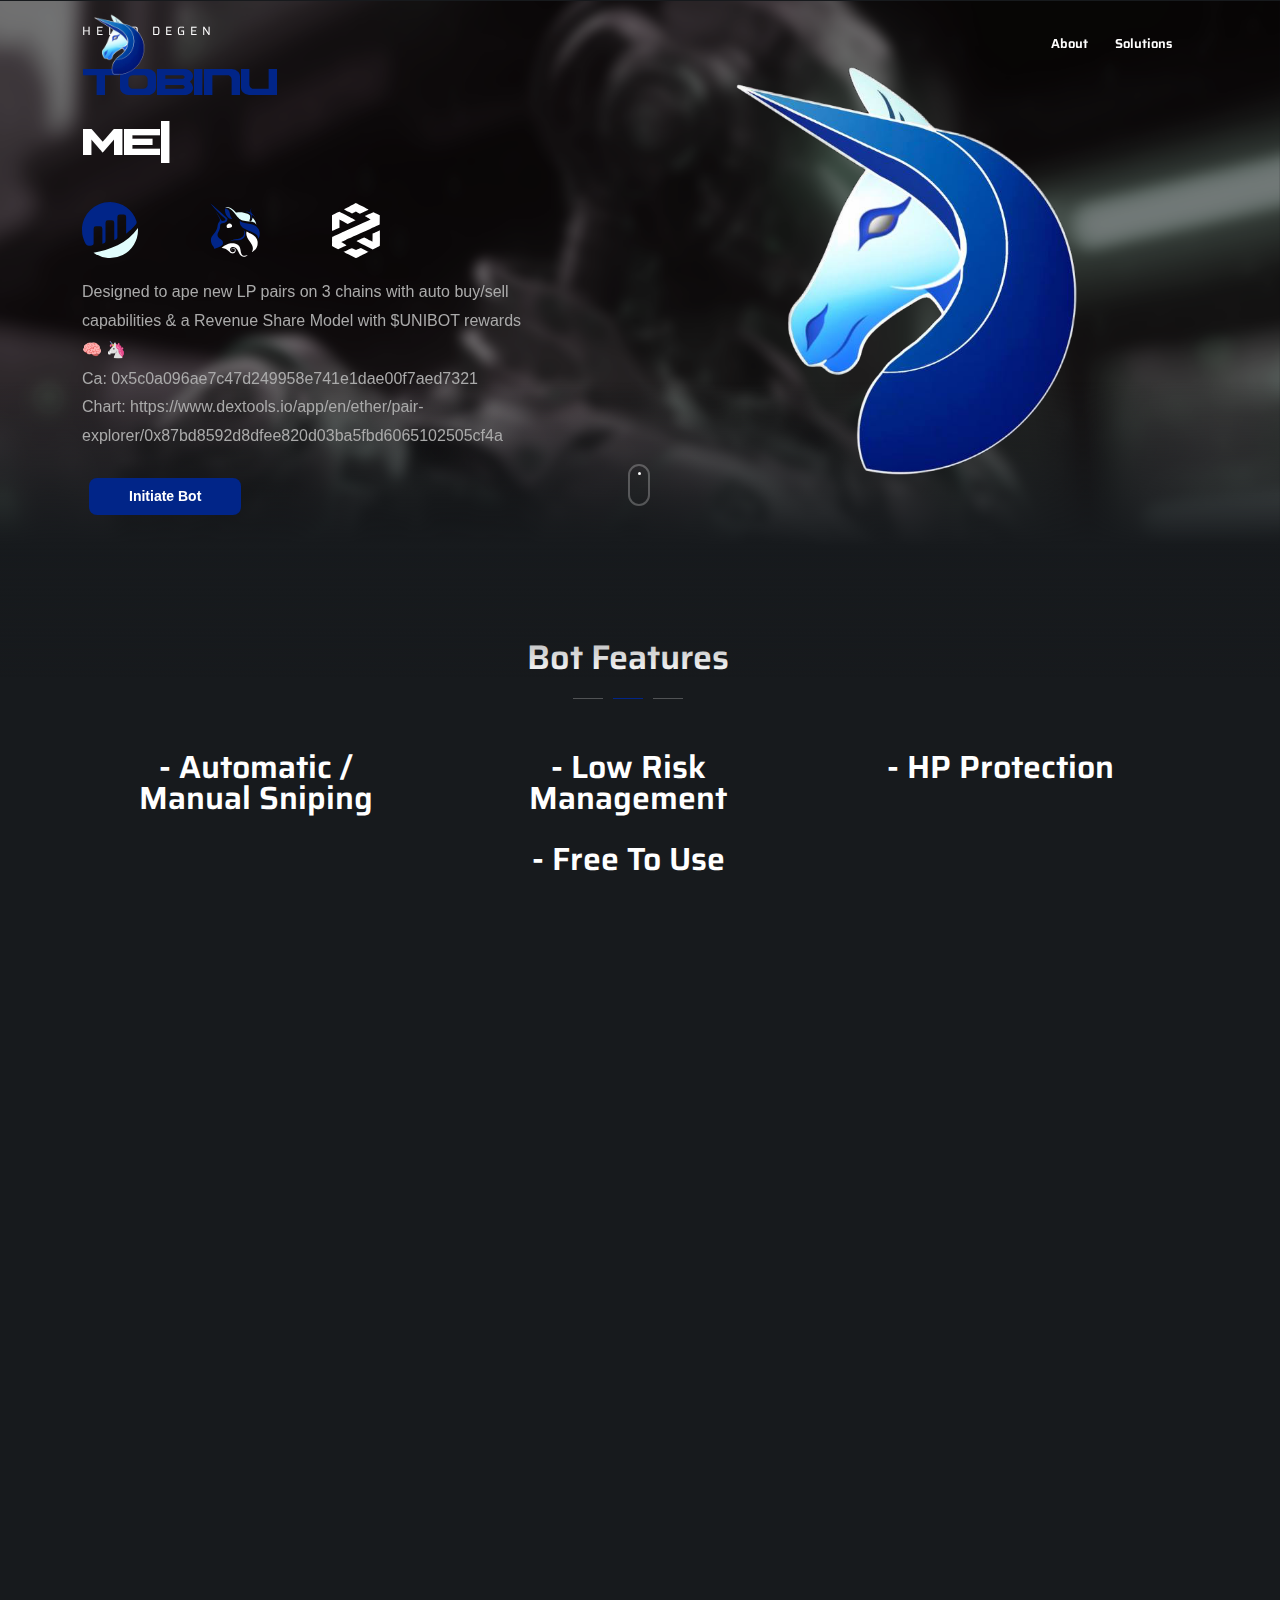
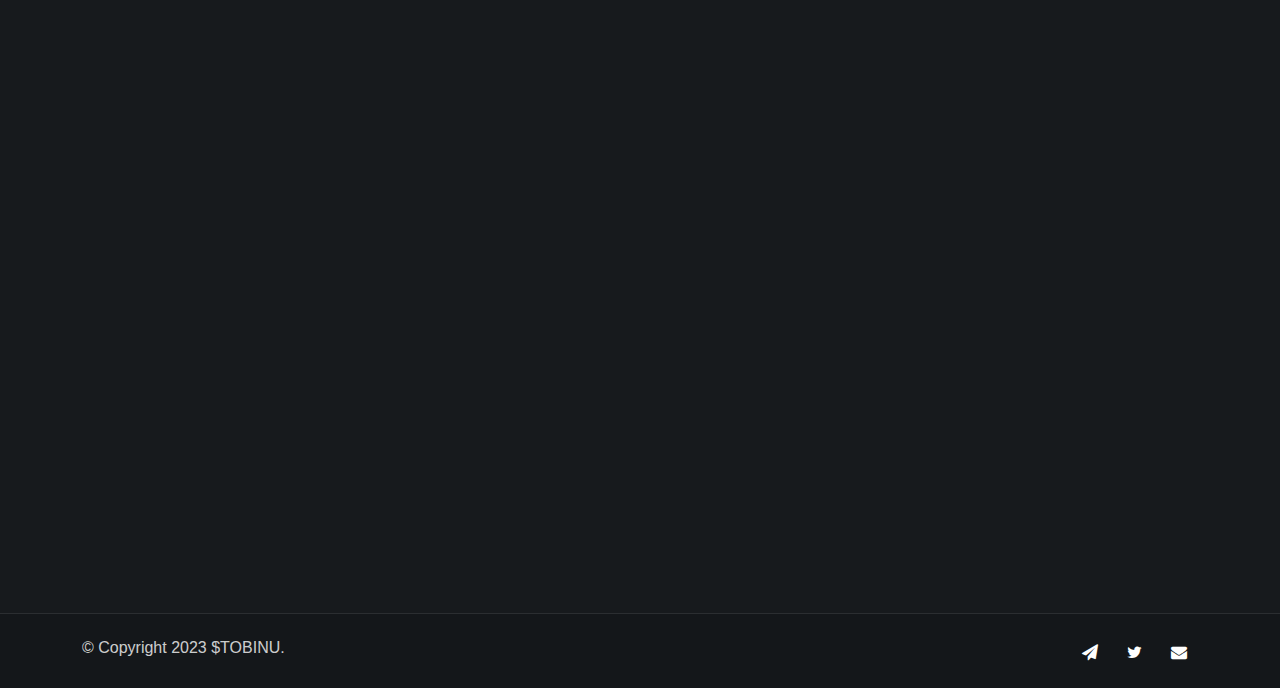
<file: index.html>
<!DOCTYPE html><html lang="zxx"><head>
    <title>$TOBINUT</title>
    <link rel="icon" href="images/logo.png" type="image/x-icon" sizes="16x16">
    
    <meta content="width=device-width, initial-scale=1.0" name="viewport">
    <meta content="" name="description">
    <meta content name="keywords">
    <meta content name="author">

    <!-- Metadata -->
    <!--================================================== -->
   <meta property="og:title" content="">
    <meta property="og:description" content="Designed to ape new LP pairs on 3 chains with auto buy/sell capabilities & a Revenue Share Model with $UNIBOT rewards 🧠 🦄">
    <meta property="og:url" content="/">
    <meta property="og:image" content="images/banner.png">
    <meta property="og:type" content="website">
    <meta name="twitter:card" content="summary_large_image">
    <meta property="twitter:domain" content="/">
    <meta property="twitter:url" content="/">
    <meta name="twitter:title" content="">
    <meta name="twitter:description" content="Designed to ape new LP pairs on 3 chains with auto buy/sell capabilities & a Revenue Share Model with $UNIBOT rewards 🧠 🦄">
    <meta name="twitter:image" content="https://i.ibb.co/r4yS4D9/banner.png">

    <!-- CSS Files
    ================================================== -->
    <link rel="stylesheet" href="https://cdnjs.cloudflare.com/ajax/libs/font-awesome/6.4.0/css/all.min.css" integrity="sha512-iecdLmaskl7CVkqkXNQ/ZH/XLlvWZOJyj7Yy7tcenmpD1ypASozpmT/E0iPtmFIB46ZmdtAc9eNBvH0H/ZpiBw==" crossorigin="anonymous" referrerpolicy="no-referrer" />
    <link href="css/bootstrap.min.css" rel="stylesheet" type="text/css" id="bootstrap">
    <link href="css/plugins.css" rel="stylesheet" type="text/css">
    <link href="css/style.css" rel="stylesheet" type="text/css">
    <link href="css/custom-style-1.css" rel="stylesheet" type="text/css">
    <style>
        :root {
            --primary-color: #012588;
            --primary-color-rgb: 54, 210, 205;
        }
        .half-color {
            position: relative;
            display: inline-block;
            color: var(--primary-color);
        }
        .half-color:before{
            position: absolute;
            content: attr(attribute);
            width: 50%;
            overflow: hidden;
            color: white;
        }
        .menu-button {
            margin: 7px;
        }
    </style>
    <link href="css/coloring.css" rel="stylesheet" type="text/css">

    <!-- Coingecko Price Fetcher
    ================================================== -->
    <script src="js/axios.min.js"></script>
    <script>
      const TOKEN_ADDRESS = "";

      const getPrice = async () => {
        try {
            const response = await axios.get(
            `https://api.coingecko.com/api/v3/simple/token_price/ethereum?contract_addresses=${TOKEN_ADDRESS}&vs_currencies=usd`
            );
            const tokenPrice = Math.floor(response.data[TOKEN_ADDRESS].usd * 10000);
            document.getElementById("token-price").textContent = `${(tokenPrice / 10000).toFixed(4)} USD`;
        } catch (error) {
            console.error(error);
        }
      };


      getPrice();
    </script>
</head>

<body class="onepage dark-scheme">
    <div id="wrapper">
        <!-- header begin -->
        <header class="transparent">
            <div class="container">
                <div class="row">
                    <div class="col-md-12">
                        <div class="de-flex sm-pt10">
                            <div class="de-flex-col">
                                <div class="de-flex-col">
                                    <!-- logo begin -->
                                    <div id="logo">
                                        <a href="index.html">
                                            <img alt="Home" class="logo" src="images/logo.png">
                                            <img alt="Home" class="logo-2" src="images/logo.png">
                                        </a>
                                    </div>
                                    <!-- logo close -->
                                </div>
                            </div>
                             <div class="de-flex-col header-col-right">
                                <ul id="mainmenu">
                                    <li><a href="#section-about">About<span></span></a></li>
                                    <li><a href="#section-solutions">Solutions<span></span></a></li>
                                   <!-- <li><a href="#" target="_blank" class="btn-main menu-button">Auditor<span></span></a></li>
                                    <li><a href="#" target="_blank" class="btn-main menu-button">DEX<span></span></a></li>
                                    <li><a href="#" target="_blank" class="btn-main menu-button">Mixer<span></span></a></li>-->
                                </ul>
                                <div class="menu_side_area">
                                    <!--<span id="menu-btn"></span>-->
                                </div>
                            </div>
                        </div>
                    </div>
                </div>
            </div>
        </header>
        <!-- header close -->
        <!-- content begin -->
        <div class="no-bottom no-top" id="content">
            <div id="top"></div>

            <!-- page preloader begin -->
            <div id="preloader">
                <div class="preloader1"></div>
            </div>
            <!-- page preloader close -->
            
            <!-- float text begin -->
            <div class="float-text">
                <div class="de_social-icons">
                    <a href="https://t.me/tobinusniper" target="_blank"><i class="fa fa-paper-plane fa-lg"></i></a>
                    <a href="https://twitter.com/TeamtobinU" target="_blank"><i class="fa fa-twitter fa-lg"></i></a>
                </div>
                <span>Follow Us</span>
            </div>
            <!-- float text close --> 

            <!-- load external content begin -->
            <div id="de_modal">
                <button class="button-close"></button>
                <div class="d-modal-loader"></div>
            </div>
             <!-- load external content close -->

            <section aria-label="section" class="jarallax no-top-md no-bottom">
                <img src="images/3.png" class="jarallax-img" alt>
                <div class="container">
                        <div class="row align-items-center">
                            <div class="col-md-5">
                                <h5 class="s1 wow fadeInUp" data-wow-delay=".4s">Hello Degen</h5>
                                <div class="spacer-10"></div>
                                <div class="h1 text-white wow fadeInUp" data-wow-delay=".6s">
                                    <span class="id-color">TOBINU</span><br>
                                    <div class="typed-strings">
                                        <p>mempool</p>
                                        <p>Frontrun</p>
                                        <p>Snipe</p>
                                    </div>
                                    <div class="typed"></div>
                                    <div class="spacer-20"></div>
                                    <ul class="list_location wow fadeInUp animated" data-wow-delay=".8s" style="visibility: visible; animation-delay: 0.8s; animation-name: fadeInUp;">
                                        <i>
                                            <a href="https://etherscan.io/token/0x5c0a096ae7c47d249958e741e1dae00f7aed7321" target="_blank">
                                                <svg xmlns="http://www.w3.org/2000/svg" width="56" height="56" viewBox="0 0 293.775 293.667">
                                                <g id="etherscan-logo-light-circle" transform="translate(-219.378 -213.333)">
                                                <path id="Path_1" data-name="Path 1" d="M280.433,353.152A12.45,12.45,0,0,1,292.941,340.7l20.737.068a12.467,12.467,0,0,1,12.467,12.467v78.414c2.336-.692,5.332-1.43,8.614-2.2a10.389,10.389,0,0,0,8.009-10.11V322.073a12.469,12.469,0,0,1,12.467-12.47h20.779a12.47,12.47,0,0,1,12.467,12.47v90.276s5.2-2.106,10.269-4.245a10.408,10.408,0,0,0,6.353-9.577V290.9a12.466,12.466,0,0,1,12.465-12.467h20.779A12.468,12.468,0,0,1,450.815,290.9v88.625c18.014-13.055,36.271-28.758,50.759-47.639a20.926,20.926,0,0,0,3.185-19.537,146.6,146.6,0,0,0-136.644-99.006c-81.439-1.094-148.744,65.385-148.736,146.834a146.371,146.371,0,0,0,19.5,73.45,18.56,18.56,0,0,0,17.707,9.173c3.931-.346,8.825-.835,14.643-1.518a10.383,10.383,0,0,0,9.209-10.306V353.152" transform="translate(0 0)" fill="#012588"></path>
                                                <path id="Path_2" data-name="Path 2" d="M244.417,398.641A146.808,146.808,0,0,0,477.589,279.9c0-3.381-.157-6.724-.383-10.049-53.642,80-152.686,117.405-232.79,128.793" transform="translate(35.564 80.269)" fill="#E1FDFC"></path>
                                                </g>
                                                </svg><span>&nbsp;&nbsp;</span>
                                            </a>
                                        </i>
                                        <i>
                                            <a href="https://app.uniswap.org" target="_blank">
                                                <svg xmlns="http://www.w3.org/2000/svg" xmlns:xlink="http://www.w3.org/1999/xlink" version="1.1" width="56" height="56" viewBox="0 0 800 800">
                                                    <g enable-background="new">
                                                    <g id="Layer-1" data-name="Layer">
                                                    <clipPath id="cp0">
                                                    <path transform="matrix(1,0,0,-1,0,800)" d="M 0 800 L 800 800 L 800 0 L 0 0 Z "></path>
                                                    </clipPath>
                                                    <g clip-path="url(#cp0)">
                                                    <path transform="matrix(1,0,0,-1,266.6621,74.09418)" d="M 0 0 C -9.943 1.533 -10.362 1.712 -5.684 2.427 C 3.284 3.798 24.458 1.93 39.049 -1.518 C 73.113 -9.566 104.109 -30.182 137.195 -66.795 L 145.985 -76.522 L 158.56 -74.513 C 211.534 -66.052 265.426 -72.777 310.5 -93.473 C 322.899 -99.167 342.453 -110.5 344.896 -113.413 C 345.673 -114.341 347.101 -120.315 348.068 -126.691 C 351.415 -148.749 349.739 -165.657 342.955 -178.285 C 339.259 -185.157 339.053 -187.335 341.538 -193.216 C 343.521 -197.909 349.047 -201.382 354.52 -201.375 C 365.719 -201.36 377.774 -183.363 383.363 -158.321 L 385.584 -148.375 L 389.978 -153.323 C 414.089 -180.475 433.029 -217.504 436.281 -243.861 L 437.127 -250.733 L 433.077 -244.486 C 426.103 -233.735 419.091 -226.417 410.118 -220.515 C 393.938 -209.876 376.833 -206.255 331.534 -203.882 C 290.618 -201.74 267.462 -198.267 244.501 -190.825 C 205.435 -178.165 185.74 -161.305 139.335 -100.792 C 118.723 -73.914 105.983 -59.043 93.311 -47.067 C 64.515 -19.855 36.22 -5.584 0 0 " fill="#E1FDFC"></path>
                                                    <path transform="matrix(1,0,0,-1,620.7852,134.10639)" d="M 0 0 C 1.03 18.011 3.484 29.89 8.428 40.739 C 10.385 45.033 12.214 48.548 12.499 48.548 C 12.779 48.548 11.929 45.379 10.606 41.505 C 7.017 30.977 6.424 16.575 8.898 -.18 C 12.039 -21.439 13.826 -24.507 36.437 -47.472 C 47.038 -58.243 59.374 -71.828 63.842 -77.661 L 71.975 -88.266 L 63.842 -80.687 C 53.901 -71.418 31.038 -53.343 25.988 -50.759 C 22.599 -49.026 22.097 -49.056 20.008 -51.123 C 18.083 -53.026 17.676 -55.888 17.412 -69.415 C 16.994 -90.497 14.102 -104.028 7.127 -117.558 C 3.352 -124.876 2.754 -123.314 6.17 -115.054 C 8.719 -108.887 8.978 -106.176 8.962 -85.768 C 8.92 -44.762 4.023 -34.903 -24.699 -18.016 C -31.975 -13.738 -43.967 -7.568 -51.344 -4.305 C -58.721 -1.041 -64.58 1.802 -64.367 2.014 C -63.554 2.818 -35.544 -5.308 -24.266 -9.619 C -7.493 -16.03 -4.728 -16.861 -2.691 -16.088 C -1.322 -15.569 -.661 -11.617 0 0 " fill="#012588"></path>
                                                    <path transform="matrix(1,0,0,-1,285.9771,204.25537)" d="M 0 0 C -20.186 27.622 -32.676 69.971 -29.972 101.63 L -29.136 111.427 L -24.541 110.593 C -15.912 109.029 -1.035 103.525 5.932 99.319 C 25.05 87.78 33.327 72.586 41.747 33.573 C 44.213 22.145 47.449 9.213 48.938 4.835 C 51.335 -2.212 60.393 -18.672 67.758 -29.362 C 73.062 -37.061 69.539 -40.709 57.813 -39.657 C 39.905 -38.051 15.648 -21.412 0 0 " fill="#012588"></path>
                                                    <path transform="matrix(1,0,0,-1,596.2979,409.8281)" d="M 0 0 C -94.334 37.75 -127.559 70.519 -127.559 125.808 C -127.559 133.944 -127.276 140.602 -126.934 140.602 C -126.59 140.602 -122.939 137.917 -118.823 134.634 C -99.693 119.384 -78.272 112.871 -18.972 104.272 C 15.926 99.212 35.564 95.125 53.68 89.154 C 111.256 70.175 146.879 31.66 155.376 -20.801 C 157.846 -36.044 156.396 -64.63 152.394 -79.696 C 149.237 -91.596 139.593 -113.045 137.033 -113.87 C 136.325 -114.098 135.632 -111.396 135.447 -107.72 C 134.479 -88.021 124.465 -68.844 107.645 -54.478 C 88.52 -38.145 62.827 -25.141 0 0 " fill="#012588"></path>
                                                    <path transform="matrix(1,0,0,-1,530.0732,425.5117)" d="M 0 0 C -1.183 6.991 -3.232 15.918 -4.556 19.839 L -6.963 26.967 L -2.492 21.979 C 3.695 15.077 8.585 6.245 12.729 -5.519 C 15.891 -14.497 16.247 -17.167 16.223 -31.757 C 16.198 -46.08 15.804 -49.083 12.884 -57.165 C 8.279 -69.907 2.563 -78.943 -7.026 -88.643 C -24.259 -106.075 -46.413 -115.726 -78.384 -119.728 C -83.941 -120.421 -100.139 -121.595 -114.379 -122.329 C -150.266 -124.186 -173.885 -128.019 -195.108 -135.427 C -198.159 -136.489 -200.883 -137.14 -201.16 -136.865 C -202.019 -136.014 -187.569 -127.453 -175.634 -121.737 C -158.805 -113.679 -142.052 -109.285 -104.518 -103.072 C -85.977 -100 -66.828 -96.277 -61.966 -94.796 C -16.049 -80.804 7.554 -44.695 0 0 " fill="#012588"></path>
                                                    <path transform="matrix(1,0,0,-1,573.3174,501.8438)" d="M 0 0 C -12.533 26.779 -15.412 52.636 -8.545 76.748 C -7.81 79.325 -6.629 81.434 -5.918 81.434 C -5.208 81.434 -2.25 79.845 .653 77.903 C 6.431 74.038 18.016 67.53 48.874 50.807 C 87.384 29.937 109.343 13.779 124.275 -4.683 C 137.352 -20.85 145.441 -39.267 149.338 -61.723 C 151.543 -74.439 150.248 -105.044 146.964 -117.851 C 136.611 -158.237 112.547 -189.957 78.226 -208.47 C 73.197 -211.182 68.681 -213.408 68.194 -213.419 C 67.703 -213.429 69.538 -208.797 72.267 -203.129 C 83.809 -179.139 85.126 -155.805 76.396 -129.832 C 71.05 -113.927 60.152 -94.521 38.15 -61.723 C 12.563 -23.594 6.293 -13.446 0 0 " fill="#fff"></path>
                                                    <path transform="matrix(1,0,0,-1,218.9834,646.333)" d="M 0 0 C 35.007 29.378 78.565 50.248 118.241 56.656 C 135.341 59.417 163.826 58.322 179.661 54.293 C 205.041 47.837 227.746 33.375 239.554 16.148 C 251.093 -.687 256.044 -15.36 261.198 -48.006 C 263.232 -60.887 265.443 -73.815 266.112 -76.744 C 269.983 -93.665 277.517 -107.185 286.852 -113.979 C 301.677 -124.767 327.207 -125.433 352.321 -115.698 C 356.583 -114.043 360.283 -112.901 360.542 -113.16 C 361.457 -114.059 348.809 -122.472 339.888 -126.902 C 327.883 -132.861 318.337 -135.167 305.652 -135.167 C 282.651 -135.167 263.555 -123.54 247.62 -99.824 C 244.484 -95.155 237.437 -81.181 231.958 -68.76 C 215.134 -30.621 206.826 -19.004 187.292 -6.287 C 170.292 4.774 148.367 6.758 131.875 -1.279 C 110.209 -11.839 104.164 -39.355 119.681 -56.794 C 125.849 -63.727 137.349 -69.701 146.753 -70.864 C 164.347 -73.043 179.466 -59.739 179.466 -42.084 C 179.466 -30.621 175.033 -24.08 163.873 -19.072 C 148.631 -12.235 132.248 -20.23 132.326 -34.459 C 132.36 -40.529 135.019 -44.337 141.139 -47.092 C 145.066 -48.857 145.157 -48.995 141.955 -48.334 C 127.971 -45.452 124.694 -28.696 135.938 -17.571 C 149.438 -4.22 177.354 -10.11 186.94 -28.342 C 190.968 -35.998 191.435 -51.248 187.924 -60.453 C 180.066 -81.064 157.153 -91.898 133.909 -86.003 C 118.084 -81.984 111.64 -77.638 92.56 -58.105 C 59.406 -24.159 46.535 -17.581 -1.263 -10.168 L -10.422 -8.746 Z " fill="#fff"></path>
                                                    <path transform="matrix(1,0,0,-1,114.9858,557.792)" d="M 0 0 C 5.039 8.872 2.362 20.272 -6.067 25.846 C -14.031 31.106 -26.404 28.627 -26.404 21.769 C -26.404 19.675 -25.239 18.152 -22.615 16.809 C -18.196 14.551 -17.875 12.008 -21.352 6.815 C -24.873 1.554 -24.589 -3.072 -20.55 -6.213 C -14.041 -11.279 -4.826 -8.492 0 0 M -51.567 518.988 C 59.153 385.425 135.412 330.319 143.886 318.677 C 150.883 309.064 148.25 300.421 136.263 293.648 C 129.597 289.882 115.892 286.066 109.03 286.066 C 101.27 286.066 98.605 289.042 98.605 289.042 C 94.105 293.284 91.571 292.542 68.462 333.311 C 36.38 382.789 9.531 423.833 8.799 424.521 C 7.105 426.11 7.134 426.057 65.191 322.811 C 74.571 301.292 67.057 293.393 67.057 290.328 C 67.057 284.094 65.345 280.816 57.607 272.237 C 44.707 257.934 38.94 241.862 34.777 208.601 C 30.111 171.314 16.988 144.977 -19.378 99.898 C -40.666 73.512 -44.149 68.675 -49.52 58.04 C -56.286 44.646 -58.146 37.146 -58.9 20.235 C -59.697 2.353 -58.145 -9.201 -52.649 -26.296 C -47.837 -41.265 -42.814 -51.147 -29.973 -70.912 C -18.892 -87.97 -12.511 -100.649 -12.511 -105.609 C -12.511 -109.554 -11.753 -109.56 5.418 -105.705 C 46.512 -96.483 79.88 -80.261 98.646 -60.38 C 110.261 -48.075 112.988 -41.28 113.076 -24.424 C 113.134 -13.394 112.744 -11.083 109.744 -4.738 C 104.862 5.589 95.973 14.176 76.381 27.484 C 50.711 44.927 39.747 58.968 36.719 78.278 C 34.234 94.122 37.117 105.302 51.317 134.884 C 66.016 165.503 69.659 178.552 72.123 209.416 C 73.714 229.355 75.918 237.219 81.682 243.531 C 87.694 250.113 93.106 252.343 107.983 254.363 C 132.239 257.656 147.685 263.894 160.38 275.521 C 171.393 285.608 176.001 295.327 176.708 309.958 L 177.246 321.048 L 171.091 328.18 C 148.803 354.009 -66.493 539.292 -67.865 539.292 C -68.158 539.292 -60.824 530.155 -51.567 518.988 " fill="#012588"></path>
                                                    <path transform="matrix(1,0,0,-1,337.8525,332.8062)" d="M 0 0 C 3.999 5.647 2.249 11.751 -4.552 15.879 C -17.504 23.74 -37.09 17.235 -37.09 5.074 C -37.09 -.979 -26.876 -7.584 -17.514 -7.584 C -11.282 -7.584 -2.754 -3.891 0 0 M -30.314 23.56 C -41.701 20.083 -52.77 8.089 -56.196 -4.488 C -58.287 -12.161 -57.101 -25.62 -53.97 -29.777 C -48.912 -36.49 -44.02 -38.259 -30.775 -38.167 C -4.844 -37.987 17.7 -26.933 20.321 -13.114 C 22.469 -1.787 12.568 13.912 -1.07 20.803 C -8.107 24.358 -23.073 25.769 -30.314 23.56 " fill="#fff"></path>
                                                    </g>
                                                    </g>
                                                    </g>
                                                    </svg><span>&nbsp;&nbsp;</span>
                                            </a>
                                        </i>
                                        <i>
                                            <a href="https://www.dextools.io/app/en/ether/pair-explorer/0x87bd8592d8dfee820d03ba5fbd6065102505cf4a" target="_blank">
                                                <svg fill="none" width="48" height="55.197792088316" viewBox="0 -.058 754.779 867.058" xmlns="http://www.w3.org/2000/svg"><path clip-rule="evenodd" d="m280.395 49.025c-51.649 26.905-93.905 49.672-93.896 50.598.023 2.39 123.959 65.156 128.358 65.003 2.001-.067 16.517-6.749 32.256-14.847l28.621-14.721 31.258 16.067 31.256 16.07 51.188-23.001c77.13-34.659 85.141-38.457 83.885-39.733-1.666-1.693-29.331-16.555-104.388-56.07-36.274-19.098-71.481-37.823-78.24-41.612-6.758-3.789-13.21-6.837-14.337-6.778s-44.311 22.12-95.961 49.024zm-226.532 117.306-53.766 27.772v121.886c0 67.038.706 121.885 1.572 121.885.863 0 27.316-11.467 58.783-25.482l57.213-25.482v-128.476l27.958 15.232a33224.294 33224.294 0 0 0 64.671 35.109l36.712 19.877 16.336-7.387a3822.03 3822.03 0 0 0 30.674-14.056c7.885-3.672 27.241-12.39 43.012-19.377 15.771-6.99 30.37-14.019 32.44-15.621 2.75-2.128-30.782-20.658-124.025-68.54-70.285-36.093-130.046-65.509-132.802-65.368s-29.206 12.752-58.778 28.028zm529.148 7.799c-36.618 16.531-66.604 30.717-66.638 31.526-.032.808 19.926 12.675 44.354 26.367 24.426 13.695 44.412 25.632 44.412 26.531 0 .897-21.615 11.37-48.03 23.278-26.419 11.905-93.194 42.061-148.393 67.014l-184.954 83.602c-46.525 21.032-88.462 39.989-93.193 42.132-95.03 43.019-121.15 54.956-124.737 57.005-3.607 2.063-4.424 14.048-5.066 74.201l-.766 71.744 48.08 24.498 48.079 24.497 66.669-30.088c36.669-16.547 66.669-30.953 66.669-32.014 0-1.058-6.776-5.473-15.054-9.815-8.282-4.342-25.378-13.954-37.995-21.364-12.616-7.411-25.196-14.21-27.958-15.112-2.761-.899-4.98-2.472-4.935-3.498.046-1.023 29.404-14.968 65.236-30.991 69.597-31.117 122.858-55.1 237.202-106.809a305577.39 305577.39 0 0 1 153.411-69.31c44.948-20.288 97.208-43.983 116.134-52.655l34.41-15.767.765-72.561.769-72.558-48.765-25.03c-26.822-13.765-49.748-24.994-50.95-24.953-1.201.038-32.141 13.595-68.756 30.13zm153.872 261.772c-7.186 3.51-21.38 10.082-31.542 14.603s-29.446 13.222-42.852 19.339l-24.374 11.117-.556 63.702c-.307 35.035-1.597 63.545-2.867 63.36-2.885-.429-48.567-23.857-94.487-48.463-33.143-17.757-35.225-18.463-43.013-14.606-4.502 2.231-31.413 14.3-59.801 26.825-28.389 12.523-52.541 23.587-53.677 24.589-1.133 1 56.002 31.967 126.97 68.819l129.029 67.003 55.119-28.513c30.312-15.68 56.088-29.983 57.275-31.782 2.672-4.045 2.443-242.93-.232-242.607-1.058.127-7.806 3.104-14.992 6.614zm-305.227 280.391a25013.26 25013.26 0 0 0 -28.675 12.349c-28.856 12.484-23.201 12.898-57.531-4.192-22.865-11.382-32.721-14.894-36.999-13.189-3.209 1.278-30.826 13.703-61.376 27.61-30.548 13.907-56.602 25.285-57.898 25.285-12.817 0 8.491 12.731 90.714 54.207l96.428 48.637 40.572-20.03c22.315-11.017 67.323-33.078 100.021-49.024 32.695-15.95 59.042-29.413 58.549-29.921-.497-.506-27.893-14.574-60.883-31.262l-59.982-30.338z" fill="#fff" fill-rule="evenodd"></path></svg><span>&nbsp;&nbsp;</span>
                                            </a>
                                        </i>
                                    </ul>
                                </div>
                                <p class="wow fadeInUp" data-wow-delay=".6s">
                                    Designed to ape new LP pairs on 3 chains with auto buy/sell capabilities & a Revenue Share Model with $UNIBOT rewards 🧠 🦄<br/>
                                    Ca: 0x5c0a096ae7c47d249958e741e1dae00f7aed7321<br/>
                                    Chart: https://www.dextools.io/app/en/ether/pair-explorer/0x87bd8592d8dfee820d03ba5fbd6065102505cf4a
                                </p>
                                <div class="wow fadeInUp" data-wow-delay="1s">
                                <a href="https://t.me/tobinusniperbot" target="_blank" class="btn-main menu-button" >Initiate Bot<span></span></a></div>
                            </div>
                            <div class="col-md-6 offset-md-1 jarallax">
                                <img src="./images/logo.png" class="img-fluid wow fadeInUp" data-wow-delay=".8s" alt>
                            </div>
                        </div>
                    </div>
                <a href="#section-about" class="mouse-icon-click scroll-to wow fadeInUp" data-wow-delay=".8s">
                    <span class="mouse fadeScroll relative" data-scroll-speed="10">
                        <span class="scroll"></span>
                    </span>
                </a>
                <div class="de-gradient-edge-bottom"></div>
            </section>
            <section id="section-fun-facts" aria-label="section" class="jarallax">
                <div class="de-gradient-edge-top"></div>
                <div class="container">
                        <div class="row">
                             <div class="row">
                            <div class="col-md-12 text-center wow fadeInUp">
                            <h2>Bot Features</h2>
                            <div class="space-border"></div>
                        </div>
                            <div class="col-md-4 wow fadeIn" data-wow-delay=".25s">
                                <div class="de_count text-center">
                                    <h3 data-to="2800" data-speed="2500">- Automatic / </h3>
                                     <h3 data-to="2800" data-speed="2500">Manual Sniping </h3>
                                    <span></span>
                                </div>
                            </div>
                            <div class="col-md-4 wow fadeIn" data-wow-delay=".5s">
                                <div class="de_count text-center">
                                    <h3 data-to="0" data-speed="2500" id="">- Low Risk</h3>
                                    <h3 data-to="0" data-speed="2500" id="">Management</h3>
                                    <span></span>
                                </div>
                            </div>
                            <div class="col-md-4 wow fadeIn" data-wow-delay=".75s">
                                <div class="de_count text-center">
                                    <h3 data-to="5" data-speed="2500">- HP Protection </h3>
                                    <span></span>
                                </div>
                            </div>
                            <div class="col-md-4 wow fadeIn" data-wow-delay=".75s">
                                <div class="de_count text-center">
                                    <h3 data-to="5" data-speed="2500"></h3>
                                    <span></span>
                                </div>
                            </div>
                            <div class="col-md-4 wow fadeIn" data-wow-delay=".75s">
                                <div class="de_count text-center">
                                    <h3 data-to="5" data-speed="2500">- Free To Use</h3>
                                    <span></span>
                                </div>
                            </div>
                            <div class="col-md-4 wow fadeIn" data-wow-delay=".75s">
                                <div class="de_count text-center">
                                    <h3 data-to="5" data-speed="2500"></h3>
                                    <span></span>
                                </div>
                            </div>
                        </div>
                    </div>
                <div class="de-gradient-edge-bottom"></div>
            </section>
            <section id="section-about" class="no-bottom">
                <div class="container relative">
                    <div class="row align-items-center">
                        <div class="col-md-6 wow fadeInUp">
                            <img src="./images/logo.png" class="img-fluid" alt>
                        </div>
                        <div class="col-md-6 wow fadeInUp" data-wow-delay=".2s">
                            <h2>About</h2>
                            <p>Designed to ape new LP pairs on 3 chains with auto buy/sell capabilities & a Revenue Share Model with $UNIBOT rewards 🧠 🦄</p>
                            <p></p>
                        </div>  
                    </div>
                </div>
            </section>
            <section id="section-solutions" class="no-bottom">
                <div class="container relative">
                    <div class="row">
                        <div class="col-md-12 text-center wow fadeInUp">
                            <h2>Escape CeFi</h2>
                            <div class="space-border"></div>
                        </div>
                        <div class="spacer-single"></div>
                        <div class="row g-0">
                            <div class="col-lg-4 wow fadeIn" data-wow-delay=".2s">
                                <div class="de_3d-box">
                                    <div class="d-inner">
                                        <!--<i class="icon_document_alt id-color"></i>-->
                                        <i class="fa-sharp fa-solid fa-clipboard-check" style="color: #E1FDFC;"></i>
                                        <div class="text">
                                            <h3>AI Powered</h3>
                                            Our AI powered algorithms scan the mempool for opportunities on the Ethereum blockchain and execute them with ease. $TOBINU takes a position in nearly every token deployment.
                                        </div>
                                    </div>
                                </div>
                            </div>
                            <div class="col-lg-4 wow fadeIn" data-wow-delay=".4s">
                                <div class="de_3d-box">
                                    <div class="d-inner">
                                        <!--<i class="arrow_up-down_alt id-color"></i>-->
                                        <i class="fa-sharp fa-solid fa-dollar-sign" style="color: #E1FDFC;"></i>
                                        <div class="text">
                                            <h3>Perpetual Revenue Algorithm</h3>
                                            100% of the revenue generated from positions taken by $TOBINU will be used to buyback and burn the ecosystem's ERC20 token $TOBINU.
                                        </div>
                                    </div>
                                </div>
                            </div>
                            <div class="col-lg-4 wow fadeIn" data-wow-delay=".6s">
                                <div class="de_3d-box">
                                    <div class="d-inner">
                                        <!--<i class="icon_lock_alt id-color"></i>-->
                                        <i class="fa-sharp fa-solid fa-lock" style="color: #E1FDFC;"></i>
                                        <div class="text">
                                            <h3>Tokenomics</h3>
                                            - 1000000 <br>
                                
                                    - 100% LP Burned <br>
                                    - 5% Tax <br>
                                        </div>
                                    </div>
                                </div>
                            </div>
                        </div>
                    </div>
                </div>
            </section>
            <section id="section-my-quote" aria-label="section" class="jarallax no-top">
                <div class="de-gradient-edge-top"></div>
                <div class="de-gradient-edge-bottom"></div>
            </section>
        </div>
        <!-- content close -->
        <a href="#" id="back-to-top"></a>
        <!-- footer begin -->
        <footer>
            <div class="container">
                <div class="row">
                    <div class="col-md-6">
                            <span class="copy">© Copyright 2023 $TOBINU.</span>
                    </div>
                    <div class="col-md-6">
                        <div class="social-icons">
                            <a href="https://t.me/tobinusniper" target="_blank"><i class="fa fa-paper-plane fa-lg"></i></a>
                            <a href="https://twitter.com/TeamtobinU" target="_blank"><i class="fa fa-twitter fa-lg"></i></a>
                            <!--<a href="#" target="_blank"><i class="fa fa-medium fa-lg"></i></a>-->
                            <!--<a href="https://github.com" target="_blank"><i class="fa fa-github fa-lg"></i></a>-->
                            <a href="mailto:tobinusniper@proton.me" target="_blank"><i class="fa fa-envelope fa-lg"></i></a>
                        </div>
                    </div>
                </div>
            </div>
        </footer>
        <!-- footer close -->
    </div>
    <!-- Javascript Files
    ================================================== -->
    <script src="js/plugins.js"></script>
    <script src="js/designesia.js"></script>
    <script>
    jQuery(document).ready(function() {
        $(function() {
            // jquery typed plugin
            $(".typed").typed({
                stringsElement: $('.typed-strings'),
                typeSpeed: 300,
                backDelay: 500,
                loop: true,
                contentType: 'html', // or text
                // defaults to false for infinite loop
                loopCount: false,
                callback: function() { null; },
                resetCallback: function() { newTyped(); }
            });
        });
    });
    </script>


</body></html>
</file>
<file: css/style.css>
/* Kyros
/* created by designesia


==================================================
Table of Content
================================================== 
* body
* header
    * subheader
* navigation
* content
* section
* footer
* sidebar
* blog
* contact
* coming soon page
* elements
    * address
    * border
    * breadcrumb
    * button
    * columns
    * counter
    * divider
    * dropcap
    * form
    * heading
    * icon font
    * list
    * map
    * package
    * page heading
    * pagination
    * pricing
    * progress bar
    * social icons
    * spacer
    * tabs
    * team
    * testimonial
* media query */

@charset "utf-8";

/* import main fonts */
@import url('https://fonts.googleapis.com/css2?family=Saira:ital,wght@0,300;0,400;0,500;0,600;0,700;0,800;0,900;1,300;1,400;1,500;1,600;1,700;1,800;1,900&display=swap');
@import url('https://fonts.googleapis.com/css2?family=Roboto:ital,wght@0,300;0,400;0,500;0,600;0,700;0,800;0,900;1,300;1,400;1,500;1,600;1,700;1,800;1,900&display=swap');


/* import fonts icon */
@import url("font-awesome.css");
@import url("style_1.css");
@import url("style_2.css");

/* import logo font */

@font-face {
    font-family: 'ASTERA Regular';
    font-style: normal;
    font-weight: normal;
    src: local('ASTERA Regular'), url('../fonts/ASTERA v2.woff') format('woff');
    }
/*@font-face {
    font-family: 'SuiGeneris';
    src: url('../fonts/sui_generis_rg.eot');
    src: url('../fonts/sui_generis_rg.eot') format('embedded-opentype'), url('../fonts/sui_generis_rg.woff2') format('woff2'), url('../fonts/sui_generis_rg.woff') format('woff'), url('../fonts/sui_generis_rg.ttf') format('truetype'), url('../sui_generis_rg.otf') format('opentype'), url('../fonts/sui_generis_rg.svg#sui_generis_rg') format('svg');
}*/


/* init */
* {
    --body-font: "Nunito", Helvetica, Arial, sans-serif;
    --title-font: "Saira", Helvetica, Arial, sans-serif;
    --logo-font: "ASTERA Regular", Helvetica, Arial, sans-serif;
}

/* ================================================== */
/* body */
/* ================================================== */

html {
    overflow-x: hidden;
    padding: 0;
    margin: 0;
    background: #fff;
}

body {
    font-family: var(--body-font);
    font-size: 16px;
    font-weight: 400;
    color: #909090;
    line-height: 30px;
    padding: 0;
    line-height: 1.8em;
    word-spacing: 0px;
}

html.no-scroll,
body.no-scroll {
    overflow: hidden;
}

html.no-scroll::-webkit-scrollbar,
body.no-scroll::-webkit-scrollbar {
    display: none;
}

.dark-scheme {
    color: #aaaaaa;
}

body.dark-scheme {
    background: #171A1D;
}

body.boxed {
    margin: 30px;
    overflow: hidden;
    border: solid 1px #eee;
}

body .owl-stage .owl-item {
    margin-bottom: 15px;

}

#wrapper {
    overflow: hidden;
}

.de-navbar-left #wrapper {
    overflow: visible;
}

a,
a:hover {
    text-decoration: none;
}

a.a-underline {
    display: inline-block;
    position: relative;
    overflow: hidden;
}

a.a-underline span {
    display: block;
    position: relative;
    left: 0;
    bottom: 0;
    border-bottom: solid 1px #333;
    width: 0;
}

a.a-underline:hover span {
    width: 100%;
}

/* ================================================== */


/*  header  */


/* ================================================== */

header {
    width: 100%;
    position: absolute;
    left: 0;
    z-index: 1001;
    background: #171A1D;
    margin: 0;
}

header.header-v2{
    min-height: 80px;
}

header.header-v2 #logo{
    margin: 25px 0;
}

header.header-s1 {
    top: 0;
}

header .info {
    display: none;
    color: #fff;
    padding: 10px 0 10px 0;
    width: 100%;
    z-index: 100;
    background: #242424;
}

header .info .col {
    display: inline-block;
    font-size: 12px;
}

header .info .col {
    padding-right: 30px;
}

header .info .col:last-child {
    padding-right: 0px;
}

header .info i {
    font-size: 14px;
    margin-right: 15px;
}

header .info .social.col {
    border: none;
}

header .info .social i {
    color: #fff;
    font-size: 14px;
    display: inline-block;
    float: none;
    padding: 0 10px 0 10px;
    margin: 0;
}

header .info strong {
    font-size: 12px;
}

header.header-bg {
    background: rgba(0, 0, 0, 0.5);
}

header.transparent {
    background: none;
}

header.semi-transparent {
    background: rgba(255, 255, 255, .15);
}

body:not(.side-layout) header:not(.smaller):not(.header-mobile).header-light.transparent {
    background: rgba(255, 255, 255, 0.0);
}

header.autoshow {
    top: -120px;
    height: 70px !important;
}

header.autoshow.scrollOn,
header.autoshow.scrollOff {
    -o-transition: .5s;
    -ms-transition: .5s;
    -moz-transition: .5s;
    -webkit-transition: .5s;
    transition: .5s;
    outline: none;
}

header.autoshow.scrollOn {
    top: 0;
}

header.autoshow.scrollOff {
    top: -120px;
}

header div#logo {
    -webkit-transition: all 0.3s;
    -moz-transition: all 0.3s;
    -ms-transition: all 0.3s;
    -o-transition: all 0.3s;
    transition: all 0.3s;
}

header .logo-2 {
    display: none;
}

header .logo-scroll {
    display: none;
}

header .logo,
header .logo-2 {
    font-family: var(--body-font);
    color: #fff;
    font-size: 40px;
    font-weight: 300;
}

header .logo-2 {
    color: #333;
}

header.header-full nav {
    float: left;
}

header nav a {
    -webkit-transition: all 0.3s;
    -moz-transition: all 0.3s;
    -ms-transition: all 0.3s;
    -o-transition: all 0.3s;
    transition: all 0.3s;
}

header nav a:hover {
    color: #555;
}

header.smaller #mainmenu ul ul {
    top: 0px;
}

header.smaller {
    background: #171A1D;
    top: 0px;
    padding: 0;
    position: fixed;
    border: 0;
}

header.header-v2.smaller{
    background: none;
}

header.smaller .btn-rsvp {
    height: 100px;
    padding-top: 55px;
}

.boxed header.smaller {
    margin-top: 0px;
}

header.smaller.scroll-light {
    background: #ffffff;
}

header.smaller.scroll-dark {
    background: var(--primary-color);
}

header.header-light .de__h-widget,
header.smaller.scroll-light .de__h-widget {
    color: #202020;
}

header:not(.header-light).smaller.scroll-light div#logo .logo {
    display: none;
}

header.smaller.scroll-light div#logo .logo-2 {
    display: inline-block;
}

header.smaller.scroll-light div#logo .logo-scroll {
    display: inline-block;
}

header.smaller.header-light div#logo .logo {
    display: none;
}

header.smaller.scroll-light .social-icons i {
    color: #333;
}

header.smaller.scroll-light #mainmenu li li a:hover {
    color: #ffffff;
}

.wide header {
    padding-left: 30px;
    padding-right: 30px;
}

.logo-smaller div#logo {
    width: 150px;
    height: 30px;
    line-height: 65px;
    font-size: 30px;
}

.logo-smaller div#logo img {
    font-size: 30px;
}

.logo-smaller div#logo .logo-1 {
    display: none;
}

.logo-smaller div#logo .logo-2 {
    display: inline-block;
}

.logo-small {
    margin-bottom: 20px;
}

header.de_header_2 {
    height: 125px;
}

header.de_header_2.smaller {
    height: 70px;
}

header.de_header_2.smaller .info {
    position: absolute;
    opacity: 0;
    z-index: -1;
}

header.header-full {
    padding-left: 40px;
    padding-right: 40px;
}

header .header-row {
    text-align: center;
}

header .header-col {
    position: relative;
    height: 100%;
}

/* left col header */
header .header-col.left {
    float: left;
    padding: 0 30px 0 0;
    /* border-right:solid 1px rgba(255,255,255,.2); */
}

/* middle col header */
header .header-col.mid {
    float: right;
}

header .header-col.mid .social-icons {
    float: right;
    /* border-left:solid 1px rgba(255,255,255,.2); */
    padding: 0 30px 0 30px;
}


.header-col-right {
    text-align: right;
}

.header-fullwidth {
    padding-left: 30px !important;
    padding-right: 30px !important;
}


.de-navbar-left {
    background: #151618;
}

.de-navbar-left #logo {
    padding: 40px;
    text-align: center;
    width: 100%;
}

.de-navbar-left header {
    position: relative;
    display: block;
    width: 100%;
    height: 100%;
    left: 0;
    background: none;
    padding: 30px;
    padding-right: 20px;
}

.de-navbar-left header #mainmenu {
    float: none;
    margin: 0;
    padding: 0;
}

.de-navbar-left header #mainmenu>li {
    display: block;
    margin: 0;
    float: none;
    text-align: center;
    font-family: var(--body-font);
    letter-spacing: 5px;
    font-size: 14px;
    padding: 0;
    padding-top: 10px;
    padding-bottom: 10px;
    border-bottom: solid 1px rgba(255, 255, 255, .1);
}

.de_light.de-navbar-left header #mainmenu>li {
    border-bottom: solid 1px rgba(0, 0, 0, .05);
}

.de-navbar-left header #mainmenu>li>a {
    padding: 0;
    opacity: .5;
}

.de_light.de-navbar-left header #mainmenu>li>a {
    color: #222;
}

.de-navbar-left header #mainmenu>li a:hover {
    opacity: 1;
}

.de-navbar-left header #mainmenu>li>a:after {
    content: none;
}

.de-navbar-left header nav {
    float: none;
}

/* subheader */

#subheader {
    text-align: center;
    overflow: hidden;
    padding: 100px 0 100px 0;
}

#subheader h1 {
    margin-top: 50px;
    margin-bottom: 0px;
}

#subheader.dark {
    background-color: #1A1C26;
}

#subheader.dark h1 {
    color: #fff;
}

.de-navbar-left #subheader {
    padding-bottom: 120px;
}

#subheader .crumb {
    font-size: 14px;
    letter-spacing: 3px;
}

#subheader.text-light .crumb {
    color: #fff;
}

#subheader .small-border-deco {
    display: block;
    margin: 0 auto;
    margin-top: 20px;
    width: 100%;
    height: 1px;
    background: rgba(255, 255, 255, .1);
}

#subheader .small-border-deco span {
    display: block;
    margin: 0 auto;
    height: 2px;
    width: 100px;
}

#subheader.dark h2,
#subheader.dark h4 {
    color: #fff;
}

#subheader.dark h2 {
    font-size: 48px;
}

#subheader.s2 {
    background: rgba(var(--primary-color-rgb), .1);
    text-align: left;
    padding: 120px 0 60px;
    border: solid 1px #eee;
    border-left: none;
    border-right: none;
}

#subheader.s2 h1,
#subheader.s2 .crumb {
    margin: 0;
    padding: 0;
}

#subheader.s2 .crumb {
    float: right;
    margin-top: 15px;
}

.de-navbar-left.de_light #subheader h1 {
    color: #222;
}

#profile_banner {
    min-height: 360px;
}

/* ================================================== */


/* navigation */


/* ================================================== */

#mainmenu {
    font-family: var(--title-font);
    font-weight: 400;
    font-size: 13px;
    margin: 0 auto;
    float: none;
}

#mainmenu ul {
    margin: 0px 0px;
    padding: 0px;
    height: 30px;
    border-radius: 5px;
    -moz-border-radius: 5px;
    -webkit-border-radius: 5px;
    overflow: hidden;
    background: #ffffff;
}

#mainmenu ul:not(.mega) {
    -webkit-box-shadow: 2px 2px 30px 0px rgba(20, 20, 20, 0.1);
    -moz-box-shadow: 2px 2px 30px 0px rgba(20, 20, 20, 0.1);
    box-shadow: 2px 2px 30px 0px rgba(20, 20, 20, 0.1);
}

.dark-scheme #mainmenu ul {
    background: #21273e;
}

#mainmenu li {
    margin: 0px 0px;
    padding: 0px 0px;
    display: inline;
    list-style: none;
    position: relative;
}

#mainmenu li.has-child:after {
    font-family: FontAwesome;
    content: "\f078";
    color: rgba(255, 255, 255, .5);
    padding-left: 5px;
    font-size: 8px;
    position: relative;
    top: -2px;
}

#mainmenu .mega li.has-child:after {
    display: none;
}

.rtl #mainmenu li.has-child:after {
    left: 12px;
}

.header-light #mainmenu li.has-child:after {
    color: rgba(0, 0, 0, .5);
}

#mainmenu li>a {
    padding-right: 6px;
    font-weight: 600;
}

#mainmenu li.has-child>a {
    padding-right: 0px;
}

#mainmenu a {
    position: relative;
    display: inline-block;
    padding: 30px 18px;
    text-decoration: none;
    color: #fff;
    text-align: center;
    outline: none;
}

#mainmenu a span {
    position: relative;
    width: 0%;
    color: #ffffff;
    display: block;
    font-size: 10px;
    text-transform: uppercase;
    line-height: 14px;
    border-bottom: solid 2px #ffffff;
}

#mainmenu li li a span {
    float: right;
    margin-top: 5px;
}

#mainmenu ul li a strong {
    font-weight: bold;
    text-transform: uppercase;
    line-height: 1em;
    font-size: 10px;
    margin-right: 5px;
    padding: 3px 4px;
    padding-bottom: 2px;
    border: solid 1px #ffffff;
    display: inline-block;
    color: #ffffff;
    border-radius: 3px;
    -moz-border-radius: 3px;
    -webkit-border-radius: 3px;
}

.header-light {
    border-bottom: solid 1px rgba(255, 255, 255, 0);
}

.header-light #mainmenu>li>a {
    color: #222;
}

#mainmenu li li {
    font-family: var(--body-font);
    font-size: 14px;
}

#mainmenu li li:last-child {
    border-bottom: none;
}

#mainmenu li li a {
    padding: 5px 15px;
    border-top: none;
    color: #606060;
    width: 100%;
    border-left: none;
    text-align: left;
    font-weight: normal;
    border-bottom: solid 1px rgba(255, 255, 255, .1);
}

#mainmenu li:last-child>a {
    border-bottom: none;
}

.dark-scheme #mainmenu li li a {
    color: #ffffff;
}

.rtl #mainmenu li li a {
    text-align: right;
}

#mainmenu li li a:hover {
    color: #111;
}

#mainmenu li li a:after {
    content: none;
}

#mainmenu li li li a {
    padding: 2px 15px 2px 15px;
    background: #171A21;
}

#mainmenu li li a:hover,
#mainmenu ul li:hover>a {
    color: #fff;
    background: #1a8b49;
}

#mainmenu li ul {
    width: 180px;
    height: auto;
    position: absolute;
    left: 0px;
    z-index: 10;
    visibility: hidden;
    opacity: 0;
}

#mainmenu li li {
    font-size: 14px;
    display: block;
    float: none;
    text-transform: none;
}

#mainmenu li:hover>ul {
    visibility: visible;
    opacity: 1;
    margin-top: 0px;
}

#mainmenu li ul ul {
    left: 100%;
    top: 0px;
}

#mainmenu li ul ul li a {
    background: #ffffff;
}

#mainmenu li:hover>ul {
    color: #1a8b49;
}

#mainmenu select {
    padding: 10px;
    height: 36px;
    font-size: 14px;
    border: none;
    background: #ff4200;
    color: #eceff3;
}

#mainmenu select option {
    padding: 10px;
}

#mainmenu .btn-type {
    padding: 0;
    margin: 0;
}

#mainmenu .btn-type a {
    background: #eee;
    padding: 0;
    margin: 0;
}

#mainmenu>li ul.mega {
    position: fixed;
    left: 0;
    height: 0%;
    width: 100%;
    visibility: hidden;
    opacity: 0;
    overflow: hidden;
    padding: 10px 0;
    background: none;
    top: 75px;
}

#mainmenu ul.mega ul {
    -webkit-box-shadow: none;
    -moz-box-shadow: none;
    box-shadow: none;
    border-radius: 0px;
    -moz-border-radius: 0px;
    -webkit-border-radius: 0px;
}

#mainmenu ul.mega li.menu-title {
    font-weight: bold;
    font-size: 15px;
    color: #202020;
    margin-left: 15px;
    margin-bottom: 5px;
}

#mainmenu li:hover ul.mega {
    visibility: visible;
    opacity: 1;
}

#mainmenu li ul.mega>li,
#mainmenu li ul.mega>li a {
    width: 100%;
}

#mainmenu li ul.mega ul {
    padding-bottom: 20px;
}

#mainmenu li ul.mega li.title {
    padding: 0px 10px 15px 10px;
    text-align: left;
    color: #fff;
    font-weight: bold;
}

#mainmenu li ul.mega>li ul {
    position: static;
    visibility: visible;
    opacity: 1;
    left: 0;
    float: none;
    width: 100%;
}

#mainmenu ul.mega>li ul li {
    margin: 0;
    padding: 0;
}

#mainmenu li ul.mega .menu-content {
    margin-top: 0px;
    background: #ffffff;
    padding: 20px 15px;
    padding-bottom: 0;
    -webkit-box-shadow: 2px 2px 10px 0px rgba(20, 20, 20, 0.1);
    -moz-box-shadow: 2px 2px 10px 0px rgba(20, 20, 20, 0.1);
    box-shadow: 2px 2px 10px 0px rgba(20, 20, 20, 0.1);
    border-radius: 5px;
    -moz-border-radius: 5px;
    -webkit-border-radius: 5px;
    border: solid 1px #eeeeee;
}

#de-menu-container{
    display: table;
    background: #ffffff;
    position: fixed;
    top: 0;
    width: 100%;
    height: 100%;
    z-index: 1000;
    opacity: 0;
    transform: scale(0);
}

.dark-scheme #de-menu-container{
    background: #191A1C;
}

#de-menu-container.menu-open{
    opacity: 1;
    transform: scale(1);
}

#mainmenu-v2{
    display: block;
    font-family: var(--title-font);
    padding: 0;
    margin: 0;
    width: 100%;
}

#mainmenu-v2 li{
    list-style: none;
    padding: 0;
    margin: 10px 0;
    text-align: center;
    font-size: 20px;
}

#mainmenu-v2 li a{
    color: #202020;
}

.dark-scheme #mainmenu-v2 li a{
    color: #ffffff;
}

.mainmenu-v2-wrap{
    display: table-cell;
    vertical-align: middle;
}

#de-menu-container .d-logo{
    display: block;
    width: 100%;
    text-align: center;
    margin-bottom: 60px;
}

#de-menu-container .d-social{
    text-align: center;
    margin-top: 60px;
}

#de-menu-container .d-social i{
    text-shadow: none;
    color: #ffffff;
    padding: 12px 10px 8px 10px;
    width: 34px;
    height: 34px;
    text-align: center;
    font-size: 16px;
    border-radius: 30px;
    -moz-border-radius: 30px;
    -webkit-border-radius: 30px;
    margin: 0 3px 0 3px;
}


header.header-mobile #mainmenu>li ul.mega {
    visibility: visible;
    opacity: 1;
}

header:not(.header-mobile) #mainmenu>li:hover ul.mega {
    height: auto;
}

/* menu toggle for mobile */

#menu-btn {
    display: none;
    float: right;
    width: 32px;
    height: 32px;
    padding: 4px;
    text-align: center;
    cursor: poInter;
    color: #fff;
    margin-left: 20px;
    padding-top: 2px;
}

.rtl #menu-btn {
    margin-left: 0;
    margin-right: 20px;
}

#menu-btn:before {
    font-family: FontAwesome;
    content: "\f0c9";
    font-size: 20px;
}

#menu-btn:hover {
    background: #fff;
}

#menu-btn:hover:before {
    color: #222;
}

.rtl #menu-btn {
    float: left;
}

/* menu reveal */

#de-menu-reveal {
    float: right;
    width: 36px;
    height: 36px;
    padding: 6px;
    text-align: center;
    cursor: pointer;
    position: relative;
}

#de-menu-reveal .lt, 
#de-menu-reveal .lm, 
#de-menu-reveal .lb{
    display:block;
    position:absolute;
    width:36px;
    height:2px;
    background:#202020;
}

.dark-scheme #de-menu-reveal .lt, 
.dark-scheme #de-menu-reveal .lm, 
.dark-scheme #de-menu-reveal .lb{
    background:#ffffff;
}

#de-menu-reveal .lt{
    top:5px;
}
#de-menu-reveal .lm{
    top:15px;
}
#de-menu-reveal .lb{
    top:25px;
}

#de-menu-reveal.menu-open .lt{
    top:15px;
    -webkit-transform: rotate(-45deg);
    -moz-transform: rotate(-45deg);
    -o-transform: rotate(-45deg);
    transform: rotate(-45deg);
}
#de-menu-reveal.menu-open .lm{
    width:0;
    opacity:0;
}
#de-menu-reveal.menu-open .lb{
    top:15px;
    -webkit-transform: rotate(45deg);
    -moz-transform: rotate(45deg);
    -o-transform: rotate(45deg);
    transform: rotate(45deg);
}

header.header-mobile.header-light,
header.header-mobile.header-light #menu-btn,
header.header-mobile.header-light #menu-btn:hover {
    background: none;
}

header.header-mobile.header-light #menu-btn {
    color: #222;
}

.de-login-menu {
    position: relative;
}

.de-menu-profile {
    cursor: pointer;
}

.de-menu-profile img {
    width: 38px;
    border-radius: 30px;
    -moz-border-radius: 30px;
    -webkit-border-radius: 30px;
    margin-left: 5px;
    margin-bottom: 2px;
}

#de-click-menu-notification {
    position: relative;
}

#de-click-menu-notification .d-count {
    display: inline-block;
    position: absolute;
    z-index: 100;
    background: #333;
    line-height: 1em;
    padding: 6px;
    width: 22px;
    border-radius: 30px;
    -moz-border-radius: 30px;
    -webkit-border-radius: 30px;
    top: -10px;
    right: -10px;
    color: #ffffff;
    font-weight: bold;
    font-size: 10px;
}

.de-menu-notification {
    cursor: pointer;
    display: inline-block;
    width: 38px;
    height: 38px;
    background: #eeeeee;
    text-align: center;
    line-height: 32px;
    border-radius: 30px;
    padding-top: 3px;
    margin-left: 5px;
}

.dark-scheme .de-menu-notification {
    background: rgba(255, 255, 255, .2);
    color: #ffffff;
}

.rtl .de-menu-notification {
    margin-right: 5px;
}

.de-submenu {
    text-align: left;
    opacity: 0;
    position: absolute;
    right: 0;
    background: #ffffff;
    padding: 15px 20px;
    margin: 0;
    margin-top: 10px;
    width: 250px;
    border-radius: 3px;
    -moz-border-radius: 3px;
    -webkit-border-radius: 3px;
    z-index: 1000;
}

.dark-scheme .de-submenu {
    background: var(--primary-color);
    border: solid 1px rgba(255, 255, 255, .1);
}

.rtl .de-submenu {
    right: auto;
    left: 0;
}

.de-submenu.open {
    opacity: 1;
}

.de-submenu .d-balance {
    font-size: 14px;
}

.de-submenu h4 {
    font-weight: bold;
    display: block;
    margin: 0;
    padding: 0;
    font-size: 16px;
    margin-top: 5px;
}

.rtl .de-submenu h4,
.rtl .d-name,
.rtl .d-balance {
    text-align: right;
}

.de-submenu-profile {
    list-style: none;
    margin: 0;
    padding: 0;
}

.rtl .de-submenu-profile {
    text-align: right;
}

.de-submenu-profile a {
    color: #202020;
    font-weight: bold;
    font-size: 14px;
    display: block;
}

.dark-scheme .de-submenu-profile a {
    color: #fff;
}

.de-submenu-profile li {
    padding: 5px 0;
}

.de-submenu-profile li.de-line {
    border-top: solid 1px #bbbbbb;
    margin: 10px 0 8px 0;
    padding: 0;
}

.de-submenu-profile i {
    padding: 7px 9px;
    background: #eee;
    border-radius: 30px;
    width: 28px;
    margin-right: 5px;
}

.dark-scheme .de-submenu-profile i {
    background: rgba(255, 255, 255, .1);
}

#de-submenu-notification ul {
    margin: 0;
    margin-top: 10px;
    padding: 0;
    list-style: none;
}

#de-submenu-notification li {
    line-height: 20px;
    margin-bottom: 15px;
}

#de-submenu-notification li .d-time {
    display: block;
    font-size: 14px;
    color: #8492A6;
}

.dark-scheme #de-submenu-notification li .d-time {
    color: #999999;
}

#de-submenu-notification li a {
    color: #202020;
}

.dark-scheme #de-submenu-notification li a {
    color: #ffffff;
}

#de-submenu-notification li .d-desc {
    margin-left: 45px;
}

.rtl #de-submenu-notification li .d-desc {
    text-align: right;
    margin-left: 0;
    margin-right: 45px;
}

#de-submenu-notification li img {
    width: 32px;
    height: 32px;
    position: absolute;
    border-radius: 30px;
    -moz-border-radius: 30px;
    -webkit-border-radius: 30px;
}

.rtl #de-submenu-notification li img {
    right: 20px;
}

#de-submenu-notification li:last-child {
    margin-bottom: 0;
}

.de-submenu .d-line {
    margin: 15px 0 15px 0;
    border-top: solid 1px #bbbbbb;
}

.dark-scheme .de-submenu .d-line {
    border-top-color: rgba(255, 255, 255, .1);
}



/* ================================================== */


/* content */


/* ================================================== */

#content {
    width: 100%;
    background: #FFFFFF;
    padding: 90px 0 90px 0;
    z-index: 100;
}

.de_light #content {
    background: #FFFFFF;
}

#content {
    background: #FFFFFF;
}

.dark-scheme #content {
    background: var(--primary-color);
    ;
}

/* ================================================== */


/* section */


/* ================================================== */

section {
    padding: 90px 0 90px 0;
    position: relative;
}

.dark-scheme section {
    background: #171A1D; 
}

section.no-bg,
#content.no-bg {
    background: none !important;
}

.de-gradient-edge-top{
    z-index: 1;
    position: absolute;
    top: 0;
    width: 100%;
    height: 30%;
    background: linear-gradient(180deg, rgba(255,255,255,1) 0%, rgba(255,255,255,0) 100%);
}

.dark-scheme .de-gradient-edge-top{
    background: linear-gradient(180deg, rgba(23,26,29,1) 0%, rgba(23,26,29,0) 100%);
}

.de-gradient-edge-bottom{
    z-index: -2;
    position: absolute;
    bottom: 0;
    width: 100%;
    height: 30%;
    background: linear-gradient(0deg, rgba(255,255,255,1) 0%, rgba(255,255,255,0) 100%);
}

.dark-scheme .de-gradient-edge-bottom{
    background: linear-gradient(0deg, rgba(23,26,29,1) 0%, rgba(23,26,29,0) 100%);
}

.bgcolor-variation {
    background: #f6f6f6;
}

.overlay-gradient {
    width: 100%;
    height: 100%;
    z-index: 100;
    top: 0;
    padding: 90px 0 90px 0;
}

.text-gradient {
    background: linear-gradient(45deg, var(--primary-color-2), var(--primary-color));
    -webkit-background-clip: text;
    -webkit-text-fill-color: transparent;
}

.de-navbar-left .container-fluid .container {
    width: 100%;
}

.de-navbar-left section {
    padding: 70px;
}

.de_light section {
    background: #ffffff;
}

.section-fixed {
    position: fixed;
    width: 100%;
    min-height: 100%;
    height: auto;
}

.full-height {
    overflow: hidden;
}

#particles-js{
    width:100%;
    display:block;
    height:100%;
    position:absolute;
    z-index:0;
}
#particles-js.fixed{
    position:fixed;
}

.text_top {
    position: relative;
    z-index: 1000;
}

/* ================================================== */


/* footer */


/* ================================================== */

footer {
    /*background:url('../images/logo-big.png') -50% center no-repeat var(--primary-color) !important;*/
    color: rgba(255, 255, 255, .8);
    padding: 20px 0;
    border-top: solid 1px rgba(0, 0, 0, .1);
}

.dark-scheme footer {
    background: rgba(0, 0, 0, .1);
    border-top: solid 1px rgba(255, 255, 255, .1);
}

footer.footer-light {
    color: #9da1a5;
    background: #ffffff !important;
}

footer a {
    color: #595d69;
}

.dark-scheme footer a {
    color: rgba(255, 255, 255, .5);
}

footer.footer-black {
    background: #202020;
}

footer h5,
.de_light footer h5 {
    color: #fff;
    font-size: 18px;
    text-transform: none;
}

footer a {
    text-decoration: none !important;
}

.de-navbar-left footer {
    padding: 70px 70px 0 70px;
}

.subfooter {
    border-top: solid 1px rgba(255, 255, 255, .1);
    margin-top: 40px;
    padding: 20px 0 20px 0;
}

.footer-light .subfooter {
    border-top: solid 1px #eeeeee;
}

.de-navbar-left .subfooter {
    background: none;
}

header.side-header {
    border-bottom: none;
    margin: 0;
}

header.side-header .social-icons-2 {
    margin: 0 auto;
    margin-top: 50px;
    float: none;
    text-align: center;
}

header.side-header .social-icons-2 a {
    display: inline-block;
    margin: 0 2px 0 2px;
    background: #555;
    width: 36px;
    height: 36px;
    padding-top: 5px;
    display: inline-block;
    text-align: center;
    border-radius: 20px;
    -moz-border-radius: 20px;
    -webkit-border-radius: 20px;
    opacity: .2;
}

.de_light header.side-header .social-icons-2 a {
    background: #fff;
    color: #333;
}

header.side-header .social-icons-2 a:hover {
    opacity: 1;
}

.de-navbar-left.de_light header,
.de-navbar-left.de_light {
    background: rgba(var(--primary-color-rgb), .1);
}

header.header-light-transparent {
    background: rgba(255, 255, 255, .5);
}

header.header-solid.header-light #mainmenu>li>a {
    color: #555;
}

header.header-solid.header-light .info {
    background: #eee;
    color: #555;
}

header.header-solid.header-light .info .social i {
    color: #222;
}

header.header-solid {
    background: #fff;
}

header.header-light {
    background: #ffffff;
}

header.smaller.header-dark {
    background: #202020;
    border: none;
}

header.smaller.header-dark #mainmenu a {
    color: #fff;
}

header.s2 {
    background: #ffffff !important;
    border-bottom: solid 1px #eee;
    top: 0;
}

header.s2 #mainmenu>li>a {
    padding-top: 18px;
    padding-bottom: 18px;
}

.side-layout header.smaller.header-dark #mainmenu>li {
    border-bottom: solid 1px rgba(255, 255, 255, .1);
}

.side-layout header.smaller.header-dark #mainmenu>li:last-child {
    border-bottom: none;
}

header.header-mobile {
    position: absolute;
    background: #fff;
    top: 0;
    height: 90px;
}

.dark-scheme header.header-mobile {
    background: #171A1D;
}

header.header-mobile.has-topbar {
    height: 100px;
}

header.header-mobile.has-topbar .header-row,
header.header-mobile.has-topbar .header-col {
    margin-top: 10px;
}

header.header-mobile.has-topbar #topbar {
    margin-top: -15px;
    padding: 0;
}

header.header-mobile nav {
    float: none;
}

header.header-mobile .logo {
    display: none;
}

header.header-mobile .btn-rsvp {
    padding-top: 40px;
    height: 90px;
}

header.header-mobile .logo-2 {
    display: inline-block;
}

header.header-mobile.header-light {
    background: #fff;
}

header.header-mobile #mainmenu ul {
    padding: 0;
}

header.header-solid.header-light {
    background: #fff;
}

header.header-light .logo {
    display: none;
}

header.header-light .logo-2 {
    display: inline-block;
}

/* topbar start here */

#topbar {
    z-index: 1000;
    width: 100%;
    padding: 0 30px;
    overflow: hidden;
    top: 0;
}

#topbar.topbar-dark {
    background: #202020;
}

#topbar a {
    text-decoration: none;
    color: #606060;
}

#topbar.text-light a {
    color: #ffffff;
}

.topbar-left,
.topbar-right {
    display: flex;
}

.topbar-right {
    float: right;
}

.topbar-solid {
    background: #ffffff;
}

.tb-light {
    background: #ffffff;
}

#topbar:not(.topbar-noborder) .topbar-right .topbar-widget {
    border-left: solid 1px rgba(255, 255, 255, .1);
}

#topbar:not(.topbar-noborder) .topbar-right span:last-child {
    border-right: solid 1px rgba(255, 255, 255, .1);
}

#topbar:not(.topbar-noborder) .topbar-light .topbar-right .topbar-widget {
    border-left: solid 1px #eee;
}

#topbar:not(.topbar-noborder) .topbar-light .topbar-right span:last-child {
    border-right: solid 1px #eee;
}

#topbar:not(.topbar-noborder) .tb-light .topbar-right .topbar-widget {
    border-left: solid 1px #eeeeee;
}

#topbar:not(.topbar-noborder) .tb-light .topbar-right span:last-child {
    border-right: solid 1px #eeeeee;
}

/* topbar left content */
.topbar-left {
    float: left;
}

#topbar:not(.topbar-noborder) .topbar-left .topbar-widget {
    border-right: solid 1px rgba(255, 255, 255, .1);
}

#topbar:not(.topbar-noborder) .topbar-light .topbar-left .topbar-widget {
    border-right: solid 1px #eee;
}

#topbar:not(.topbar-noborder) .topbar-left span:first-child {
    border-left: solid 1px rgba(255, 255, 255, .1);
}

#topbar:not(.topbar-noborder) .tb-light .topbar-left .topbar-widget {
    border-right: solid 1px #eeeeee;
}

#topbar:not(.topbar-noborder) .tb-light .topbar-left span:first-child {
    border-left: solid 1px #eeeeee;
}

.de__h-widget {
    position: relative;
    font-weight: bold;
    color: #ffffff;
    font-family: var(--body-font);
    padding-left: 40px;
    font-size: 16px;
    padding-top: 20px;
}

.de__h-widget span {
    display: inline-block;
    position: absolute;
    left: 40px;
    top: 0;
    font-size: 12px;
    font-weight: 500;
}

.de__h-widget i {
    display: inline-block;
    position: absolute;
    font-size: 32px;
    left: 0;
    top: 12px
}

/* topbar widget */
.topbar-widget {
    font-size: 13px;
    display: flex;
    padding: 6px 15px;
    font-weight: 400;
    height: 40px;
}

.topbar-widget i {
    font-size: 16px;
    margin-top: 8px;
    margin-right: 10px;
}

.h-sub .topbar-widget {
    padding: 12px;
}

.topbar-widget:before {
    float: left;
    position: relative;
    font-family: "FontAwesome";
    font-size: 16px;
    margin-right: 10px;
}

.topbar-widget.tb-phone:before {
    content: "\f095";
}

.topbar-widget.tb-email:before {
    content: "\f003";
}

.topbar-widget.tb-opening-hours:before {
    content: "\f017";
}

.topbar-widget.tb-social {
    padding: 0;
}

.topbar-widget.tb-social a {
    font-size: 14px;
    display: flex;
    padding: 5px;
    padding-left: 15px;
    display: inline-block;
    text-align: center;
}

#topbar:not(.topbar-noborder) .topbar-light .topbar-widget.tb-social a,
#topbar:not(.topbar-noborder) .topbar-light .topbar-widget.tb-social a:first-child {
    border-left: solid 1px #eeeeee;
}

#topbar:not(.topbar-noborder) .topbar-widget.tb-social a {
    border-left: solid 1px rgba(255, 255, 255, .1);
}

.tb-light .topbar-widget.tb-social a {
    border-left: solid 1px #eeeeee;
}

.topbar-widget.tb-social a:first-child {
    border: none;
}

/* topbar end here */

#de-sidebar {
    padding: 0px;
}

/* ================================================== */


/* blog */


/* ================================================== */

.blog-list {
    margin: 0;
    padding: 0;
}

/* blog list */

.blog-list>div {
    list-style: none;
    line-height: 1.7em;
    margin-top: 0px;
    border-bottom: solid 1px rgba(255, 255, 255, .1);
    margin-bottom: 20px;
}

.blog-list img {
    margin-bottom: 20px;
}

.de_light .blog-list li {
    border-bottom: solid 1px #ddd;
}

.blog-list h4 {
    margin-top: 20px;
}

.blog-list h4 a {
    color: #fff;
}

.de_light .blog-list h4 a {
    color: #202020;
}

.de_light .text-light .blog-list h4 a {
    color: #fff;
}

.blog-list .btn-more {
    padding: 3px 25px 3px 25px;
    color: #111;
    text-transform: uppercase;
    text-decoration: none;
    font-weight: 700;
    float: right;
}

.blog-list .btn-more:hover {
    background: #fff;
}

.de_light .blog-list .btn-more:hover {
    background: #222;
    color: #fff;
}

.blog-list .post-text {
    padding-left: 80px;
}

.bloglist .post-text a.btn-main {
    display: inline-block;
    margin-top: 0px;
    padding: 5px 25px;
}

.blog-list .blog-slider {
    margin-bottom: -60px;
}

.blog-list .date-box {
    position: absolute;
    text-align: center;
    text-shadow: none;
}

.blog-list .date-box .day,
.blog-list .date-box .month {
    display: block;
    color: #fff;
    text-align: center;
    width: 40px;
    z-index: 100;
}

.de_light .blog-list .date-box .month {
    color: #202020;
}

.blog-list .date-box {
    text-align: center;
    background: #f6f6f6;
    padding: 10px;
}

.blog-list .date-box .month {
    font-size: 14px;
}

.blog-list .date-box .day {
    font-family: var(--body-font);
    color: #202020;
    font-weight: bold;
    font-size: 28px;
}

.blog-list .date-box .month {
    font-family: var(--body-font);
    color: #fff;
    font-size: 13px;
    letter-spacing: 3px;
}

.de_light .blog-list .date-box .month {
    border-bottom-color: #ddd;
}

.de_light .text-light .blog-list .date-box .month {
    color: #fff;
}

.blog-snippet li {
    border-bottom: none;
    margin-bottom: 0;
}

#blog-carousel .item.item {
    width: 100%;
}

/* blog comment */

#blog-comment {
    margin-top: 40px;
}

#blog-comment ol{
    padding-left: 40px;
}

#blog-comment h5 {
    margin-bottom: 10px;
}

#blog-comment ul,
#blog-comment li {
    list-style: none;
    margin-left: -40px;
    padding-left: 0;
}

#blog-comment li {
    min-height: 70px;
    margin-bottom: 20px;
    padding-bottom: 20px;
    border-bottom: solid 1px #eee;
}

.rtl #blog-comment li {
    margin-right: -30px;
}

.dark-scheme #blog-comment li {
    border-bottom-color: rgba(255, 255, 255, .1);
}

#blog-comment li .avatar {
    position: absolute;
    margin-top: 5px;
}

#blog-comment li .avatar img{
    width: 80px;
    border-radius: 100%;
    -moz-border-radius: 100%;
    -webkit-border-radius: 100%;
}

#blog-comment .comment {
    margin-left: 100px;
}

.rtl #blog-comment .comment {
    margin-left: 0;
    margin-right: 100px;
}

#blog-comment li {
    min-height: 70px;
    line-height: 1.6em;
}

#blog-comment li li {
    margin-left: 55px;
    padding-bottom: 0px;
    margin-top: 20px;
    padding-top: 10px;
    border-top: solid 1px #eee;
    border-bottom: none;
}

.rtl #blog-comment li li {
    margin-right: 40px;
}

.dark-scheme #blog-comment li li {
    border-top-color: rgba(255, 255, 255, .1);
}

#blog-comment li li .avatar {
    position: absolute;
}

.comment-info {
    margin-left: 100px;
    margin-bottom: 5px;
}

.rtl .comment-info {
    margin-left: 0;
    margin-right: 85px;
}

.comment-info .c_name {
    display: block;
    font-weight: 700;
    color: #555555;
}

.dark-scheme .comment-info .c_name {
    color: #ffffff;
}

.comment-info .c_reply {
    padding-left: 20px;
    margin-left: 20px;
    border-left: solid 1px #ddd;
    font-size: 12px;
}

.dark-scheme .comment-info .c_reply {
    border-left-color: rgba(255, 255, 255, .2);
}

.comment-info .c_date {
    font-size: 12px;
}

.blog-list h4 {
    color: #333;
}

.blog-read h4 {
    color: #333;
    letter-spacing: normal;
    font-size: 24px;
    text-transform: none;
}

.blog-carousel ul,
.blog-carousel li {
    margin: 0;
    list-style: none;
}

.blog-carousel h4 {
    margin-bottom: 0px;
}

.blog-carousel p {
    margin-bottom: 10px;
}

.blog-carousel .post-date {
    text-transform: uppercase;
    letter-spacing: 3px;
    font-size: 11px;
    color: #888;
}

.post-content {
    position: relative;
    overflow: hidden;
    margin-bottom: 20px;
}

.post-content p {
    margin-bottom: 20px;
}

.post-text {
    padding-top: 20px;
}

.post-text h4 {
    margin-top: 10px;
    margin-bottom: 10px;
}

.post-text h4 a {
    color: #1A1C26;
    text-decoration: none;
    font-size: 22px;
    font-weight: bold;
}

.dark-scheme .post-text h4 a {
    color: #ffffff;
}

.post-text .tags {
    font-size: 10px;
    text-transform: uppercase;
}

.p-tagline {
    position: absolute;
    z-index: 1;
    top: 20px;
    left: 20px;
}

.p-tagline,
.p-title {
    font-family: var(--body-font);
    background: rgba(var(--primary-color-rgb), .2);
    border-radius: 3px;
    display: inline-block;
    font-size: 10px;
    font-weight: bold;
    letter-spacing: 2px;
    line-height: 10px;
    padding: 7px 10px 6px 10px;
    text-transform: uppercase;
    margin-bottom: 5px;
}

.p-tagline,
.p-title.invert {
    background: var(--primary-color);
}

.p-title {
    font-size: 12px;
    margin-bottom: 20px;
}

.post-text .p-date {
    text-transform: uppercase;
    letter-spacing: 2px;
    font-size: 10px;
    font-weight: 500;
}

.blog-read h2{
    margin-top: 0px;
}

.blog-read img {
    margin-bottom: 30px;
}

.blog-read .post-text {
    padding: 0;
}

.post-date,
.post-comment,
.post-like,
.post-by,
.post-author {
    margin-right: 20px;
    font-size: 13px;
    color: #999;
    font-family: var(--body-font);
}

.dark-scheme .post-date,
.dark-scheme .post-comment,
.dark-scheme .post-like,
.dark-scheme .post-by,
.dark-scheme .post-author {
    color: #ffffff;
}

.post-author {
    color: #777;
}

.post-date:before,
.post-comment:before,
.post-like:before,
.post-by:before {
    font-family: FontAwesome;
    padding-right: 10px;
    font-size: 11px;
}

/*.post-date:before{
    content: "\f133";
}*/
.post-comment:before {
    content: "\f0e5";
}

.post-like:before {
    content: "\f08a";
}

.post-author:before {
    content: "By: ";
}

/* blog comment form */

#commentform label {
    display: block;
}

#commentform input {
    width: 290px;
}

#commentform input:focus {
    border: solid 1px #999;
    background: #fff;
}

#commentform textarea {
    width: 97%;
    padding: 5px;
    height: 150px;
    color: #333;
}

#commentform textarea:focus {
    border: solid 1px #999;
    background: #fff;
}

#commentform input.btn {
    width: auto;
}


.post-meta {
    margin: 0px 0 10px 0px;
    border: solid 1px #eee;
    border-left: none;
    border-right: none;
    border-left: none;
    font-size: 11px;
    display: table;
    width: 100%;
    table-layout: fixed;
}

.post-meta a {
    color: #888;
}

.post-meta span {
    display: table-cell;
    padding: 10px 0 10px 0;
    text-align: center;
}

.post-meta span i {
    float: none;
}

.post-image{
    position: relative;
    overflow: hidden;
}

.post-image img {
    width: 100%;
    margin-bottom: 0px;
}

img.grayscale{
    -webkit-filter: grayscale(100%);
    -moz-filter: grayscale(100%);
    -o-filter: grayscale(100%);
    -ms-filter: grayscale(100%);
    filter: grayscale(100%);
}


.post-image:hover img {
    width: 100%;
    margin-bottom: 0px;
    -webkit-filter: grayscale(0%);
    -moz-filter: grayscale(0%);
    -o-filter: grayscale(0%);
    -ms-filter: grayscale(0%);
    filter: grayscale(0%);
    transform: scale(1.1);
}


.blog-slide {
    padding: 0;
    margin: 0;
}

.blog-item {
    margin-bottom: 60px;
}

.blog-item img.preview {
    width: 100%;
    margin-bottom: 30px;
}

.post-image {
    position: relative;
}

.post-image .post-info {
    position: absolute;
    bottom: 0;
    padding: 0;
    border: none;
    width: 100%;
}

.post-image .post-info .inner {
    margin: 0 30px 0 30px;
    padding: 3px 20px;
    border-radius: 10px 10px 0 0;
}

.post-image .post-date,
.post-image .post-author {
    color: #ffffff;
}

.ratings {
    color: #F86E4E;
}

/* ================================================== */


/* contact form */


/* ================================================== */

.error {
    display: none;
    margin-top: 30px;
    color: #e7505a;
    clear: both;
    padding-top: 20px;
    padding: 20px;
    background: rgba(231, 80, 90, .1);
    border: solid 1px #e7505a;
}

.success {
    display: none;
    color: #96c346;
    margin-top: 30px;
    clear: both;
    padding-top: 20px;
    padding: 20px;
    background: rgba(150, 195, 70, .1);
    border: solid 1px #96c346;
}

.information {
    margin-top: 20px;
    clear: both;
    padding-top: 20px;
    padding: 20px;
    color: rgba(var(--primary-color-rgb), 100);
    background: rgba(var(--primary-color-rgb), 0.1);
    border: solid 1px rgba(var(--primary-color-rgb), 100);
}

.error img {
    vertical-align: top;
}

.full {
    width: 98%;
}

#audit_form textarea {
    height: 168px;
    resize: none;
}

#audit_form.s2 textarea {
    height: 180px;
    resize: none;
}

#audit_form .radio-img {
    display: inline-block;
}

#audit_form .radio-img input[type="radio"]+label,
#audit_form .radio-img input[type="checkbox"]+label {
    padding: 0px;
    position: relative;
    background: none;
    width: 150px;
    float: left;
    text-align: center;
    margin: 0 10px;
}

#audit_form .radio-img input[type="radio"]+label:before,
#audit_form .radio-img input[type="checkbox"]+label:before {
    position: absolute;
    top: 10px;
    left: 15px;
    border: none;
    display: none;
}

#audit_form .radio-img input[type="radio"]+label img,
#audit_form .radio-img input[type="checkbox"]+label img {
    width: 100%;
    margin-bottom: 10px;
    border-radius: 100%;
    -moz-border-radius: 100%;
    -webkit-border-radius: 100%;
    /*filter: grayscale(1);*/
}

#audit_form .radio-img input[type="radio"]:checked+label img,
#audit_form .radio-img input[type="checkbox"]:checked+label img {
    width: 100%;
    padding: 8px;
    /*filter: grayscale(0);*/
}

input[type="checkbox"] {
    -webkit-appearance: none;
    -moz-appearance: none;
    appearance: none;
    border: none;
    outline: none;
}

.form-underline input[type=text],
.form-underline textarea,
.form-underline input[type=email],
.form-underline select {
    padding: 10px 0 10px 0;
    margin-bottom: 20px;
    border: none;
    border-bottom: solid 2px #bbbbbb;
    background: none;
    border-radius: 0;
    height: auto;
    box-shadow: none;
    -moz-box-shadow: none;
    -webkit-box-shadow: none;
}

.form-underline select {
    -webkit-appearance: none;
    -moz-appearance: none;
    appearance: none;
    -webkit-border-radius: 0px;
    -moz-border-radius: 0px;
    border-radius: 0px;
    background: url('../images/arrow-down-form.png') no-repeat 98% 60%;
}

.form-underline select:focus {
    background: url('../images/arrow-down-form-hover.png') no-repeat 98% 60%;
}

.form-underline input[type=text],
.form-underline textarea,
.form-underline input[type=email],
.form-underline select {
    color: #333;
    border-bottom: solid 1px #bbb;
}

.form-default input[type=text],
.form-default textarea,
.form-default input[type=email],
.form-default select {
    padding: 10px;
    margin-bottom: 20px;
    background: rgba(255, 255, 255, .5);
    border-radius: 10px;
    -moz-border-radius: 10px;
    -webkit-border-radius: 10px;
    height: auto;
    box-shadow: none;
    -moz-box-shadow: none;
    -webkit-box-shadow: none;
    font-weight: 400;
    font-size: 18px;
}

#audit_form.form-default textarea {
    padding: 10px;
    height: 170px;
    border-radius: 10px;
    -moz-border-radius: 10px;
    -webkit-border-radius: 10px;
}

#form_subscribe input[type=text] {
    padding: 7px 12px 7px 12px;
    width: 80%;
    float: left;
    display: table-cell;
    border-radius: 5px 0 0 5px;
    -moz-border-radius: 5px 0 0 5px;
    -webkit-border-radius: 5px 0 0 5px;
    border: none;
    border-right: none;
    background: rgba(255, 255, 255, .7);
    -webkit-box-shadow: 2px 2px 20px 0px rgba(20, 20, 20, 0.05);
    -moz-box-shadow: 2px 2px 20px 0px rgba(20, 20, 20, 0.05);
    box-shadow: 2px 2px 20px 0px rgba(20, 20, 20, 0.05);
}

#form_search_big input {
    font-size: 20px;
    font-weight: 300;
    padding: 10px;
    border: none;
}

#form_search_big #btn-submit {
    font-size: 20px;
    position: absolute;
    top: 12px;
    right: 15px;
}

.rtl #form_search_big #btn-submit {
    top: 12px;
    right: auto;
    left: 15px;
}

.d-create-file {
    padding: 50px;
    border-radius: 10px;
    border: dashed 3px #dddddd;
    text-align: center;
}

.dark-scheme .d-create-file {
    border-color: rgba(255, 255, 255, .2);
}

.dark-scheme .d-create-file p {
    color: #ffffff;
}

#form_sb input[type=text] {
    padding: 21px 12px 21px 12px;
    width: 85%;
    height: 30px;
    float: left;
    display: table-cell;
    border-radius: 8px 0 0 8px;
    -moz-border-radius: 8px 0 0 8px;
    -webkit-border-radius: 8px 0 0 8px;
    border: none;
    background: rgba(255, 255, 255, .7);
}

#form_sb input[type=text]:focus {
    background: #ffffff;
}

#form_sb #btn-submit i {
    text-align: center;
    font-size: 30px;
    float: left;
    width: 15%;
    background: #171A21;
    color: #ffffff;
    display: table-cell;
    padding: 5px 0 6px 0;
    border-radius: 0 8px 8px 0;
    -moz-border-radius: 0 8px 8px 0;
    -webkit-border-radius: 0 8px 8px 0;
}

footer:not(.footer-light) #form_subscribe input[type=text]::-moz-input-placeholder {
    color: #ffffff;
}

footer:not(.footer-light) #form_subscribe input[type=text]::-webkit-input-placeholder {
    color: #ffffff;
}


footer:not(.footer-light) #form_subscribe.form-dark input[type=text] {
    color: #ffffff;
    background: rgba(255, 255, 255, .1);
}

.footer-light #form_subscribe input[type=text] {
    border: solid 1px #cccccc;
    border-right: none;
    padding: 6px 12px;
}

#form_subscribe input[type=text]:focus {
    background: rgba(255, 255, 255, .2);
}

#form_subscribe #btn-subscribe i {
    text-align: center;
    font-size: 28px;
    float: left;
    width: 20%;
    color: #ffffff;
    display: table-cell;
    padding: 5px 0 5px 0;
    border-radius: 0 5px 5px 0;
    -moz-border-radius: 0 5px 5px 0;
    -webkit-border-radius: 0 5px 5px 0;
}

#form_quick_search {
    font-family: var(--body-font);
    display: inline-block;
    margin-right: 0px;
    margin-bottom: -16px;
}

#form_quick_search input[type=text] {
    padding: 8px 12px;
    width: 200px;
    float: left;
    display: table-cell;
    border-radius: 5px 0 0 5px;
    -moz-border-radius: 5px 0 0 5px;
    -webkit-border-radius: 5px 0 0 5px;
    border: solid 1px #ddd;
    border-right: none;
    background: rgba(255, 255, 255, .7);
    -webkit-box-shadow: 2px 2px 20px 0px rgba(20, 20, 20, 0.05);
    -moz-box-shadow: 2px 2px 20px 0px rgba(20, 20, 20, 0.05);
    box-shadow: 2px 2px 20px 0px rgba(20, 20, 20, 0.05);
    font-size: 16px;
}

.dark-scheme #form_quick_search input[type=text] {
    color: #ffffff;
    background: none;
    border-color: rgba(255, 255, 255, .2);
}

#form_quick_search #btn-submit i {
    text-align: center;
    font-size: 16px;
    float: left;
    width: 60px;
    background: #171A21;
    color: #ffffff;
    display: table-cell;
    padding: 13px 0;
    border-radius: 0 5px 5px 0;
    -moz-border-radius: 0 5px 5px 0;
    -webkit-border-radius: 0 5px 5px 0;
}

.text-light #form_quick_search input[type=text] {
    color: #ffffff;
    background: none;
    border: solid 1px rgba(255, 255, 255, .1);
}

.text-light #form_quick_search input[type=text] {
    color: #ffffff;
}

.text-light #form_quick_search input[type=text]::-moz-input-placeholder {
    color: #ffffff;
}

.text-light #form_quick_search input[type=text]::-webkit-input-placeholder {
    color: #ffffff;
}

.header-light #quick_search {
    background: rgba(var(--primary-color-rgb), .1);
}

.form-default input[type=text]:focus,
.form-default textarea:focus,
.form-default input[type=email]:focus,
.form-default select:focus {
    background: #f6f6f6;
}

.error_input {
    border-bottom: solid 1px #ff0000 !important;
}


/* ================================================== */


/* coming soon page */


/* ================================================== */

.coming-soon .logo {
    margin: 0;
    padding: 0;
}

.coming-soon h2 {
    margin-top: 0;
    color: rgba(255, 255, 255, .8);
    font-weight: 400;
}

.coming-soon .social-icons i {
    font-size: 20px;
    margin-left: 10px;
    margin-right: 10px;
}

.coming-soon .social-icons i:hover {
    background: none;
    color: rgba(255, 255, 255, .2);
}

.arrow-up,
.arrow-down {
    width: 0;
    height: 0;
    border-left: 40px solid transparent;
    border-right: 40px solid transparent;
    border-bottom: 40px solid #fff;
    position: fixed;
    margin-left: auto;
    margin-right: auto;
    left: 0;
    right: 0;
    bottom: 0;
    cursor: poInter;
    z-index: 101;
}

.arrow-down {
    border-top: 40px solid #fff;
    border-bottom: none;
    position: fixed;
    z-index: 102;
    top: -40px;
}

.arrow-up:before {
    font-family: "FontAwesome";
    font-size: 20px;
    content: "\f067";
    color: #222;
    position: relative;
    top: 12px;
    margin: 0 0 0 -8px;
}

.arrow-down:before {
    font-family: "FontAwesome";
    font-size: 20px;
    content: "\f068";
    color: #222;
    position: relative;
    top: -35px;
    margin: 0 0 0 -8px;
}

/* ================================================== */


/* elements */


/* ================================================== */


/* address */


/* ------------------------------ */
address {
    margin-top: 20px;
}

address span {
    display: block;
    margin-bottom: 10px;
    font-size: 18px;
    padding: 14.5px;
    background: #f5f5f5;
    border-radius: 300px;
}

address span i {
    margin-top: 5px;
    margin-left: 5px;
    margin-right: 15px;
}

.rtl address span i {
    margin-left: 15px;
    margin-right: 5px;
}

.text-light address span a {
    color: #ffffff;
}

.text-white address span a,
.text-white address span a:hover {
    color: #fff;
}


address.s1 span {
    background: none;
    margin: 0;
    padding: 0;
    font-size: 15px;
    line-height: 1.7em;
    margin-bottom: 5px;
}

address.s1 span i {
    font-size: 15px;
}

address span strong {
    display: inline-block;
}

.de_light #sidebar .widget address span {
    border-bottom: solid 1px #ddd;
}

.de_light #sidebar .widget address a {
    color: #333;
}

/* border */


/* ------------------------------ */

.small-border {
    width: 50px;
    height: 2px;
    background: rgba(0, 0, 0, .5);
    border-left: none;
    border-right: none;
    display: block;
    margin: 0 auto;
    margin-bottom: 30px;
}


.small-border.sm-left {
    margin-left: 0;
}

.rtl .small-border.sm-left {
    margin-right: 0;
}

.text-light .small-border {
    background: rgba(255, 255, 255, .2);
}

.tiny-border {
    height: 1px;
    background: #333;
    width: 40px;
    margin: 20px 0 20px 0;
    display: block;
}

.tiny-border.center {
    margin-left: auto;
    margin-right: auto;
}

.small-border.white {
    border-top: solid 2px #ffffff;
}

/* breadcrumb */


/* ------------------------------ */

.crumb {
    color: #777;
    margin: 0;
    padding: 0;
}

.de-navbar-left.de_light #subheader .crumb {
    color: #333;
}

.crumb li {
    display: inline;
    text-decoration: none;
    letter-spacing: 0;
}

.crumb li:after {
    font-family: "FontAwesome";
    content: "\f054";
    font-size: 10px;
    margin: 0 10px 0 10px;
    opacity: .5;
}

.crumb li:last-child:after {
    display: none;
}

.crumb a {
    text-decoration: none;
}

.crumb li .active {
    font-weight: bold;
}

.de_light .crumb a:hover {
    color: #fff;
}

/* box icon */

.icon_box .icon_wrapper {
    margin-bottom: 20px;
}

.icon_box .icon_wrapper i {
    font-size: 60px;
}

.icon_box.icon_left .icon_wrapper {
    position: absolute;
    width: 80px;
}

.icon_box.icon_left .desc_wrapper {
    margin-left: 80px;
}

.icon_box.icon_right .icon_wrapper {
    position: absolute;
    right: 0;
    width: 80px;
}

.icon_box.icon_right .desc_wrapper {
    margin-right: 80px;
    text-align: right;
}

.icon-big {
    border-radius: 100%;
    text-align: center;
    font-size: 56px;
    display: inline-block;
    padding: 16px 0;
    width: 96px;
    height: 96px;
    -webkit-box-shadow: 5px 5px 30px 0px rgba(var(--primary-color-rgb), .3);
    -moz-box-shadow: 5px 5px 30px 0px rgba(var(--primary-color-rgb), .3);
    box-shadow: 5px 5px 30px 0px rgba(var(--primary-color-rgb), .3);
}

.icon-box {
    display: block;
    text-align: center;
    border: solid 1px #dddddd;
    padding: 20px 0 20px 0;
}

.icon-box.s2 {
    margin: 1%;
}

.icon-box.style-2 {
    border: none;
    background: rgba(var(--primary-color-rgb), .1);
}

.text-light .icon-box {
    border: solid 2px rgba(255, 255, 255, .1);
}

.icon-box i {
    display: block;
    font-size: 40px;
    margin-bottom: 10px;
}

.icon-box span {
    display: block;
    color: #606060;
    font-weight: bold;
    font-size: 14px;
    margin-top: 5px;
    line-height: 1.4em;
}

.dark-scheme .icon-box span {
    color: #ffffff;
}

.text-light .icon-box span {
    color: #ffffff;
}

.icon-box:hover {
    color: #ffffff;
    -webkit-box-shadow: 5px 5px 30px 0px rgba(var(--primary-color-rgb), .3);
    -moz-box-shadow: 5px 5px 30px 0px rgba(var(--primary-color-rgb), .3);
    box-shadow: 5px 5px 30px 0px rgba(var(--primary-color-rgb), .3);
}

.icon-box:hover i,
.icon-box:hover span {
    color: #ffffff;
}

/* button and link */


/* ------------------------------ */

a {
    text-decoration: none;
}

.de_light a {
    color: #888;
}

.de_light a:hover {
    color: #555;
}

a.btn-text {
    text-decoration: none;
    display: inline-block;
    color: #111;
    font-weight: 600;
    padding: 0;
}

a.btn-text:after {
    font-family: FontAwesome;
    content: "\f054";
    padding-left: 10px;
}

a.btn-text {
    color: #fff;
}

a.btn-big {
    font-size: 14px;
    color: #eceff3;
    letter-spacing: 1px;
    line-height: normal;
    font-weight: bold;
    text-transform: uppercase;
    border: solid 1px #fff;
    padding: 10px 30px 10px 30px;
}

a.btn-big:after {
    font-family: FontAwesome;
    content: "\f054";
    margin-left: 20px;
}

a.btn,
.btn {
    position: relative;
    z-index: 1;
    overflow: hidden;
}

a.btn:before {
    content: "";
    background: rgba(0, 0, 0, 0);
    width: 0;
    height: 100%;
    position: absolute;
    z-index: -1;
}

a.btn-fx:after {
    font-family: FontAwesome;
    content: "\f178";
    margin-left: 15px;
    position: absolute;
    right: -20px;
    margin-top: 0px;
}

a.btn-fx {
    font-size: 14px;
    color: #eceff3;
    letter-spacing: 1px;
    line-height: normal;
    font-weight: bold;
    text-transform: uppercase;
    border: solid 1px #fff;
    padding: 10px 30px 10px 30px;
}

a.btn-fx:hover {
    padding-left: 20px;
    padding-right: 40px;
}

a.btn-fx:before {
    width: 0;
    height: 100%;
    left: 0;
    top: 0;
    position: absolute;
}

a.btn-fx:hover:after {
    right: 15px;
}

a.btn-fx:hover:before {
    width: 100%;
    background: rgba(0, 0, 0, 1);
}

a.btn-fx.light:hover:before {
    width: 100%;
    background: rgba(255, 255, 255, 1);
}

.btn-fullwidth {
    width: 100%;
}

.btn-main.btn-fullwidth {
    display: block;
}

a.btn-slider {
    color: #fff;
    line-height: normal;
    text-decoration: none;
    border: solid 1px rgba(255, 255, 255, .75);
    padding: 8px 30px 8px 30px;
    x font-size: 10px;
    font-weight: 600;
}

a.btn-slider:hover {
    color: #222;
    background: #fff;
    border-color: #000;
    border: solid 2px #fff;
}

a.btn-main:hover,
.btn-main:hover {
    color: #fff;
    -webkit-box-shadow: 2px 2px 20px 0px rgba(var(--primary-color-rgb), 0.5);
    -moz-box-shadow: 2px 2px 20px 0px rgba(var(--primary-color-rgb), 0.5);
    box-shadow: 2px 2px 20px 0px rgba(var(--primary-color-rgb), 0.5);
}

a.btn-slider:hover:after {
    color: #222;
}

a.btn-id,
a.btn-id:hover {
    border: none;
}

a.btn-light.btn-id {
    color: #222;
}

a.btn-dark.btn-id {
    color: #fff;
}

.btn-main.btn-small {
    padding: 5px 20px 5px 20px;
    font-weight: bold;
    text-transform: uppercase;
}

.btn-fx.btn-main {
    text-transform: normal;
}

a.btn-bg-dark {
    background: #222;
}

a.btn-text-light {
    color: #fff;
}

.btn-icon-left i {
    margin-right: 12px;
    color: #fff;
}

.btn-add_to_cart,
a.btn-add_to_cart {
    border: solid 1px #bbb;
    font-size: 12px;
    border-radius: 0;
    -moz-border-radius: 0;
    -webkit-border-radius: 0;
    padding: 3px;
    padding-left: 40px;
    padding-right: 20px;
    display: inline-block;
    text-align: center;
    text-decoration: none;
    color: #555;
}

.btn-add_to_cart:before,
a.btn-add_to_cart:before {
    font-family: "FontAwesome";
    content: "\f07a";
    position: absolute;
    left: 20px;
}

a.btn-main,
a.btn-main:active,
a.btn-main:focus,
a.btn-main:visited,
.btn-main,
input[type=button].btn-main,
a.btn-line {
    display: inline-block;
    text-align: center;
    color: #fff;
    outline: 0;
    text-decoration: none;
    padding: 4px 40px;
    font-size: 14px;
    border: none;
    font-weight: bold;
}

a.btn-lg {
    font-size: 16px !important;
    padding: 12px 40px !important;
}

a.btn-line,
a.btn-line:hover {
    background: none;
    color: #202020;
    border: solid 2px rgba(0, 0, 0, 1);
}

.text-light a.btn-line,
.text-light a.btn-line:hover {
    color: #ffffff;
    border: solid 2px rgba(255, 255, 255, 1);
}

a.btn-line:hover {
    color: #ffffff;
    border-color: rgba(0, 0, 0, 0) !important;
}

header:not(.header-light) a.btn-line,
.dark-scheme a.btn-line,
.dark-schem a.btn-line:hover {
    color: #ffffff;
    border-color: rgba(255, 255, 255, .1);
}

a.btn-main.btn-white {
    background: #ffffff;
}

header a.btn-main,
header a.btn-line {
    padding: 4px 20px !important;
}

header a.btn-main i {
    display: none;
}

.col-right a.btn-main {
    font-size: 14px;
    text-transform: none;
}

a.btn-border {
    border: solid 2px rgba(255, 255, 255, .3);
    border-radius: 5px;
    -moz-border-radius: 5px;
    -webkit-border-radius: 5px;
    min-width: 120px;
    outline: 0;
    font-weight: bold;
    text-decoration: none;
    padding: 10px 30px;
    min-width: 120px;
    text-transform: uppercase;
    font-size: 12px;
    letter-spacing: 2px;
}

a.btn-border:hover {
    color: #ffffff;
    border-color: rgba(255, 255, 255, 0);
    margin-top: -2px;
    margin-bottom: 2px;
    box-sizing: border-box
}

a.btn-border.light {
    border: solid 1px #ffffff;
    color: #ffffff;
}

a.btn-border.light:hover {
    background: #ffffff;
}

a.btn-border:hover a {
    color: #ffffff !important;
}

.d-btn-close {
    color: #ffffff;
    cursor: poInter;
    text-align: center;
    display: block;
    text-align: center;
    width: 60px;
    height: 60px;
    background: #333;
    font-size: 32px;
    font-weight: bold;
    text-decoration: none;
    margin: 0 auto;
    padding-top: 12px;
    position: absolute;
    left: 0;
    right: 0;
}

a.btn-link {
    display: block;
    text-decoration: none;
    margin-top: 10px;
}

.cover a.btn-link:hover {
    color: #fff;
}

/*
    a.btn-rsvp:before{
    font-size:32px;
    font-family:"FontAwesome";
    content:"\f073";
    margin-right:15px;
    display:block;
    margin:0 auto;
    margin-bottom:10px;
    }
    */

.play-button {
    border-radius: 60px;
    -moz-border-radius: 60px;
    -webkit-border-radius: 60px;
    color: #fff;
    text-decoration: none;
    border: solid 5px rgba(255, 255, 255, .3);
    display: inline-block;
    text-align: center;
    width: 80px;
    height: 80px;
    padding-top: 22px;
    padding-left: 5px;
}

.play-button:before {
    font-family: "FontAwesome";
    font-size: 20px;
    content: "\f04b";
    position: relative;
    color: #fff;
}

.play-button:hover {
    border: solid 5px rgba(255, 255, 255, 1);
}

.play-button.dark {
    color: #222;
    border: solid 5px rgba(0, 0, 0, .1);
}

.play-button.dark:before {
    color: #222;
}

.play-button.dark:hover {
    border: solid 5px rgba(0, 0, 0, .5);
}

.text-light .play-button {
    border-radius: 60px;
    -moz-border-radius: 60px;
    -webkit-border-radius: 60px;
    color: #fff;
    text-decoration: none;
    border: solid 5px rgba(255, 255, 255, .3);
    display: inline-block;
    text-align: center;
    width: 80px;
    height: 80px;
    padding-top: 22px;
    padding-left: 5px;
}

.text-light .play-button:before {
    font-family: "FontAwesome";
    font-size: 20px;
    content: "\f04b";
    position: relative;
    color: #fff;
}

.text-light .play-button.dark {
    color: #fff;
    border: solid 5px rgba(255, 255, 255, .3);
}

.text-light .play-button.dark:before {
    color: #fff;
}

.text-light .play-button.dark:hover {
    border: solid 5px rgba(255, 255, 255, 1);
}

/* columns */


/* ------------------------------ */


/* counter */


/* ------------------------------ */

.de_count {
    padding: 20px 0 10px 0;
    background: none;
}

.de_count h3 {
    font-size: 32px;
    letter-spacing: 0px;
    margin: 0;
    padding: 0;
    margin-bottom: 15px;
    line-height: .5em;
}

.de_count h5 {
    font-size: 14px;
    font-weight: 500;
}

.de_count h3 span {
    font-size: 32px;
}

.de_count.s1 h3,
.de_count.s1 h3 span {
    font-size: 26px;
}

.de_count.style-2 {
    background: url(../images/16.jpg);
    padding: 60px 0 30px 0;
    border-radius: 10px;
    -moz-border-radius: 10px;
    -webkit-border-radius: 10px;
    border: solid 1px #dddddd;
}

.dark-scheme .de_count.style-2 {
    background: url(../images/18.jpg);
}

.de_count.style-2 h3,
.de_count.style-2 h3 span {
    font-size: 48px;
}


.de_count.big h3 {
    font-size: 120px;
}

.de_count span {
    font-size: 12px;
    text-transform: uppercase;
    color: #202020;
}

.dark-scheme .de_count span{
    color: rgba(255, 255, 255, .5);
}

.de_count i {
    display: block;
    font-size: 30px;
    margin: 0 auto;
    margin-bottom: 0px;
    width: 100%;
    font-weight: lighter;
}

.de_count.small h4 {
    font-size: 28px;
    margin-bottom: 0;

}

/* divider */


/* ------------------------------ */

.spacer-single {
    width: 100%;
    height: 30px;
    display: block;
    clear: both;
}

.spacer-double {
    width: 100%;
    height: 60px;
    display: block;
    clear: both;
}

.spacer-triple {
    width: 100%;
    height: 90px;
    display: block;
    clear: both;
}

.spacer-half {
    width: 100%;
    height: 15px;
    display: block;
    clear: both;
}

.spacer-10 {
    width: 100%;
    height: 10px;
    display: block;
    clear: both;
}

.spacer-20 {
    width: 100%;
    height: 20px;
    display: block;
    clear: both;
}

.spacer-30 {
    width: 100%;
    height: 30px;
    display: block;
    clear: both;
}

.spacer-40 {
    width: 100%;
    height: 40px;
    display: block;
    clear: both;
}

.spacer-50 {
    width: 100%;
    height: 50px;
    display: block;
    clear: both;
}

.spacer-60 {
    width: 100%;
    height: 60px;
    display: block;
    clear: both;
}

.space-border,
.space-border:before,
.space-border:after{
    width: 30px;
    height: 1px;
}

.space-border{
    background: #fff;
    position: relative;
    margin: 0 auto;
    margin-bottom: 40px;
}

.space-border:before{
    content: "";
    position: absolute;
    left: -40px;
    background: rgba(255, 255, 255, .25);
}
.space-border:after{
    content: "";
    position: absolute;
    right: -40px;
    background: rgba(255, 255, 255, .25);
}

hr {
    display: block;
    clear: both;
    border-top: solid 1px #ddd;
    margin: 40px 0 40px 0;
}

/* dropcap */


/* ------------------------------ */

.dropcap {
    display: inline-block;
    font-size: 48px;
    margin: 10px 15px 15px 0;
    color: #eceff3;
    padding: 20px 10px 20px 10px;
}

/* form */


/* ------------------------------ */

.form-transparent input[type=text],
.form-transparent textarea,
.form-transparent input[type=email] {
    padding: 10px;
    margin-bottom: 20px;
    color: #fff;
    border: solid 1px rgba(0, 0, 0, .3);
    background: rgba(0, 0, 0, .2);
    border-radius: 0;
    height: auto;
}

.form-border input[type=text],
.form-border input[type=email],
.form-border textarea,
.form-underline input[type=email],
.form-border input[type=password],
.form-border input[type=date],
.form-border select {
    padding: 8px;
    margin-bottom: 20px;
    border: none;
    border: solid 1px rgba(0, 0, 0, .2);
    background: none;
    border-radius: 0;
    -moz-border-radius: 0;
    -webkit-border-radius: 0;
    height: auto;
    box-shadow: none;
    -moz-box-shadow: none;
    -webkit-box-shadow: none;
    color: #333;
}

.dark-scheme .form-border input[type=text],
.dark-scheme .form-border textarea,
.dark-scheme .form-underline input[type=email],
.dark-scheme .form-border input[type=password],
.dark-scheme .form-border input[type=date],
.dark-scheme .form-border select {
    color: #ffffff;
    border: solid 1px rgba(255, 255, 255, .2);
}

.dark-scheme ::-webkit-calendar-picker-indicator {
    filter: invert(1);
}

.dark-scheme .form-border input::-moz-input-placeholder,
.dark-scheme .form-border textarea::-moz-input-placeholder {
    color: rgba(255, 255, 255, .5);
}

.dark-scheme .form-border input::-webkit-input-placeholder,
.dark-scheme .form-border textarea::-webkit-input-placeholder {
    color: rgba(255, 255, 255, .5);
}

.form-border input[type=text]:focus,
.form-border textarea:focus,
.form-underline input[type=email]:focus,
.form-border input[type=date]:focus,
.form-border select:focus {
    background: rgba(var(--primary-color-rgb), .1);
}

.form-subscribe {
    display: table;
    margin: 0 auto;
}

.form-subscribe input[type=text] {
    display: table-cell;
    border: solid 1px rgba(255, 255, 255, .3);
    border-right: none;
    background: rgba(255, 255, 255, .1);
    padding: 6px 20px 6px 20px;
    border-radius: 60px 0 0 60px;
    height: 40px;
    vertical-align: middle;
}

.form-subscribe .btn-main {
    display: table-cell;
    border-radius: 0 60px 60px 0;
    height: 40px;
    vertical-align: middle;
}

.form-subscribe input[type=text]:hover {
    background: rgba(255, 255, 255, .3);
}

.field-set label {
    color: #606060;
    font-weight: 500;
}

.dark-scheme .field-set label {
    color: #ffffff;
}

#upload_file {
    display: none;
}

#form-create-item textarea {
    height: 45px;
}

.de_form input[type="radio"],
.de_form input[type="checkbox"] {
    /* hide the inputs */
    display: none;
}

.de_form input[type="radio"]+label:before {
    content: "\f111";
    font-family: "FontAwesome";
    margin-right: 10px;
    border: solid 1px #dddddd;
}

.de_form input[type="checkbox"]+label:before {
    position: absolute;
    content: '';
    display: inline-block;
    font-family: "FontAwesome";
    margin-right: 10px;
    border: solid 2px rgba(0, 0, 0, .2);
    width: 16px;
    height: 16px;
    margin-top: 5px;
    left: 0;
    font-size: 11px;
    padding: 1px 3px 0 3px;
    line-height: 15px;
    border-radius: 4px;
}

.dark-scheme .de_form input[type="checkbox"]+label:before {
    border: solid 2px rgba(255, 255, 255, .2);
}

.de_checkbox {
    position: relative;
    display: block;
    padding-left: 25px;
}

.de_form input[type="radio"]+label,
.de_form input[type="checkbox"]+label {
    cursor: pointer;
    border: none;
    border-radius: 3px;
}

.no-bg input[type="radio"]+label,
.de_form.no-bg input[type="checkbox"]+label {
    padding: 4px 0px;
    border: none;
    background: none;
}

.de_form input[type="radio"]:checked+label,
.de_form input[type="checkbox"]:checked+label {
    /* style for the checked/selected state */
    border: none;
}

.de_form input[type="checkbox"]:checked+label:before {
    content: "\f00c";
    color: #ffffff;
    border: rgba(0, 0, 0, 0);
}

.item_filter_group {
    border: solid 1px rgba(0, 0, 0, .15);
    margin-bottom: 25px;
    padding: 30px;
    border-radius: 12px;
    -moz-border-radius: 12px;
    -webkit-border-radius: 12px;
}

.dark-scheme .item_filter_group {
    border: solid 1px rgba(255, 255, 255, .075);
}

.item_filter_group h4 {
    font-size: 18px;
}

/* heading */


/* ------------------------------ */

h1,
h2,
h4,
h3,
h5,
h6,
.h1_big,
.h2,
.h3,
.h4,
.h5,
.h6,
footer.footer-light h5 {
    margin-top: 0;
    font-family: var(--title-font);
    font-weight: bold;
    color: #202020;
}

.h1 {
    margin-top: 0;
    font-family: var(--logo-font);
    color: #202020;
}

.dark-scheme h1:not(.id-color),
.dark-scheme h2:not(.id-color),
.dark-scheme h4:not(.id-color),
.dark-scheme h3:not(.id-color),
.dark-scheme h5:not(.id-color),
.dark-scheme h6:not(.id-color),
.dark-scheme .h1_big,
.dark-scheme .h1,
.dark-scheme .h2,
.dark-scheme .h3,
.dark-scheme .h4,
.dark-scheme .h5,
.dark-scheme .h6 {
    color: #ffffff;
}

footer h1,
footer h2,
footer h4,
footer h4,
footer h5,
footer h6 {
    color: #fff;
}

h2.text-light,
footer h4,
footer h4,
footer h5,
footer h6 {
    color: #fff;
}

h1,
.h1 {
    font-size: 50px;
    margin-bottom: 20px;
    line-height: 1.2em;
    letter-spacing: -1px;
}

h1 .label {
    display: inline-block;
    font-size: 36px;
    padding: 0 6px;
    margin-left: 10px;
    border-radius: 3px;
    -moz-border-radius: 3px;
    -webkit-border-radius: 3px;
}

h1.s1 {
    font-size: 72px;
    line-height: 80px;
    letter-spacing: -2px;
}

h1 .small-border {
    margin-top: 30px;
}

h1.big,
.h1_big {
    font-size: 64px;
    margin: 0;
    line-height: 70px;
    text-transform: uppercase;
}

h1.very-big {
    font-size: 120px;
    letter-spacing: -5px;
}

h1.ultra-big {
    font-size: 64px;
    line-height: 1.2em;
    font-weight: 700;
    margin-bottom: 0;
}

h1.ultra-big span {
    display: inline-block;
}

h1.ultra-big span.underline span {
    display: block;
    border-bottom: solid 12px #fff;
    position: relative;
    margin-top: -5px;
}

h1.ultra-big.s2{
    font-size: 140px;
    margin-bottom: 0;
    line-height: 1em;
}

h1.very-big-2 {
    font-size: 90px;
    letter-spacing: 25px;
    text-transform: uppercase;
    font-weight: bold;
}

.h2_title {
    font-size: 28px;
    display: block;
    margin-top: 0;
    line-height: 1.2em;
}

h2 .small-border {
    margin-left: 0;
    margin-bottom: 15px;
    width: 40px;
}

h2 {
    margin-top: 0;
    margin-bottom: 10px;
    font-size: 34px;
    line-height: 42px;
}

h2.style-2 {
    font-size: 30px;
    margin-bottom: 20px;
}

h2.big {
    font-size: 48px;
    line-height: 1.3em;
    margin-bottom: 0;
}

h2 .uptitle {
    display: block;
    font-size: 18px;
    line-height: 28px;
    letter-spacing: 0;
    font-weight: 500;
}

h2.s1,
.h2_s1 {
    font-size: 24px;
}

h2.deco-text span {
    font-family: "Parisienne";
    display: block;
    line-height: .85em;
    font-weight: lighter;
    -webkit-transform: rotate(-5deg);
    -moz-transform: rotate(-5deg);
    -o-transform: rotate(-5deg);
    transform: rotate(-5deg);
}

h2.deco-text .md {
    font-size: 80px;
}

h2.deco-text .lg {
    font-size: 120px;
}

h2.deco-text .xl {
    font-size: 150px;
}

h3 {
    font-size: 24px;
    margin-bottom: 25px;
}

h3.s_border{
    font-size: 28px;
    margin-bottom: 30px;
}

h4 {
    font-size: 20px;
    margin-top: 0;
    margin-bottom: 10px;
}

h4.teaser {
    font-weight: 300;
    font-size: 22px;
}

h4.book_heading {
    font-size: 16px;
    background: #E8EDF3;
    padding: 10px;
    text-align: center;
    border-radius: 5px;
    -moz-border-radius: 5px;
    -webkit-border-radius: 5px;
    margin-bottom: 20px;
}

.subtitle.s2 {
    font-size: 20px;
    font-weight: 500;
    line-height: 32px;
}

.subtitle.s2 span {
    margin-right: 20px;
    padding-left: 20px;
}

.subtitle.s2 i {
    margin-right: 10px;
}

.subtitle.s2 span:first-child {
    padding-left: 0;
}

h4.s1 {
    letter-spacing: 10px;
    font-weight: 400;
    font-size: 16px;
}

h4.s2 {
    font-family: "Inter", Arial, Helvetica, sans-serif;
    font-weight: 200;
    line-height: 1.8em;
}

h4.s3 {
    font-family: "Parisienne";
    font-size: 60px;
    font-weight: lighter;
}

h4.s3 {
    font-family: var(--body-font);
    font-weight: 400;
    font-size: 12px;
    letter-spacing: 15px;
}

.call-to-action h4 {
    text-transform: none;
    font-size: 20px;
}

h6.s1 {
    letter-spacing: 12px;
}

h1.slogan_big {
    font-weight: 400;
    font-size: 64px;
    line-height: 64px;
    letter-spacing: -2px;
    padding: 0;
    margin: 0px 0 30px 0;
}

h1.title {
    font-size: 64px;
    letter-spacing: 10px;
}

h1.title strong {
    text-transform: none;
    letter-spacing: 0;
    font-weight: normal;
}

h1.hs1 {
    font-family: "Parisienne";
    font-size: 96px;
    display: inline-block;
    -webkit-transform: rotate(-5deg);
    -moz-transform: rotate(-5deg);
    -o-transform: rotate(-5deg);
    transform: rotate(-5deg);
}

h1.hs2 {
    font-family: "Parisienne";
    font-size: 72px;
    display: inline-block;
    font-weight: lighter;
}

h2.subtitle {
    margin-top: 0;
}

h2.name {
    font-family: var(--body-font);
    color: #fff;
    font-size: 84px;
    line-height: 50px;
}

h2.name span {
    display: block;
    font-size: 32px;
}

h2.name-s1 {
    font-family: var(--body-font);
    color: #fff;
    font-size: 84px;
    font-weight: 700;
    line-height: 50px;
}

h2.name-s1 span {
    display: block;
    font-size: 32px;
}

h2.hw {
    display: block;
    font-family: "Parisienne";
    font-size: 48px;
    text-transform: none;
    font-weight: lighter;
}

h2.deco {
    font-family: var(--body-font);
    text-align: center;
    font-weight: 600;
    font-size: 20px;
}

h2.deco span {
    display: inline-block;
    position: relative;
}

h2.deco span:before,
h2.deco span:after {
    content: "";
    position: absolute;
    border-top: 1px solid #bbb;
    top: 10px;
    width: 100px;
}

h2.deco span:before {
    right: 100%;
    margin-right: 15px;
}

h2.deco span:after {
    left: 100%;
    margin-left: 15px;
}

h2.hs1 {
    font-family: var(--body-font);
    font-size: 40px;
}

h2.hs1 i {
    font-size: 48px;
    position: relative;
    top: 10px;
    color: #ff0042;
    margin: 0 10px 0 10px;
}

h2.hs1 span {
    font-size: 48px;
    position: relative;
    top: 10px;
    font-family: "Miama";
    margin: 0 15px 0 10px;
    font-weight: normal;
}

h2 .de_light .text-light h2 {
    color: #fff;
}

.text-light h2.deco span:before,
.text-light h2.deco span:after {
    border-top: 1px solid rgba(255, 255, 255, .5);
}

h2.s2 {
    font-family: var(--body-font);
    font-weight: 400;
}

h2.s3 {
    font-size: 36px;
    margin-bottom: 20px;
}

h4.title {
    border-bottom: solid 1px #ddd;
    margin-bottom: 20px;
}

h4.style-2 {
    font-size: 18px;
}

h4.title {
    border-bottom: solid 1px #ddd;
    padding-bottom: 10px;
    margin-bottom: 20px;
}

h5.s1 {
    font-size: 12px;
    letter-spacing: 5px;
    font-weight: 400;
    text-transform: uppercase;
}


h5.s2 {
    font-family: var(--body-font);
    letter-spacing: 1px;
    font-size: 14px;
}

h5 {
    font-size: 18px;
}

h5 span.label{
    display: inline-block;
    margin-right: 10px;
    background: #222222;
    color: #ffffff;
    padding: 0 5px;
    border-radius: 3px;
    -moz-border-radius: 3px;
    -webkit-border-radius: 3px;
}

h4.s1 {
    font-size: 12px;
    letter-spacing: 20px;
    text-transform: uppercase;
    font-weight: 500;
}

span.teaser {
    font-family: "Georgia";
    font-style: italic;
    font-size: 18px;
}

.wm {
    font-size: 200px;
    opacity: .2;
    position: absolute;
    left: 0;
    z-index: 0;
    letter-spacing: -.05em;
}


.text-light {
    color: #ffffff;
}

.text-dark {
    color: #223044;
}

.pricing-s2.bg.text-light .top p {
    color: #fff;
}

.text-white,
.de_light .text-white {
    color: #fff;
}

.text-light h1:not(.id-color),
.text-light h2:not(.id-color),
.text-light h3:not(.id-color),
.text-light h4:not(.id-color),
.text-light h5:not(.id-color),
.text-light h6:not(.id-color) {
    color: #fff;
}

.de_light .text-light h1:not(.id-color),
.de_light .text-light h2:not(.id-color),
.de_light .text-light h4:not(.id-color),
.de_light .text-light h4:not(.id-color),
.de_light .text-light h5:not(.id-color),
.de_light .text-light h6:not(.id-color) {
    color: #fff;
}

.text-white h1,
.text-white h2,
.text-white h4,
.text-white h4,
.text-white h5,
.text-white h6 {
    color: #fff;
}

.de_light .text-white h1,
.de_light .text-white h2,
.de_light .text-white h4,
.de_light .text-white h4,
.de_light .text-white h5,
.de_light .text-white h6 {
    color: #fff;
}

.de_light h1,
.de_light h2,
.de_light h4,
.de_light h4,
.de_light h5,
.de_light h6 {
    color: #202020;
}

/* feature box style 1 */


.feature-box .inner {
    position: relative;
    overflow: hidden;
    padding: 40px;
    border-radius: 3px;
    -moz-border-radius: 3px;
    -webkit-border-radius: 3px;
}

.feature-box.s1 .inner {
    background: #ffffff;
}


.feature-box.s1:hover .inner i {
    background: none;
    color: #303030;
}


.text-light .feature-box .inner {
    color: #fff;
}

.feature-box i {
    font-size: 40px;
    margin-bottom: 20px;
}

.feature-box.left i {
    position: absolute;
}

.feature-box.left .text {
    padding-left: 70px;
}

.feature-box.center {
    text-align: center;
}

.feature-box i.circle,
.feature-box i.square {
    display: inline-block;
    padding: 20px;
    font-size: 40px;
    font-weight: 500;
    color: #fff;
    width: 80px;
    height: 80px;
    border-radius: 60px;
    -moz-border-radius: 60px;
    -webkit-border-radius: 60px;
    position: relative;
    z-index: 2;
}

.feature-box i.square {
    border-radius: 0px;
    -moz-border-radius: 0px;
    -webkit-border-radius: 0px;
}

.feature-box i.circle {
    display: inline-block;
    padding: 20px;
    font-size: 40px;
    font-weight: 500;
    color: #fff;
    width: 80px;
    height: 80px;
    border-radius: 60px;
    -moz-border-radius: 60px;
    -webkit-border-radius: 60px;
    position: relative;
    z-index: 2;
}

i.font60 {
    font-size: 60px;
}


.feature-box i.wm {
    font-size: 800px;
    position: absolute;
    top: 0%;
    width: 100%;
    left: 50%;
}

.feature-box:hover .inner i.wm {
    transform: scale(1.2);
    color: rgba(0, 0, 0, .05);
    z-index: 0;
}

.feature-box:hover .inner i.circle {
    -webkit-box-shadow: 5px 5px 40px 0px rgba(0, 0, 0, 0.3);
    -moz-box-shadow: 5px 5px 40px 0px rgba(0, 0, 0, 0.3);
    box-shadow: 5px 5px 40px 0px rgba(0, 0, 0, 0.3);
}

.feature-box.style-3 {
    position: relative;
    overflow: hidden !important;
}

.feature-box.style-3 i {
    text-align: center;
    font-size: 28px;
    color: #ffffff;
    padding: 14px 0;
    width: 56px;
    height: 56px;
    border-radius: 3px;
    -moz-border-radius: 3px;
    -webkit-border-radius: 3px;

    /*-webkit-box-shadow: 8px 8px 18px 0px rgba(0,0,0,0.2);
    -moz-box-shadow: 8px 8px 18px 0px rgba(0,0,0,0.2);
    box-shadow: 8px 8px 18px 0px rgba(0,0,0,0.2);*/
}

.feature-box.style-3 i.wm {
    position: absolute;
    font-size: 240px;
    background: none;
    width: auto;
    height: auto;
    color: rgba(var(--primary-color-rgb), .5);
    right: 0;
    top: 30%;
}

.feature-box.style-3:hover i.wm {
    -webkit-transform: rotate(-25deg);
    -moz-transform: rotate(-25deg);
    -o-transform: rotate(-25deg);
    transform: rotate(-25deg);
}

.feature-box.style-4 i {
    position: relative;
    z-index: 2;
    padding: 10px;
    min-width: 60px;
}

.feature-box.style-4 .wm {
    display: block;
    position: absolute;
    font-size: 160px;
    background: none;
    width: 100%;
    height: auto;
    right: 0;
    top: 120px;
    z-index: 2;
    font-weight: bold;
}

.feature-box.style-4 .text {
    margin-top: -50px;
    position: relative;
    z-index: 1;
    background: #ffffff;
    padding: 30px;
    padding-top: 50px;
}

.feature-box.f-boxed {
    overflow: none;
    padding: 50px;
    background: rgba(var(--primary-color-rgb), .1);
    border-radius: 6px;
    -moz-border-radius: 6px;
    -webkit-border-radius: 6px;
}

.text-light .feature-box.f-boxed {
    background: rgba(0, 0, 0, .1);
}

.feature-box.f-boxed:hover {
    color: #ffffff;
    -webkit-box-shadow: 2px 2px 20px 0px rgba(0, 0, 0, 0.05);
    -moz-box-shadow: 2px 2px 20px 0px rgba(0, 0, 0, 0.05);
    box-shadow: 2px 2px 20px 0px rgba(0, 0, 0, 0.05);
}

.feature-box.f-boxed:hover h4 {
    color: #ffffff;
}

.feature-box i.i-circle {
    border-radius: 60px;
}

.feature-box i.i-boxed {
    border-radius: 5px;
}

.feature-box-small-icon.center {
    text-align: center;
}

.dark .feature-box-small-icon .inner:hover>i {
    color: #fff;
}

.feature-box-small-icon .text {
    padding-left: 80px;
}

.feature-box-small-icon.center .text {
    padding-left: 0;
    display: block;
}

.feature-box-small-icon i {
    text-shadow: none;
    font-size: 40px;
    width: 68px;
    height: 68px;
    text-align: center;
    position: absolute;
    text-align: center;
}

.feature-box-small-icon i.hover {
    color: #333;
}

.feature-box-small-icon .border {
    height: 2px;
    width: 30px;
    background: #ccc;
    display: block;
    margin-top: 20px;
    margin-left: 85px;
}

.feature-box-small-icon .btn {
    margin-top: 10px;
}

.feature-box-small-icon.center i {
    position: inherit;
    float: none;
    display: inline-block;
    margin-bottom: 20px;
    border: none;
    font-size: 60px;
    background: none;
    padding: 0px;
}

.feature-box-small-icon.center .fs1 {
    position: inherit;
    float: none;
    display: inline-block;
    margin-bottom: 20px;
    border: none;
    font-size: 60px;
    background: none;
    padding: 0px;
}

.feature-box-small-icon i.dark {
    background-color: #1A1C26;
}

.feature-box-small-icon h4 {
    line-height: normal;
    margin-bottom: 5px;
}

.feature-box-small-icon.no-bg h2 {
    padding-top: 12px;
}

.feature-box-small-icon .number {
    font-size: 40px;
    text-align: center;
    position: absolute;
    width: 70px;
    margin-top: -5px;
}

.feature-box-small-icon .number.circle {
    border-bottom: solid 2px rgba(255, 255, 255, .3);
    padding: 20px;
    width: 70px;
    height: 70px;
}

.feature-box-small-icon.style-2 .number {
    font-size: 32px;
    color: #fff;
    padding-top: 22px;
    background: #253545;
    width: 70px;
    height: 70px;
}

.feature-box-small-icon.no-bg .inner,
.feature-box-small-icon.no-bg .inner:hover {
    padding: 0;
    background: none;
}

.f-hover {
    -o-transition: .5s;
    -ms-transition: .5s;
    -moz-transition: .5s;
    -webkit-transition: .5s;
    transition: .5s;
    outline: none;
}

/* feature-box style 2 */

.feature-box-small-icon-2 {
    margin-bottom: 30px;
}

.feature-box-small-icon-2 .text {
    padding-left: 48px;
}

.feature-box-small-icon-2 i {
    text-shadow: none;
    color: #eceff3;
    font-size: 24px;
    text-align: center;
    position: absolute;
}

.feature-box-small-icon-2 i.dark {
    background-color: #1A1C26;
}

.feature-box-small-icon-2 h4 {
    line-height: normal;
    margin-bottom: 5px;
}

.feature-box-small-icon-2.no-bg h2 {
    padding-top: 12px;
}

.feature-box-small-icon-2.no-bg .inner,
.feature-box-small-icon-2.no-bg .inner:hover {
    padding: 0;
    background: none;
}

/* feature-box image style 3 */

.feature-box-image-2 {
    margin-bottom: 30px;
}

.feature-box-image-2 .text {
    padding-left: 100px;
}

.feature-box-image-2 img {
    position: absolute;
}

.feature-box-image-2 i {
    background-color: #1A1C26;
}

.feature-box-image-2 h4 {
    line-height: normal;
    margin-bottom: 5px;
}

.feature-box-image-2.no-bg h2 {
    padding-top: 12px;
}

.feature-box-image-2.no-bg .inner,
.feature-box-image-2.no-bg .inner:hover {
    padding: 0;
    background: none;
}

/* with image */

.feature-box-image img {
    width: 100%;
    margin-bottom: 10px;
    height: auto;
}

.feature-box-image h4 {
    line-height: normal;
    margin-bottom: 5px;
    font-size: 20px;
    font-weight: bold;
}

/* feature-box image style 4 */

.feature-box-big-icon {
    text-align: center;
}

.feature-box-big-icon i {
    float: none;
    display: inline-block;
    text-shadow: none;
    color: #eceff3;
    font-size: 40px;
    padding: 40px;
    width: 120x;
    height: 120x;
    text-align: center;
    border: none;
    border-radius: 10px;
    -moz-border-radius: 10px;
    -web-kit-border-radius: 10px;
    background: #333;
    margin-bottom: 40px;
    cursor: default;
}

.feature-box-big-icon i:after {
    content: "";
    position: absolute;
    margin: 75px 0 0 -40px;
    border-width: 20px 20px 0 20px;
    /*size of the triangle*/
    border-style: solid;
}

.feature-box-big-icon:hover i,
.feature-box-big-icon:hover i:after {
    -o-transition: .5s;
    -ms-transition: .5s;
    -moz-transition: .5s;
    -webkit-transition: .5s;
    transition: .5s;
}

.feature-box-big-icon:hover i {
    background: #333;
}

.feature-box-big-icon:hover i:after {
    border-color: #333 transparent;
}

.feature-box-type-1 {
    position: relative;
    background: #ffffff;
    border-radius: 7px;
    overflow: hidden;
    -webkit-box-shadow: 8px 8px 40px 0px rgba(0, 0, 0, 0.1);
    -moz-box-shadow: 8px 8px 40px 0px rgba(0, 0, 0, 0.1);
    box-shadow: 8px 8px 40px 0px rgba(0, 0, 0, 0.1);
}

.feature-box-type-1.s2 {
    border: solid 1px #eeeeee;
    -webkit-box-shadow: 2px 2px 10px 0px rgba(0, 0, 0, 0.05);
    -moz-box-shadow: 2px 2px 10px 0px rgba(0, 0, 0, 0.05);
    box-shadow: 2px 2px 10px 0px rgba(0, 0, 0, 0.05);
}

.feature-box-type-1 i {
    text-align: center;
    position: absolute;
    font-size: 36px;
    color: #ffffff;
    padding: 12px;
    border-radius: 0 0 7px 0;
}

.feature-box-type-1.s2 i,
.feature-box-type-1.s2:hover i {
    background: rgba(var(--primary-color-rgb), .1);
    color: #111111;
}

.feature-box-type-1 .text {
    padding: 30px;
    padding-left: 80px;
}

.feature-box-type-2 {
    padding: 50px;
    padding-bottom: 30px;
    border-radius: 3px;
    background: #ffffff;
    position: relative;
    overflow: hidden;
    -webkit-box-shadow: 2px 10px 30px 0px rgba(10, 10, 10, 0.1);
    -moz-box-shadow: 2px 10px 30px 0px rgba(10, 10, 10, 0.1);
    box-shadow: 2px 10px 30px 0px rgba(10, 10, 10, 0.1);
}

.feature-box-type-2 i {
    font-size: 60px;
    margin-bottom: 20px;
}

.feature-box-type-2:hover i {
    text-shadow: 0px 0px 0px #ffffff;
}

.feature-box-type-2 .wm {
    font-size: 200px;
    top: 50%;
    right: -50%;
    opacity: .1;
}

.de_box-1{
    padding: 40px;
    padding-bottom: 0;
    border: solid 1px rgba(255, 255, 255, .1);
}

.f-box i {
    font-size: 36px;
}

.f-box.f-icon-rounded i {
    display: block;
    text-align: center;
    padding: 22px;
    width: 80px;
    height: 80px;
    border-radius: 3px;
}

.f-box.f-border i {
    border: solid 10px rgba(255, 255, 255, .1);
    padding: 12px;
}

.f-box.f-icon-rounded:hover i {
    border-radius: 3px;
    -webkit-box-shadow: 5px 5px 30px 0px rgba(20, 20, 20, 0.2);
    -moz-box-shadow: 5px 5px 30px 0px rgba(20, 20, 20, 0.2);
    box-shadow: 5px 5px 30px 0px rgba(20, 20, 20, 0.2);
}


.f-box.f-icon-shadow i {
    -webkit-box-shadow: 5px 5px 10px 0px rgba(var(--primary-color-rgb), .3);
    -moz-box-shadow: 5px 5px 10px 0px rgba(var(--primary-color-rgb), .3);
    box-shadow: 5px 5px 10px 0px rgba(var(--primary-color-rgb), .3);
}

.f-box.f-icon-circle i {
    display: block;
    text-align: center;
    padding: 22px 0;
    padding-top: 12px;
    min-width: 80px;
    height: 80px;
    border-radius: 60px;
    -moz-border-radius: 60px;
    -webkit-border-radius: 60px;
}

.f-box.f-icon-left {
    display: flex;
}

.f-box.f-icon-left i {
    margin-right: 30px;
}

.f-box.f-box-s1 {
    padding: 40px;
    padding-left: 0;
    margin-left: 20px;
    background: rgba(var(--primary-color-rgb), .1);
}

.f-box.f-box-s2 {
    background: rgba(255, 255, 255, .1);
}

.f-box.f-box-s1 i {
    margin-left: -20px;
}

.f-box.f-box-s1 p {
    margin: 0;
}

.de-card {
    padding: 40px;
    border-radius: 8px;
    -moz-border-radius: 8px;
    -webkit-border-radius: 8px;
}

.de-card h3 {
    margin-bottom: 10px;
}

.de-card p {
    margin-bottom: 0;
}

.de-card i {
    text-align: center;
    font-size: 28px;
    color: #ffffff;
    padding: 14px 0;
    width: 56px;
    height: 56px;
    border-radius: 3px;
    -moz-border-radius: 3px;
    -webkit-border-radius: 3px;
    margin-bottom: 20px;
}

.de-card.has-border {
    border: solid 1px rgba(0, 0, 0, .1);
}

.de-card-v1 i{
    font-size: 40px;
    margin-bottom: 20px;
}
.de-card-v1 h3{
    margin-bottom: 10px;
    font-size: 22px;
}

.card-image-1 {
    position: relative;
    overflow: hidden;
}

.card-image-1 img {
    position: relative;
}

.card-image-1:hover img {
    transform: scale(1.05);
}

.card-image-1 .d-text {
    color: #ffffff;
    position: absolute;
    z-index: 1;
    width: 100%;
    height: 100%;
    padding: 10%;
    background: rgba(30, 30, 30, .5);
    text-align: center;
}

.card-image-1 .d-text h3 {
    font-size: 18px;
    color: #ffffff;
}

.card-image-1 .d-text i {
    position: absolute;
    background: #272727;
    padding: 20px;
    font-size: 32px;
    width: 72px;
    height: 72px;
    top: calc(50% - 36px);
    left: calc(50% - 36px);
    opacity: 0;
    border-radius: 60px;
    -moz-border-radius: 60px;
    -webkit-border-radius: 60px;
    transform: scale(1.1);
}

.card-image-1:hover .d-text {
    background: rgba(30, 30, 30, .2);
}

.card-image-1:hover .d-text i {
    opacity: 1;
    transform: scale(1);
}

.card-image-1:hover h3 {
    opacity: 0;
    margin-top: -5%;
}

.card-image-1:hover h5 {
    opacity: 0;
    bottom: -5%;
}

.card-image-1 .d-tag {
    font-weight: 300;
    font-size: 14px;
    color: #ffffff;
    position: absolute;
    left: 0;
    bottom: 5%;
    width: 100%;
    text-align: center;
}

/* mod-a */
.card-image-1.mod-a .d-text {
    background: rgba(30, 30, 30, 0);
}

.card-image-1.mod-a .d-text {
    text-align: center;
    background: rgba(30, 30, 30, 0);
}

.card-image-1.mod-a h3 {
    opacity: 0;
    margin-top: -5%;
}

.card-image-1.mod-a h5 {
    opacity: 0;
    bottom: -5%;
}

.card-image-1.mod-a i {
    color: #111111;
    background: #ffffff;
}

.card-image-1.mod-a:hover .d-text {
    background: rgba(30, 30, 30, .5);
}

.card-image-1.mod-a:hover h3 {
    opacity: 1;
    margin-top: 0;
}

.card-image-1.mod-a:hover h5 {
    opacity: 1;
    bottom: 5%;
}

/* card image 1 mod-b */

.card-image-1.mod-b img{
    transform: scale(1.1);
}

.card-image-1.mod-b .d-text {
    display:flex;
    justify-content:center;
    align-items:center;
    padding: 0 10%;
    background: rgba(30, 30, 30, .3);
}

.card-image-1.mod-b h3 {
    margin: 0;
    font-size: 28px;
    text-transform: uppercase;
    letter-spacing: 2px;
}

.card-image-1.mod-b i{
    display: none;
}

.card-image-1.mod-b:hover img{
    transform: scale(1);
}

.card-image-1.mod-b:hover .d-text {
    background: rgba(30, 30, 30, .5);
}

.card-image-1.mod-b:hover h3 {
    opacity: 1;
}

.card-image-1.mod-b:hover h5 {
    opacity: 1;
    bottom: 5%;
}

/* card image 1 mod-c */

.card-image-1.mod-c img{
    transform: scale(1.1);
    filter: grayscale(100%);
}

.card-image-1.mod-c img.color{
    transform: scale(1.1);
    filter: grayscale(0);
}


.card-image-1.mod-c .d-text {
    transform: scale(1.1);
    display:flex;
    justify-content:center;
    align-items:center;
    padding: 0 10%;
    background: rgba(30, 30, 30, 0);
}

.card-image-1.mod-c h3 {
    opacity: 0;
    margin: 0;
    font-size: 22px;
}

.card-image-1.mod-c h5{
    opacity: 0;
}

.card-image-1.mod-c:hover{
    z-index: 1;
    -webkit-box-shadow: 8px 8px 40px 0px rgba(0, 0, 0, .5);
    -moz-box-shadow: 8px 8px 40px 0px rgba(0, 0, 0, .5);
    box-shadow: 8px 8px 40px 0px rgba(0, 0, 0, .5);
}

.card-image-1.mod-c:hover img{
    transform: scale(1);
    filter: grayscale(0);
}

.card-image-1.mod-c:hover .d-text {
    transform: scale(1);
    background: rgba(30, 30, 30 , .3);
}

.card-image-1.mod-c:hover h3 {
    opacity: 1;
}

.card-image-1.mod-c:hover h5 {
    opacity: 1;
    bottom: 5%;
}

.card-image-1.mod-c i{
    display: none;
}

/* card image 1 mod-d */

.card-image-1.mod-d img{
    transform: scale(1);
}

.card-image-1.mod-d .d-text {
    padding: 10%;
    background: rgba(30, 30, 30, 0);
    text-align: left;
}

.card-image-1.mod-d h3 {
    margin: 0;
    font-size: 22px;
    margin-bottom: 5px;
}

.card-image-1.mod-d h5{
    position: static;
    text-align: left;
    text-transform: none;
    letter-spacing: 0;
    font-size: 16px;
    font-weight: 400;
}

.card-image-1.mod-d .d-text i{
    opacity: 1;
    margin: 0;
    top: auto;
    left: auto;
    right: 0;
    bottom: 0;
    background: none;
}

.card-image-1.mod-d:hover img{
    transform: scale(1.1);
}

.card-image-1.mod-d:hover .d-text {
    background: rgba(30, 30, 30, .5);
}

.card-image-1.mod-d:hover h3 {
    opacity: 1;
}

.card-image-1.mod-d:hover h5 {
    opacity: 1;
}

/* card image 1 mod-e */

.card-image-1.mod-e img{
    transform: scale(1.1);
}

.card-image-1.mod-e .d-text {
    display:flex;
    justify-content:center;
    align-items:center;
    padding: 0 10%;
    background: rgba(30, 30, 30, 0);
    width: calc(100% - 40px);
    height:calc(100% - 40px);
    margin: 20px;
    border: solid 1px rgba(255, 255, 255, .5);
}

.card-image-1.mod-e h3 {
    margin: 0;
    font-size: 20px;
    text-transform: uppercase;
    letter-spacing: 2px;
}

.card-image-1.mod-e i{
    display: none;
}

.card-image-1.mod-e:hover img{
    transform: scale(1);
}

.card-image-1.mod-e:hover .d-text {
    border-color: rgba(255, 255, 255, .2);
    background: rgba(30, 30, 30, 0);
}

.card-image-1.mod-e:hover h3 {
    opacity: 0;
}

.card-image-1.mod-e:hover h5 {
    opacity: 0;
    bottom: 5%;
}

/* card image 1 mod-f */

.card-image-1.mod-f img{
    transform: scale(1.1);
}

.card-image-1.mod-f .d-text {
    opacity: 0;
    display:flex;
    justify-content:center;
    align-items:center;
    padding: 0 10%;
    background: rgba(30, 30, 30, 0);
    width: calc(100% - 40px);
    height:calc(100% - 40px);
    margin: 20px;
    transform: scale(1.1);
}

.card-image-1.mod-f h3 {
    margin: 0;
    font-size: 28px;
    text-transform: uppercase;
    letter-spacing: 2px;
}

.card-image-1.mod-f i{
    display: none;
}

.card-image-1.mod-f:hover img{
    transform: scale(1);
}

.card-image-1.mod-f:hover .d-text {
    opacity: 1;
    transform: scale(1);
    background: rgba(30, 30, 30, .5);
}

.card-image-1.mod-f:hover h3 {
    opacity: 1;
}

.card-image-1.mod-f:hover h5 {
    opacity: 1;
    bottom: 5%;
}

/* card image 1 mod-g */

.card-image-1.mod-g img{
    transform: scale(1.1);
}

.card-image-1.mod-g .d-text {
    opacity: 0;
    display:flex;
    justify-content:center;
    align-items:center;
    padding: 0 10%;
    background: rgba(30, 30, 30, 0);
    width: calc(100% - 40px);
    height:calc(100% - 40px);
    margin: 20px;
    transform: scale(1.1);
}

.card-image-1.mod-g h3 {
    color: #272727;
    margin: 0;
    font-size: 28px;
    text-transform: uppercase;
    letter-spacing: 2px;
}

.card-image-1.mod-g h5{
    color: #272727;
}

.card-image-1.mod-g i{
    display: none;
}

.card-image-1.mod-g:hover img{
    transform: scale(1);
}

.card-image-1.mod-g:hover .d-text {
    opacity: 1;
    transform: scale(1);
    background: #ffffff;
}

.card-image-1.mod-g:hover h3 {
    opacity: 1;
}

.card-image-1.mod-g:hover h5 {
    opacity: 1;
    bottom: 5%;
}

/* card image mod-h */
/* card image 1 mod-h */

.card-image-1.mod-h img{
    transform: scale(1);
}

.card-image-1.mod-h .d-text {
    padding: 10%;
    background: rgba(30, 30, 30, .5);
    text-align: left;
}

.card-image-1.mod-h h3 {
    margin: 0;
    font-size: 22px;
    line-height: 30px;
    margin-bottom: 15px;
}

.card-image-1.mod-h h5{
    position: static;
    text-align: left;
    text-transform: none;
    letter-spacing: 0;
    font-size: 16px;
    font-weight: 400;
    opacity: .5;
}

.card-image-1.mod-h .d-text i{
    opacity: 1;
    margin: 0;
    top: auto;
    left: auto;
    right: 2%;
    bottom: 0;
    background: none;
}

.card-image-1.mod-h:hover img{
    transform: scale(1.1);
}

.card-image-1.mod-h:hover .d-text {
    background: rgba(30, 30, 30, 0);
}

.card-image-1.mod-h:hover h3 {
    opacity: 1;
}

.card-image-1.mod-h:hover h5 {
    opacity: 1;
}

.dark-scheme .de-card.has-border {
    border: solid 1px rgba(255, 255, 255, .1);
}

.rtl .f-box.f-icon-left i {
    margin-right: -60px;
    margin-left: 30px;
}

.d-gallery-item {
    overflow: hidden;
    position: relative;
    color: #ffffff;
}

.d-gallery-item img {
    width: 100%;
    height: 100%;
}

.d-gallery-item .dgi-1 {
    position: absolute;
    z-index: 1;
    width: 100%;
    height: 100%;
    opacity: 0;
}

.d-gallery-item .dgi-2 {
    display: table;
    width: 100%;
    height: 100%;
    position: absolute;
}

.d-gallery-item .dgi-3 {
    display: table-cell;
    vertical-align: middle;
    text-align: center;
    color: #fff;
    font-size: 18px;
    font-weight: bold;
}

.d-gallery-item:hover .dgi-1 {
    opacity: .8;
}

.d-gallery-item:hover img {
    transform: scale(1.2);
}


.exp-box {
    border-bottom: solid 1px rgba(255, 255, 255, .1);
    margin-bottom: 30px;
    padding-bottom: 10px;
}

.exp-box h5 {
    border: solid 2px rgba(255, 255, 255, .5);
    display: inline-block;
    padding: 6px 10px 5px 10px;
    margin-bottom: 20px;
    border-radius: 3px;
    -moz-border-radius: 3px;
    -webkit-border-radius: 3px;
}

.box-fx .inner {
    position: relative;
    overflow: hidden;
    border-bottom: solid 2px;
}

.box-fx .inner {
    border-bottom: solid 2px;
}

.box-fx .front {
    padding: 60px 0 60px 0;
}

.box-fx .front span {
    font-size: 14px;
}

.box-fx .info {
    position: absolute;
    padding: 60px 30px 60px 30px;
    background: #fff;
    color: #fff;
}

.box-fx i {
    font-size: 72px;
    margin-bottom: 20px;
}

.box-fx .btn-line,
.box-fx .btn-line a.btn-line {
    border: solid 1px rgba(255, 255, 255, 0.5);
    color: #fff;
}

.box-fx .btn-line:hover,
.box-fx a.btn-line:hover {
    background: #fff;
    color: #111;
    border-color: #fff;
}

.box-fx .btn-line:after,
.box-fx a.btn-line:after {
    color: #fff;
}

.box-fx .btn-line:hover:after,
.box-fx a.btn-line:hover:after,
.box-fx a.btn-line.hover:after {
    color: #111;
}

.box-fx .bg-icon {
    left: 50%;
    bottom: 50px;
    color: #f6f6f6;
    position: absolute;
    font-size: 190px;
    z-index: -1;
}

.box-icon-simple i {
    color: #222;
}

.box-icon-simple.right {
    margin-right: 70px;
    text-align: right;
}

.box-icon-simple.right i {
    font-size: 42px;
    right: 0;
    position: absolute;
}

.box-icon-simple .num {
    display: block;
    font-size: 20px;
    color: #ffffff;
    background: #333333;
    width: 48px;
    height: 48px;
    padding: 12px 12px;
    position: absolute;
    text-align: center;
    font-weight: bold;
    border-radius: 30px;
}

.box-icon-simple.right .num {
    right: 10px;
}

.box-icon-simple.left .text {
    margin-left: 70px;
}

.box-icon-simple.left i {
    font-size: 42px;
    position: absolute;
}

.box-number .number {
    display: block;
    font-size: 80px;
    width: 80px;
    height: 80px;
    text-align: center;
    padding: 25px;
    border-radius: 60px;
    position: absolute;
}

.box-number h3{
    margin-bottom: 10px;
    font-size: 22px;
}

.box-number .text {
    margin-left: 100px;
}

.box-border {
    border: solid 2px #333;
}

/* list */

.activity-list,
.activity-list li {
    list-style: none;
    padding: 0;
    margin: 0;
}

.activity-list li {
    padding: 20px;
    border-radius: 10px;
    margin-bottom: 20px;
    position: relative;
    padding-right: 100px;
}

.rtl .activity-list li {
    padding-right: 20px;
    padding-left: 100px;
}

.activity-list li:after {
    font-family: "FontAwesome";
    margin-right: 15px;
    float: right;
    position: absolute;
    right: 20px;
    top: 30%;
    font-size: 26px;
    background: #fff;
    height: 48px;
    width: 48px;
    padding: 12px 0;
    text-align: center;
    border-radius: 100%;
    -moz-border-radius: 100%;
    -webkit-border-radius: 100%;
    -webkit-box-shadow: 2px 2px 20px 0px rgba(0, 0, 0, 0.1);
    -moz-box-shadow: 2px 2px 20px 0px rgba(0, 0, 0, 0.1);
    box-shadow: 2px 2px 20px 0px rgba(0, 0, 0, 0.1);
}

.rtl .activity-list li:after {
    right: auto;
    left: 30px;
}

.activity-list li.act_follow:after {
    content: "\f00c";
}

.activity-list li.act_like:after {
    content: "\f004";
}

.activity-list li.act_sale:after {
    content: "\f291";
}

.activity-list li.act_offer:after {
    content: "\f0e3";
}

.activity-filter,
.activity-filter li {
    margin: 0;
    padding: 0;
    list-style: none;
}

.activity-filter li {
    display: inline-block;
    padding: 8px 10px;
    border: solid 1px #dddddd;
    border-radius: 5px;
    -moz-border-radius: 5px;
    -webkit-border-radius: 5px;
    margin-right: 5px;
    margin-bottom: 10px;
    width: 48%;
    font-weight: bold;
    cursor: pointer;
    font-family: var(--title-font);
    ;
}

.dark-scheme .activity-filter li {
    border-color: rgba(255, 255, 255, .2);
}

.activity-filter li:nth-child(2) {
    margin-right: 0;
}

.activity-filter i {
    height: 32px;
    width: 32px;
    padding: 9px 0;
    text-align: center;
    border-radius: 100%;
    -moz-border-radius: 100%;
    -webkit-border-radius: 100%;
    background: #eee;
    margin-right: 10px;
}

.rtl .activity-filter i {
    margin-right: 0;
    margin-left: 10px;
}

.activity-filter li.active {
    color: #fff;
}

.activity-filter li.active i {
    background: #ffffff;
}

.activity-list img {
    width: 80px;
    position: absolute;
    border-radius: 100%;
    -moz-border-radius: 100%;
    -webkit-border-radius: 100%;
}

.activity-list .act_like img,
.activity-list .act_sale img,
.activity-list .act_offer img {
    border-radius: 5px;
    -moz-border-radius: 5px;
    -webkit-border-radius: 5px;
}

.act_list_text {
    padding-left: 100px;
}

.rtl .act_list_text {
    padding-left: 0;
    padding-right: 100px;
}

.dark-scheme .act_list_text a {
    color: #ffffff;
}

.act_list_text h4 {
    margin-bottom: 5px;
    font-size: 16px;
}

.act_list_date {
    display: block;
}

.ul-style-2 {
    padding: 0;
    list-style: none;
}

.ul-style-2 li {
    margin: 5px 0 5px 0;
}

.ul-style-2 li:before {
    font-family: "FontAwesome";
    content: "\f00c";
    margin-right: 15px;
}

/* pagination */


/* ======================================== */

.pagination {
    margin: 0 auto;
    font-weight: 500;
    border-radius: 3px;
    -moz-border-radius: 3px;
    -webkit-border-radius: 3px;
}

.pagination li a {
    font-size: 14px;
    color: #888;
    border: solid 1px #dddddd;
    border-right: none;
    background: none;
    padding: 15px 20px 15px 20px;
    border-radius: 0;
    -moz-border-radius: 0;
    -webkit-border-radius: 0;

    background: #ffffff;
}

.dark-scheme .pagination li:not(.active) a {
    border-color: rgba(255, 255, 255, .1);
    background: none;
    color: #ffffff;
}

.pagination li:last-child a {
    border-right: solid 1px #dddddd;
}

.dark-scheme .pagination li:last-child a {
    border-right-color: rgba(255, 255, 255, .1);
}

.pagination>.active>a {
    color: #ffffff;
}

/* pricing table */


/* ================================================== */

.pricing-box {
    color: #888;
}

.pricing-2-col {
    border-right: solid 1px #eee;
}

.pricing-2-col .pricing-box {
    width: 49%;
}

.pricing-3-col .pricing-box {
    width: 32.33%;
}

.pricing-4-col .pricing-box {
    width: 24%;
}

.pricing-5-col .pricing-box {
    width: 19%;
}

.pricing-box {
    float: left;
    text-align: center;
    margin: 5px;
    padding: 0;
    opacity: .8;
}

.pricing-box ul {
    margin: 0;
    padding: 0;
}

.pricing-box li {
    list-style: none;
    margin: 0;
    padding: 15px 0 15px 0;
    background: #eee;
}

.pricing-box li h4 {
    font-size: 22px;
    margin: 0;
    padding: 0;
    font-weight: 400;
    color: #888;
}

.pricing-box li h1 {
    font-size: 48px;
    margin: 0;
    margin-bottom: 5px;
    color: #1a8b49;
    letter-spacing: 0px;
}

.pricing-box li.title-row {
    padding: 15px 0 15px 0;
}

.pricing-box li.price-row {
    padding: 15px 0 15px 0;
    background: rgba(var(--primary-color-rgb), .1);
}

.pricing-box li.deco {
    background: #f6f6f6;
}

.pricing-box a.btn {
    color: #eceff3;
}

.pricing-box li.price-row span {
    display: block;
    font-weight: 600;
}

.pricing-box li.btn-row {
    background: #ddd;
}

.pricing.pricing-box ul {
    margin: 0;
    padding: 0;
}

.pricing.pricing-box li {
    background: #3b3b3b;
    color: #bbb;
    list-style: none;
    margin: 0;
    padding: 15px 0 15px 0;
}

.pricing.pricing-box li.deco {
    background: #333;
}

.pricing.pricing-box li h4 {
    font-size: 22px;
    margin: 0;
    padding: 0;
    font-weight: 400;
    color: #eceff3;
}

.pricing.pricing-box li h1 {
    font-size: 48px;
    margin: 0;
    margin-bottom: 5px;
    font-weight: 600;
    color: #eceff3;
}

.pricing.pricing-box li.title-row {
    background: #323232;
    padding: 15px 0 15px 0;
}

.pricing.pricing-box li.price-row {
    background: #2b2b2b;
    padding: 15px 0 15px 0;
}

.pricing.pricing-box li.price-row h1 {
    font-weight: 400;
}

.pricing.pricing-box li.price-row h1 span {
    display: inline-block;
    font-weight: 600;
}

.pricing.pricing-box li.price-row span {
    display: block;
    font-weight: 600;
}

.pricing.pricing-box li.btn-row {
    background: #202220;
}

.pricing-featured {
    position: relative;
}

.pricing-featured li {
    padding-top: 17px;
    padding-bottom: 17px;
}

.pricing-s1 {
    overflow: hidden;
    position: relative;
    border-radius: 10px;
    -webkit-border-radius: 10px;
    -moz-border-radius: 10px;
    background: #ffffff;
    -webkit-box-shadow: 2px 2px 20px 0px rgba(0, 0, 0, 0.05);
    -moz-box-shadow: 2px 2px 20px 0px rgba(0, 0, 0, 0.05);
    box-shadow: 2px 2px 20px 0px rgba(0, 0, 0, 0.05);
}

.dark-scheme .pricing-s1 {
    background: #21273e;
}

.text-light .pricing-s1 {
    background: rgba(0, 0, 0, .1);
}

.pricing-s1 .top {
    padding: 30px;
    text-align: center;
}

.pricing-s1 .top h2 {
    font-size: 32px;
    letter-spacing: normal;
    line-height: 1em;
    margin-bottom: 0;
}

.dark-scheme .pricing-s1 .top h2 {
    color: #ffffff;
}

.pricing-s1 .top p.plan-tagline {
    margin: 0;
    padding: 0;
    font-size: 18px;
}

.top .num {
    font-size: 40px;
    font-weight: 500;
}

.opt-2 {
    display: none;
}

.pricing-s1 .top>* {
    margin: 0px;
}

.pricing-s1 .top .price {
    margin-top: 40px;
    margin-bottom: 30px;
}

.pricing-s1 .top .price .currency {
    font-size: 24px;
    vertical-align: top;
    display: inline-block;
}

.pricing-s1 .top .price b {
    color: #fff;
    font-family: var(--body-font);
    font-weight: 500;
}

.pricing-s1 .top .price .month {
    color: #fff;
    font-size: 14px;
}

.pricing-s1 .top .price .txt {
    display: block;
    margin-bottom: 10px;
    font-size: 13px;
    color: rgba(255, 255, 255, .5);
}

.pricing-s1 .m,
.pricing-s1 .y {
    font-size: 48px;
    font-weight: 500;
}

.pricing-s1 .top .y {
    display: none;
}

.pricing-s1 .mid {
    padding: 40px;
    padding-bottom: 10px;
    text-align: center;
}

.pricing-s1 .bottom {
    border-top: 0px;
    text-align: center;
}

.pricing-s1 .bottom ul {
    display: block;
    list-style: none;
    list-style-type: none;
    margin: 30px 0;
    padding: 0px;
    text-align: left;
    overflow: hidden;
}

.rtl .pricing-s1 .bottom ul {
    text-align: right;
}

.pricing-s1 .bottom ul li {
    padding: 10px 30px;
    color: #505050;
}

.dark-scheme .pricing-s1 .bottom ul li {
    color: #ffffff;
}

.text-light .pricing-s1 .bottom ul li {
    color: #ffffff;
}

.pricing-s1 .bottom ul li>span {
    color: #16A085;
    font-size: 20px;
    margin-right: 20px;
}

.pricing-s1.zebra .bottom ul li:nth-child(odd) {
    background: #ffffff;
}

.pricing-s1.zebra .bottom ul li:nth-child(even) {
    background: rgba(var(--primary-color-rgb), .1);
}

.pricing-s1 .bottom>a {
    margin: 40px;
    width: auto;
}

.pricing-s1 .bottom i {
    margin-right: 10px;
}

.rtl .pricing-s1 .bottom i {
    margin-right: 0px;
    margin-left: 10px;
}

.pricing-s1 .ribbon {
    width: 200px;
    position: absolute;
    top: 25px;
    left: -55px;
    text-align: center;
    line-height: 40px;
    letter-spacing: 1px;
    color: #ffffff;
    font-weight: bold;
    transform: rotate(-45deg);
    -webkit-transform: rotate(-45deg);
    -moz-transform: rotate(-45deg);
}

.pricing-s1.light {
    color: #222;
}

.pricing-s1.light .top {
    background: rgba(var(--primary-color-rgb), .1);
    color: #222;
}

.pricing-s1.light .top h2 {
    color: #222;
}

.pricing-s1.light .top .price b,
.pricing-s1.light .top .price .txt {
    color: #222;
}

.pricing-s1.light .top .price .txt {
    color: #555;
}

.pricing-s1.light .top .price .month {
    color: #555;
}

.pricing-s1.light .top .price .currency {
    color: #555;
}

.pricing-s1.light .bottom {
    background: #eee;
}

.pricing-s1.light .bottom ul li>span {
    color: #16A085;
}

.pricing-s1.light .bottom ul li:nth-child(odd) {
    background: #ffffff;
}

.pricing-s1.light .bottom ul li:nth-child(even) {
    background: rgba(var(--primary-color-rgb), .1);
}

.pricing-s1 .ribbon {
    color: #fff;
}

.pricing-s1.rec {
    -webkit-box-shadow: 8px 8px 40px 0px rgba(0, 0, 0, 0.2);
    -moz-box-shadow: 8px 8px 40px 0px rgba(0, 0, 0, 0.2);
    box-shadow: 0px 0px 60px 0px rgba(0, 0, 0, 0.2);
}

.pricing-s1 .action {
    text-align: center;
    padding: 40px 0;
    border-top: solid 1px #eeeeee;
}

.dark-scheme .pricing-s1 .action {
    border-top: solid 1px rgba(255, 255, 255, .2);
}

.text-light .pricing-s1 .action {
    border-top: solid 1px rgba(255, 255, 255, .1);
}

.pricing-s2 {
    background: #ffffff;
    overflow: hidden;
    position: relative;
    border-radius: 5px;
    -webkit-border-radius: 5px;
    -moz-border-radius: 5px;
    -webkit-box-shadow: 5px 5px 40px 0px rgba(0, 0, 0, 0.1);
    -moz-box-shadow: 5px 5px 40px 0px rgba(0, 0, 0, 0.1);
    box-shadow: 5px 5px 40px 0px rgba(0, 0, 0, 0.1);
}

.pricing-s2 .top {
    padding: 30px;
    padding-bottom: 20px;
    text-align: center;
}

.pricing-s2 .top h2 {
    font-size: 22px;
    margin-bottom: 5px;
    letter-spacing: normal;
}

.pricing-s2 .top p {
    margin-bottom: 30px;
}

.pricing-s2 .top>* {
    margin: 0px;
}

.pricing-s2 .top .price {
    margin-bottom: 30px;
    color: #111111;
}

.pricing-s2.text-light .top .price,
.pricing-s2.text-white .top .price {
    color: #ffffff;
}

.pricing-s2 .top .price .currency {
    font-size: 24px;
    vertical-align: top;
    display: inline-block;
}

.pricing-s2 .top .price b {
    font-size: 40px;
    font-family: var(--body-font);
    font-weight: 500;
}

.pricing-s2 .top .price .month {
    font-size: 14px;
}

.pricing-s2 .top .price .txt {
    display: block;
    margin-bottom: 10px;
    font-size: 13px;
}

.pricing-s2 .top a.btn-main {
    display: block;
    width: 100%;
    padding: 6px 10px;
}

.pricing-s2 .bottom {
    border-top: 0px;
    text-align: center;
}

.pricing-s2 .bottom ul {
    display: block;
    list-style: none;
    list-style-type: none;
    margin: 0;
    padding: 0px;
    text-align: left;
    overflow: hidden;
}

.pricing-s2 .bottom ul li {
    padding: 15px 30px;
    color: #505050;
}

.pricing-s2 .bottom ul li>span {
    color: #16A085;
    font-size: 20px;
    margin-right: 20px;
}

.pricing-s2 .bottom ul li:nth-child(odd) {
    background: #ffffff;
}

.pricing-s2 .bottom ul li:nth-child(even) {
    background: rgba(var(--primary-color-rgb), .1);
}

.pricing-s2 .bottom>a {
    margin: 40px;
    width: auto;
}

.pricing-s2 .bottom i {
    margin-right: 10px;
}

.pricing-s2 .ribbon {
    width: 200px;
    position: absolute;
    top: 25px;
    left: -55px;
    text-align: center;
    line-height: 40px;
    letter-spacing: 1px;
    color: #ffffff;
    font-weight: bold;
    transform: rotate(-45deg);
    -webkit-transform: rotate(-45deg);
    -moz-transform: rotate(-45deg);
}

.pricing-s2 .inner {
    padding-bottom: 10px;
}

.pricing-s2.bg .inner {
    background: rgba(var(--primary-color-rgb), .8);
}

.pricing-s2.bg-2 .inner {
    background: rgba(255, 88, 55, .8);
}

.pricing-s2.bg .top p {
    color: #cccccc;
}

.pricing-s2.bg .top h2,
.pricing-s2.bg .top .price,
.pricing-s2.bg .top .price .currency,
.pricing-s2.bg .top .month,

.pricing-s2.bg-2 .top h2,
.pricing-s2.bg-2 .top .price,
.pricing-s2.bg-2 .top .price .currency,
.pricing-s2.bg-2 .top .month {
    color: #ffffff;
}



.spinner {
    display: table-cell;
    vertical-align: middle;
    margin: 100px auto 0;
    width: 70px;
    text-align: center;
}

.spinner>div {
    width: 18px;
    height: 18px;
    background-color: #fff;

    border-radius: 100%;
    display: inline-block;
    -webkit-animation: sk-bouncedelay 1.4s infinite ease-in-out both;
    animation: sk-bouncedelay 1.4s infinite ease-in-out both;
}

.spinner .bounce1 {
    -webkit-animation-delay: -0.32s;
    animation-delay: -0.32s;
}

.spinner .bounce2 {
    -webkit-animation-delay: -0.16s;
    animation-delay: -0.16s;
}

@-webkit-keyframes sk-bouncedelay {

    0%,
    80%,
    100% {
        -webkit-transform: scale(0)
    }

    40% {
        -webkit-transform: scale(1.0)
    }
}

@keyframes sk-bouncedelay {

    0%,
    80%,
    100% {
        -webkit-transform: scale(0);
        transform: scale(0);
    }

    40% {
        -webkit-transform: scale(1.0);
        transform: scale(1.0);
    }
}

/* preloader */


/* ================================================== */

#preloader {
    position: fixed;
    display: block;
    z-index: 20000;
    top: 0;
    left: 0;
    width: 100%;
    height: 100%;
    background: #ffffff;
    text-align: center;
}

.dark-scheme #preloader{
    background: #171A1D;
}

.preloader1 {
    width: 100px;
    height: 100px;
    display: inline-block;
    padding: 0px;
    border-radius: 100%;
    border: 3px solid;
    border-top-color: rgba(var(--primary-color-rgb), 0.65);
    border-bottom-color: rgba(var(--primary-color-rgb), 0.1);
    border-left-color: rgba(var(--primary-color-rgb), 0.1);
    border-right-color: rgba(var(--primary-color-rgb), 0.1);
    -webkit-animation: preloader1 1s ease-in infinite;
    animation: preloader1 1s ease-in infinite;
    position: absolute;
    left: 0;
    right: 0;
    top: 0;
    bottom: 0;
    margin: 0 auto;
    margin-top: -25px;
}

@keyframes preloader1 {
    from {
        transform: rotate(0deg);
    }

    to {
        transform: rotate(360deg);
    }
}

@-webkit-keyframes preloader1 {
    from {
        -webkit-transform: rotate(0deg);
    }

    to {
        -webkit-transform: rotate(360deg);
    }
}

/* progress bar */


/* ================================================== */

.de-progress {
    width: 100%;
    height: 8px;
    background: #ddd;
    margin-top: 20px;
    margin-bottom: 20px;
    border-radius: 8px;
    -moz-border-radius: 8px;
    -webkit-border-radius: 8px;
    overflow: hidden;
}

.de-progress .progress-bar {
    background: #333;
    height: 8px;
    box-shadow: none;
}

.de-progress {
    background: #f5f5f5;
}

.skill-bar {
    margin-bottom: 40px;
}

.skill-bar.style-2 .de-progress {
    background: rgba(0, 0, 0, .1);
}

.skill-bar .value {
    color: #ccc;
    font-size: 12px;
    font-weight: bold;
    float: right;
    margin-top: -40px;
}

.rtl .skill-bar .value {
    float: left;
}

.skill-bar h4 {
    font-size: 16px;
}

/* new skills bar */

.d-skills-bar .d-bar {
  margin: 25px 0;
}

.d-skills-bar .d-bar .d-info span {
  font-size: 1rem;
  font-weight: 500;
}

.d-skills-bar .d-bar .d-info {
  margin-bottom: 8px;
  color: #222222;
}

.dark-scheme .d-skills-bar .d-bar .d-info{
    color: #ffffff;
}

.d-skills-bar .d-bar .d-progress-line {
  position: relative;
  height: 6px;
  background: #f0f0f0;
  border-radius: 10px;
  transform: scaleX(0);
  transform-origin: left;
  animation: animate 1s cubic-bezier(1, 0, 0.5, 1) forwards;
}

.dark-scheme .d-skills-bar .d-bar .d-progress-line{
    background: #303030;
}

.d-skill{
    overflow: hidden;
    position: relative;
    margin-bottom: 20px;
}

.d-bar .d-progress-line span {
  position: absolute;
  background: #202020;
  height: 100%;
  border-radius: 10px;
  transform: scaleX(0);
  transform-origin: left;
  animation: animate 1s 1s cubic-bezier(1, 0, 0.5, 1) forwards;
}

@keyframes animate {
  100% {
    transform: scaleX(1);
  }
}

.d-progress-line .html {
  width: 80%;
}
.d-progress-line .css {
  width: 70%;
}
.d-progress-line .bootstrap {
  width: 82%;
}
.d-progress-line .javascript {
  width: 62%;
}
.d-progress-line .c {
  width: 90%;
}

.d-bar .d-progress-line span::before {
  position: absolute;
  content: "";
  height: 0;
  right: 0;
  top: -8px;
  width: 0;
  border: 7px solid transparent;
  border-bottom-width: 0px;
  border-right-width: 0px;
  border-top-style: #202020;
  border-top-color: #202020;
}

.d-bar .d-progress-line span::after {
  position: absolute;
  right: 0;
  top: -36px;
  color: #f0f0f0;
  font-size: 12px;
  font-weight: 700;
  background: #202020;
  padding: 1px 8px;
  border-radius: 3px;
}

.d-value{
    top: 0;
    position: absolute;
}

.d-progress-line .html::after {
  content: "80%";
}
.d-progress-line .css::after {
  content: "70%";
}
.d-progress-line .bootstrap::after {
  content: "82%";
}
.d-progress-line .javascript::after {
  content: "62%";
}
.d-progress-line .c::after {
  content: "90%";
}

.d-progress-line .d-fill-line::after{
    content: attr(data-value);
}

/* ////........Media Query........//// */

@media (max-width: 700px) {
    .d-skills{
        width: 80%;
    }

    .d-skills-bar .d-bar .d-progress-line{
        width: 100%;
    }
}      

/* circle bar */

.progressbar {
  display: inline-block;
  height: 240px;
}

.circle {
  display: inline-block;
  position: absolute;
  text-align: center;  
  margin-left: auto;
  margin-right: auto;
  left: 0;
  right: 0;
}

.circle canvas {
  vertical-align: middle;
}

.circle div {
  position: absolute;
  top: 80px;
  left: 0;
  width: 100%;
  text-align: center;
  line-height: 40px;
  color:#202020;
}

.circle div p {
    font-size: x-large;
}

.dark-scheme .circle div{
    color: #ffffff;
}

.circle strong i {
  font-style: normal;
  font-size: 0.6em;
  font-weight: normal;
}

.circle span {
  display: block;
  color: #aaa;
  margin-top: 12px;
}

.progressbar h4{
    position: absolute;
    text-align: center;  
    margin-left: auto;
    margin-right: auto;
    left: 0;
    right: 0;
    bottom: 0;
}



/* social-icons */


/* ================================================== */

.social-icons {
    display: block;
    float: right;
}

.social-icons i {
    text-shadow: none;
    color: #202020;
    padding: 12px 10px 8px 10px;
    width: 34px;
    height: 34px;
    text-align: center;
    font-size: 16px;
    border-radius: 30px;
    -moz-border-radius: 30px;
    -webkit-border-radius: 30px;
    margin: 0 3px 0 3px;
}

.dark-scheme .social-icons i {
    color: #ffffff;
}

.social-icons i.fa-google-plus {
    padding: 12px 14px 10px 6px;
}

.social-icons i:hover {
    background: #fff;
    border-color: #eceff3;
    color: #333;
}

.social-icons.big i {
    font-size: 26px;
    width: auto;
    height: auto;
    margin: 0 15px 0 15px;
}

.social-icons.big i:hover {
    background: none;
}

.social-icons.big i {
    margin: 0 15px 0 15px;
}

.social-icons.big i:hover {
    background: none;
}

.social-icons.s1 i {
    border: none;
    font-size: 16px;
    margin: 3px;
}

.social-icons.s1:hover i {
    background: none;
}

.social-icons.s1 {
    line-height: 0.5;
    text-align: center;
}

.social-icons.s1 .inner {
    display: inline-block;
    position: relative;
}

.social-icons.s1 .inner:before,
.social-icons.s1 .inner:after {
    content: "";
    position: absolute;
    height: 5px;
    border-bottom: 1px solid rgba(255, 255, 255, .2);
    top: 0;
    width: 100%;
}

.social-icons.s1 .inner:before {
    right: 100%;
    margin-right: 15px;
    margin-top: 20px;
}

.social-icons.s1 .inner:after {
    left: 100%;
    margin-left: 15px;
    margin-top: 20px;
}

.col-right {
    display: inline-block;
    margin-top: 22px;
}

/* ================================================== */
/* accordion
------------------------------ */

.accordion {
    overflow: hidden;

}

.accordion-section-title {
    width: 100%;
    padding: 15px;
    border-radius: 3px;
    cursor: poInter;
}

.accordion-section-title {
    font-family: var(--body-font);
    color: #111111;
    width: 100%;
    padding: 15px;
    display: inline-block;
    font-size: 16px;
    transition: all linear 0.5s;
    text-decoration: none;
    margin-bottom: 10px;
    border: solid 1px #EFEFEF;
    font-weight: 600;
}

.accordion-section-title:before {
    font-family: "FontAwesome";
    content: "\f107";
    float: right;
    color: #fff;
    text-align: center;
    padding: 0 8px 0 8px;
    font-size: 15px;
    border-radius: 3px;
    -moz-border-radius: 3px;
    -webkit-border-radius: 3px;
}

.accordion-section-title.active:before {
    content: "\f106";
    float: right;
}

.accordion-section-title.active {
    margin-bottom: 0px;
    text-decoration: none;
    color: #fff !important;
}

.accordion-section-title:hover {
    text-decoration: none;
}

.accordion-section-content {
    padding: 15px;
    padding-bottom: 5px;
    display: none;
    margin-bottom: 10px;
}


/* bs */

.accordion-item h2 {
    line-height: 24px;
    display: block;
}

.expand-list .expand-custom:nth-child(even) {
    background: #ffffff;
}

.expand-custom {
    background: #ffffff;
    padding: 30px;
    margin-bottom: 30px;
    border-radius: 3px;
    -webkit-box-shadow: 8px 8px 50px 0px rgba(0, 0, 0, 0.1);
    -moz-box-shadow: 8px 8px 50px 0px rgba(0, 0, 0, 0.1);
    box-shadow: 8px 8px 50px 0px rgba(0, 0, 0, 0.1);
}

.expand-custom h4 {
    margin: 0;
    margin-bottom: 5px;
}

.expand-custom p {
    margin: 0;
}

.expand-custom .table {
    display: table;
}

.expand-custom .toggle {
    display: block;
    margin-top: 10px;
    float: right;
    cursor: poInter;
}

.rtl .expand-custom .toggle {
    float: left;
}

.expand-custom .toggle:before {
    font-family: "FontAwesome";
    content: "\f107";
    font-size: 32px;
}

.expand-custom .toggle.clicked:before {
    content: "\f106";
}

.expand-custom .c1,
.expand-custom .c2,
.expand-custom .c3 {
    display: table-cell;
    vertical-align: middle;
}

.expand-custom .c1,
.expand-custom .c2 {
    padding-right: 30px;
}

.expand-custom .c1 img {
    width: 80px;
}

.expand-custom .c1 {
    width: 10%;
}

.expand-custom .c2 {
    width: 80%;
}

.expand-custom .c3 {
    width: 10%;
}

.expand-custom .details {
    display: none;
    margin-top: 30px;
}

.expand-custom .box-custom {
    border-radius: 3px;
    -moz-border-radius: 3px;
    -webkit-border-radius: 3px;
}

.de_tab .de_nav {
    overflow: hidden;
    padding-left: 0;
    margin: 0;
    padding: 0;
    font-weight: bold;
}

.de_tab .de_nav li {
    float: left;
    list-style: none;
    background: #EEE;
    margin-right: 10px;
    border-radius: 5px;
    -moz-border-radius: 5px;
    -webkit-border-radius: 5px;
}

.rtl .de_tab .de_nav li {
    float: right;
}

.d_coll .de_tab .de_nav {
    text-align: center;
}

.d_coll .de_tab .de_nav li {
    float: none;
    display: inline-block;
    margin-right: 5px;
}

.de_tab .de_nav li span {
    border: solid 1px rgba(0, 0, 0, .2);
    display: block;
    text-decoration: none;
    color: #646464;
    font-size: 15px;
    cursor: poInter;
}

.dark-scheme .de_tab .de_nav li span {
    color: rgba(255, 255, 255, .3);
    background: #292F45;
}

.de_tab.tab_methods .de_nav li span {
    border: solid 2px rgba(0, 0, 0, .1);
}

.de_tab.tab_methods .de_nav li {
    background: none;
    display: inline-block;
    float: none;
    margin: 0 10px 0 0;
}

.de_tab.tab_methods .de_nav li span {
    padding: 35px 10px;
    color: rgba(0, 0, 0, .6);
    font-family: var(--body-font);
    font-size: 14px;
    line-height: 20px;
    text-align: center;
    display: table-cell;
    vertical-align: middle;
    border-radius: 12px;
    min-width: 140px;
}

.dark-scheme .de_tab.tab_methods .de_nav li span {
    color: rgba(255, 255, 255, .6);
}

.dark-scheme .de_tab.tab_methods .de_nav li.active span {
    color: #ffffff;
}


.de_tab.tab_methods .de_nav li span i {
    display: block;
    font-size: 30px;
    margin-bottom: 10px;
}

.de_tab.tab_methods.style-2 .de_nav li span {
    background: none;
    border-radius: 0px;
    border: solid 1px rgba(255, 255, 255, .5);
    font-size: 16px;
    color: #fff;
}

.de_tab.tab_methods.style-2.light .de_nav li span {
    background: #eee;
    color: #707070;
}

.de_tab.tab_methods.style-2 .de_nav li.active span {
    border: solid 2px rgba(255, 255, 255, .8);
    color: #222;
}

.de_tab.tab_methods .de_nav li .v-border {
    height: 60px;
    border-left: solid 1px rgba(255, 255, 255, .3);
    display: inline-block;
    margin-bottom: -5px;
}

.de_tab.tab_methods.dark .de_nav li .v-border {
    border-left: solid 1px rgba(0, 0, 0, .3);
}

.de_tab .de_nav li span {
    border-radius: 3px;
    -moz-border-radius: 3px;
    -webkit-border-radius: 3px;
}

.de_tab .de_tab_content {
    padding-top: 30px;
}

.de_tab.tab_methods .de_tab_content {
    background: 0;
    padding: 0;
    border: none;
    padding-top: 30px;
}

.de_tab.tab_methods.dark .de_tab_content {
    border-top: solid 1px rgba(0, 0, 0, .4);
}

.de_tab .de_nav li.active span {
    background: #FFF;
    color: #222;
}

.de_tab .de_nav li.active span .v-border {
    display: none;
}

.de_tab .de_nav li.active span {
    background: #27282b;
}

.de_tab.tab_methods .de_nav li.active span {
    background: none;
}

.de_tab.tab_methods.dark .de_nav li.active span {
    background: none;
    color: #333;
    border: solid 1px rgba(0, 0, 0, .8);
}

/* new added */

.de_tab.tab_methods.tab_6 .de_nav li span {
    padding: 20px 0 20px 0;
    font-size: 14px;
    line-height: 70px;
    width: 120px;
    height: 120px;
}

.de_tab.tab_methods.style-2 .de_nav li .arrow {
    width: 0;
    height: 0;
    border-left: 0px solid transparent;
    border-right: 0px solid transparent;
    border-top: 0px solid transparent;
    margin: 0 auto;
    margin-bottom: 20px;
}

.de_tab.tab_methods.style-2 .de_nav li.active .arrow {
    width: 0;
    height: 0;
    border-left: 20px solid transparent;
    border-right: 20px solid transparent;
    border-top: 20px solid;
    margin: 0 auto;
}

.de_tab.tab_methods.style-2 .de_nav li {
    margin: 5px;
    display: inline-block;
}

.de_tab.tab_methods.style-2 .de_nav li span {
    font-family: var(--body-font);
    background: rgba(255, 255, 255, .1);
    border-radius: 0px;
    font-size: 16px;
    font-weight: lighter;
    color: #fff;
    opacity: .8;
    width: 120px;
    height: 100px;
    border: none;
    padding: 20px;
    border-radius: 300px;
    -moz-border-radius: 300px;
    -webkit-border-radius: 300px;
    -webkit-border-radius: 300px;
}

.de_tab.tab_methods.style-2 .de_nav li i {
    display: block;
    font-size: 36px;
    margin-bottom: 10px;
}

.de_tab.tab_methods.style-2.sub-style-2 .de_nav li span {
    background: rgba(0, 0, 0, .1);
    color: #000;
    opacity: .8;
}

.de_tab.tab_methods.style-2 .de_nav li.active span {
    color: #222;
    opacity: 1;
    border: none;
}

.de_tab.tab_methods.style-2 .de_nav li span:hover {
    border: none;
}

.de_tab.tab_methods.style-2 .de_tab_content {
    border: none;
}

.de_tab.tab_simple .de_nav li {
    min-width: 80px;
    text-align: center;
}

.de_tab.tab_simple .de_nav li span {
    padding: 8px 15px;
    border: none;
}

.de_tab.tab_simple .de_nav li.active span {
    color: #ffffff;
}

.de_tab.tab_simple .de_nav li span i {
    padding-right: 10px;
}

.rtl .de_tab.tab_simple .de_nav li span i {
    padding-right: 0;
    padding-left: 10px;
}


/* tab de_light */

.de_light .de_tab.tab_style_2 .de_tab_content {
    border: none;
    background: none;
    padding: 40px 0 0 0;
    border-top: solid 1px #ddd;
}

.text-light .de_tab.tab_style_2 .de_tab_content {
    border-top: solid 1px rgba(255, 255, 255, .1);
}

.de_light .de_tab.tab_style_2 .de_nav li {
    float: none;
    list-style: none;
    background: none;
    margin: 0 5px 0 5px;
    text-align: center;
    display: inline-block;
}

.de_light .de_tab.tab_style_2 .de_nav li img {
    width: auto;
    -webkit-filter: grayscale(100%);
    -moz-filter: grayscale(100%);
    -o-filter: grayscale(100%);
    -ms-filter: grayscale(100%);
    filter: grayscale(100%);
    opacity: .7;
}

.de_light .de_tab.tab_style_2 .de_nav li.active img {
    width: auto;
    -webkit-filter: grayscale(0%);
    -moz-filter: grayscale(0%);
    -o-filter: grayscale(0%);
    -ms-filter: grayscale(0%);
    filter: grayscale(0%);
    opacity: 1;
}

.de_light .de_tab.tab_style_2 .de_nav li span {
    background: none;
    display: block;
    text-decoration: none;
    font-size: 14px;
    cursor: poInter;
    border: none;
}

.de_light .de_tab.tab_style_2 .de_nav li.active span {
    border-bottom: solid 6px;
    color: #333;
    background: none;
}

.text-light .de_tab.tab_style_2 .de_nav li.active span {
    color: #fff;
}

/* tab de_light */

.de_light .de_tab.tab_style_3 .de_tab_content {
    border: none;
    background: none;
    padding: 40px 0 0 0;
    border-top: solid 1px #ddd;
}

.text-light .de_tab.tab_style_3 .de_tab_content {
    border-top: solid 1px rgba(255, 255, 255, .1);
}

.de_light .de_tab.tab_style_3 .de_nav {
    text-align: center;
    background: #eee;
    display: inline-block;
    border-radius: 60px;
    margin-bottom: 30px;
    padding: 0;
}

.de_light .de_tab.tab_style_3 .de_nav li {
    float: none;
    list-style: none;
    background: none;
    text-align: center;
    display: inline-block;
    margin: 0;
    padding: 0;
}

.de_light .de_tab.tab_style_3 .de_nav li img {
    width: auto;
    -webkit-filter: grayscale(100%);
    -moz-filter: grayscale(100%);
    -o-filter: grayscale(100%);
    -ms-filter: grayscale(100%);
    filter: grayscale(100%);
    opacity: .7;
}

.de_light .de_tab.tab_style_3 .de_nav li.active img {
    width: auto;
    -webkit-filter: grayscale(0%);
    -moz-filter: grayscale(0%);
    -o-filter: grayscale(0%);
    -ms-filter: grayscale(0%);
    filter: grayscale(0%);
    opacity: 1;
}

.de_light .de_tab.tab_style_3 .de_nav li span {
    background: none;
    display: block;
    text-decoration: none;
    font-size: 14px;
    cursor: poInter;
    border: none;
    padding: 5px 30px 5px 30px;
    min-width: 150px;
}

.de_light .de_tab.tab_style_3 .de_nav li:last-child span {
    border-radius: 0 60px 60px 0;
}

.de_light .de_tab.tab_style_3 .de_nav li:first-child span {
    border-radius: 60px 0 0 60px;
}

.de_light .de_tab.tab_style_3 .de_nav li span:hover {
    background: #ddd;
}

.de_light .de_tab.tab_style_3 .de_nav li.active span {
    background: #eee;
    color: #fff;
}

.text-light .de_tab.tab_style_3 .de_nav li.active span {
    color: #fff;
}

/* tab de_light */

.de_tab.tab_style_4 .de_tab_content {
    border: none;
    background: none;
    padding: 0;
    border-top: none;
}

.text-light .de_tab.tab_style_4 .de_tab_content {
    border-top: none;
}

.de_tab.tab_style_4 .de_nav {
    text-align: center;
    background: #eee;
    display: inline-block;
    border-radius: 60px;
    margin-bottom: 30px;
    padding: 0;
    border: solid 2px #333;
}

.de_tab.tab_style_4 .de_nav li img {
    width: auto;
    -webkit-filter: grayscale(100%);
    -moz-filter: grayscale(100%);
    -o-filter: grayscale(100%);
    -ms-filter: grayscale(100%);
    filter: grayscale(100%);
    opacity: .7;
}

.de_tab.tab_style_4 .de_nav li.active img {
    width: auto;
    -webkit-filter: grayscale(0%);
    -moz-filter: grayscale(0%);
    -o-filter: grayscale(0%);
    -ms-filter: grayscale(0%);
    filter: grayscale(0%);
    opacity: 1;
}

.de_tab.tab_style_4 .de_nav li {
    display: inline-block;
    text-decoration: none;
    font-size: 14px;
    cursor: poInter;
    border: none;
    padding: 15px 30px 15px 30px;
    min-width: 150px;
    margin: 0;
    border-right: solid 2px #333;
}

.de_tab.tab_style_4 .de_nav li span {
    margin: 0;
    padding: 0;
    background: none;
    border: none;
    width: auto;
    display: inline-block;
}

.de_tab.tab_style_4 .de_nav li:last-child {
    border-radius: 0 60px 60px 0;
    border-right: none;
}

.de_tab.tab_style_4 .de_nav li:first-child {
    border-radius: 60px 0 0 60px;
}

.de_tab.tab_style_4 .de_nav li:hover {
    background: #ddd;
}

.de_tab.tab_style_4 .de_nav li.active,
.de_tab.tab_style_4 .de_nav li.active span {
    background: #333;
    color: #fff;
}

.text-light .de_tab.tab_style_4 .de_nav li.active {
    color: #fff;
}

.de_tab.tab_style_4 .de_nav li.active h4,
.de_tab.tab_style_4 .de_nav li.active h4,
.de_tab.tab_style_4 .de_nav li.active h4 span {
    color: #fff;
}

.tab_style_4 h4,
.de_tab.tab_style_4 .de_nav li span {
    margin: 0;
    font-size: 22px;
    font-weight: 600;
}

.tab_style_4 h4 {
    margin: 0;
    font-size: 12px;
}

.de_tab .de_tab_content.tc_style-1 {
    background: none;
    padding: 0;
    padding-top: 30px;
}

.tab-small-post ul {
    list-style: none;
    margin: 0;
    padding: 0;
}

.tab-small-post ul li {
    min-height: 60px;
    margin-bottom: 15px;
    padding-bottom: 10px;
    border-bottom: solid 1px #eeeeee;
}

.tab-small-post ul li {
    border-bottom: solid 1px #202220;
}

.tab-small-post ul li:last-child {
    border-bottom: none;
    margin-bottom: 0;
    padding-bottom: 0;
}

.tab-small-post ul li img {
    position: absolute;
}

.tab-small-post ul li span {
    display: block;
    padding-left: 64px;
}

.tab-small-post ul li span.post-date {
    font-size: 11px;
}

.de_tab.timeline.nav_4 li {
    display: inline-block;
    text-align: center;
    background: none;
    width: 24%;
}

.de_tab.timeline.nav_4 li span {
    background: none;
    border: none;
    margin-top: 20px;
    font-family: var(--body-font);
    font-size: 14px;
    text-transform: uppercase;
    letter-spacing: 2px;
}

.de_tab.timeline.nav_4 .dot {
    display: block;
    width: 8px;
    height: 8px;
    background: #fff;
    opacity: 1;
    margin: 0 auto;
    border-radius: 8px;
    margin-top: 1px;
}

.de_tab.timeline.nav_4 .dot:before,
.de_tab.timeline.nav_4 .dot:after {
    content: "";
    position: absolute;
    height: 5px;
    border-bottom: 1px solid rgba(255, 255, 255, .1);
    top: 0;
    width: 24%;
}

.de_tab.timeline.nav_4 li:last-child .dot:before,
.de_tab.timeline.nav_4 li:last-child .dot:after {
    border-bottom: none;
}

.de_tab.timeline li .num {
    font-size: 20px;
}

.de_tab.timeline .de_tab_content {
    background: none;
    border: none;
    padding-top: 30px;
}


.d_timeline {
    position: relative;
    counter-reset: list 0;
    padding: 0;
    padding-left: 22px
}

.d_timeline-item {
    list-style: none;
    border-left: 1px solid rgba(0, 0, 0, .2);
}

.dark-scheme .d_timeline-item{
    border-left: 1px solid rgba(255, 255, 255, .2);
}

.d_timeline-item:last-child {
    border-left-color: transparent
}

.d_timeline-title{
     background: linear-gradient(90deg, rgba(0,0,0,.1) 0%, rgba(0,0,0,0) 100%);;
}

.dark-scheme .d_timeline-title{
     background: linear-gradient(90deg, rgba(255,255,255,.1) 0%, rgba(255,255,255,0) 100%);;
}

.d_timeline-title {
    font-weight: 400;
    font-size: 14px;
    margin: 0;
    padding: 0
    color: rgba(255, 255, 255, .5);
}

.dark-scheme .d_timeline-text .d_title {
    color:#ffffff;
}

.d_timeline-text .d_title {
    font-family: var(--title-font);
    font-weight: 700;
    margin-top: 20px;
    margin-bottom: 0px;
    display: block;
    font-size: 18px;
    color: #202020;
}

.dark-scheme .d_timeline-text .d_title{
    color: #ffffff;
}

.d_timeline-text .d_company {
    margin-bottom: 10px;
    display: block;
    color: #fff;
    font-size: 16px
}


.de_light .d_timeline-text .d_title {
    color:#000000;
}

.d_timeline-title:before {
    color: #fff;
    position: relative;
    left: -22px;
    display: inline-block;
    width: 40px;
    height: 40px;
    line-height: 40px;
    text-align: center;
    border-radius: 50%;
    background-color: green;
    counter-increment: list;
    content: counter(list)
}

.d_timeline-title.s2:before{
    color: #000000;
}

.d_timeline-text {
    margin: 0;
    padding: 0 0 40px 40px
}

.d_timeline-text .d_title span {
    display: inline-block;
    font-weight: 500;
    margin-left: 30px;
}

.d_timeline-text .d_title span:before {
    content: "-";
    font-style: normal;
    position: absolute;
    margin-left: -20px
}

.de_tab .navigation_arrow {
    text-align: center;
}

.btn-left,
.btn-right {
    background: none;
    border: solid 1px rgba(255, 255, 255, .2);
    padding: 10px 20px 10px 20px;
    margin: 5px;
    font-family: var(--body-font);
    text-transform: uppercase;
    letter-spacing: 5px;
}

.btn-right:after {
    font-family: FontAwesome;
    content: "\f054";
    padding-left: 10px;
}

.btn-left:before {
    font-family: FontAwesome;
    content: "\f053";
    padding-right: 10px;
}

a.btn-left,
a.btn-right {
    text-decoration: none;
}

/* team
    /* ================================================== */

.team {
    margin-bottom: 30px;
    text-align: center;
}

.team h5 {
    margin-bottom: 0;
}

.team_photo {
    margin-bottom: 10px;
}

.team img.team-pic {
    width: 100%;
    height: auto;
}

.pic-team img {
    width: 100%;
    height: auto;
    width: 150px;
    height: 150px;
    position: absolute;
}

.pic-team img.pic-hover {
    z-index: 100;
    display: none;
}

.team .team_desc {
    font-style: italic;
    margin-bottom: 10px;
}

.team .sb-icons {
    padding: 10px 0 0 0;
}

.team .sb-icons img {
    margin-right: 5px;
}

.team .columns {
    margin-bottom: 30px;
}

.team-list {
    min-height: 180px;
    margin-bottom: 40px;
}

.team-list .team-pic {
    width: 150px;
    height: 150px;
    position: absolute;
}

.team-list h5 {
    margin-top: 0;
    margin-bottom: 10px;
    font-size: 14px;
}

.team-list.team_desc {
    font-style: italic;
    margin-bottom: 10px;
}

.team-list .small-border {
    float: none;
    margin: 15px 0 15px 0;
    background: #ddd;
    width: 50px;
}

.team-list .social {
    width: 150px;
    margin-top: 170px;
    text-align: center;
    position: absolute;
}

.team-list .social a {
    display: inline-block;
}

.team-list .info {
    padding-left: 170px;
}

.de-team-list {
    overflow: hidden;
}

.de-team-list .team-desc {
    padding: 20px;
    padding-bottom: 0;
    position: absolute;
    z-index: 100;
    top: 0;
    background: #111;
    color: #ccc;
}

.de-team-list .team-desc h4 {
    color: #fff;
}

.de-team-list .social a {
    display: inline-block;
    padding: 0 5px 0 5px;
}

.de-team-list p.lead {
    font-size: 14px;
}

.de-team-list .small-border {
    float: none;
    margin: 15px 0 15px 0;
    background: #ddd;
    width: 50px;
}

.de-team-list .social a:hover {
    color: #fff;
}

/* testimonial
    /* ================================================== */

.de_testi {
    display: block;
    margin-bottom: 10px;
}

.de_testi blockquote {
    margin: 0;
    border: none;
    padding: 20px 30px 30px 80px;
    background: rgba(var(--primary-color-rgb), .1);
    font-style: normal;
    line-height: 1.6em;
    font-weight: 500;
}

.de_testi blockquote p {
    margin-top: 10px;
}

.de_testi blockquote:before {
    font-family: FontAwesome;
    content: "\f10d";
    padding-bottom: 10px;
    font-size: 20px;
    display: inline-block;
    padding: 10px 20px 10px 20px;
    font-style: normal;
    background: #000;
    position: absolute;
    left: 15px;
    font-weight: normal;
}

.de_testi blockquote {
    color: #eceff3;
}

.de_testi blockquote,
.de_testi blockquote p {
    font-size: 20px;
    line-height: 1.7em;
    font-weight: normal;
}

.de_testi_by {
    font-style: normal;
    font-size: 12px;
    display: flex;
    margin-top: -20px;
}

.de_testi_by span {
    display: flex;
    justify-content: center;
    align-items: center;
    font-weight: bold;
}

.de_testi_by img {
    width: 50px !important;
    height: auto;
    margin-right: 10px;
    border-radius: 40px;
    -moz-border-radius: 40px;
    -webkit-border-radius: 40px;
}

.de_testi_pic {
    float: left;
    padding-right: 15px;
}

.de_testi_company {
    padding-top: 20px;
}

.de_testi.opt-2 blockquote {
    display: block;
    font-family: var(--body-font);
    border: none;
    color: #606060;
    font-weight: 300;
    padding: 30px 40px 30px 40px;
    background: rgba(var(--primary-color-rgb), .1);
    border-radius: 3px;
    -moz-border-radius: 3px;
    -webkit-border-radius: 3px;
}

.de_testi.opt-2.no-bg blockquote {
    background: none;
}

.de_testi.opt-2 blockquote:before {
    font-family: "FontAwesome";
    content: "\f10d";
    display: block;
    color: rgba(0, 0, 0, .1);
    z-index: 100;
    font-size: 20px;
    background: none;
    left: 20px;
}

.de_testi.opt-2 i {
    font-size: 36px;
}

.de_testi.opt-2.review blockquote {
    padding: 50px;
}

.de_testi.opt-2.review blockquote:before {
    display: none;
}

.de_testi.opt-2.review .p-rating {
    font-size: 14px;
}

.de_testi.opt-2.review p {
    padding-top: 0;
}

.de_testi.opt-2.review h3 {
    margin-top: 10px;
    margin-bottom: 10px;
    font-size: 18px;
}

.text-light .de_testi.opt-2 blockquote {
    color: #fff;
    background: rgba(20, 20, 20, .5);
}

.de_testi.opt-2 blockquote p {
    font-family: var(--body-font);
    font-size: 16px;
    padding: 40px 0 0 0;
    font-weight: 400;
    line-height: 1.7em;
}

.de_testi.opt-2 .de_testi_by {
    font-size: 14px;
    font-weight: normal;
}

.de_testi.opt-3 blockquote {
    background: none;
    color: #555;
    padding-top: 0;
    font-weight: 400;
}

.de_testi.opt-3 blockquote p {
    font-size: 14px;
}

.de_testi.opt-3 blockquote:before {
    color: #fff;
}

.de_testi.opt-3 .de_testi_by {
    font-size: 14px;
    color: #000;
}

.de_testi.de-border blockquote {
    border: solid 5px rgba(0, 0, 0, .05);
}

#testimonial-masonry .item {
    margin-bottom: 30px;
}

.testimonial-list p {
    font-style: italic;
}

.testimonial-list,
.testimonial-list li {
    list-style: none;
    padding: 0px;
    font-size: 16px;
    line-height: 1.7em;
    padding-left: 30px;
}

.testimonial-list span {
    font-weight: bold;
    display: block;
    margin-top: 20px;
    font-size: 14px;
}

.testimonial-list.big-font li {
    font-size: 28px;
}

.testimonial-list:before {
    font-family: FontAwesome;
    content: "\f10d";
    font-size: 40px;
    color: rgba(0, 0, 0, .1);
    position: absolute;
    margin-left: -30px;
}

.testimonial-list.style-2,
.testimonial-list.style-2 li {
    padding-left: 0px;
}

.testimonial-list.style-2 {
    text-align: center;
}

.testimonial-list.style-2:before {
    margin: 0;
    position: static;
}

.testimonial-list.style-2 span {
    margin-top: 10px;
    font-weight: 600;
    font-size: 14px;
}


/* timeline */

/* timeline */

.timeline {
    position: relative;
    padding: 10px
}

.timeline:before {
    content: '';
    position: absolute;
    top: 0;
    left: 127px;
    height: 100%;
    width: 1px;
    background: #eee;
}

.text-light .timeline:before {
    background: rgba(255, 255, 255, .1);
}

.timeline .tl-block {
    position: relative;
    margin-top: 10px;
}

.timeline .tl-block:after {
    content: ' ';
    clear: both;
    display: block;
}

.timeline .tl-block .tl-time {
    float: left;
    padding: 10px 20px 0px 20px;
    margin-top: -15px;
    border: solid 1px #ddd;
}

.timeline .tl-block .tl-time:after {
    width: 50px;
    height: 1px;
    background: #ddd;
}

.timeline .tl-block .tl-bar {
    float: left;
    width: 5%;
    position: absolute;
    margin-left: 114px;
}

.timeline .tl-block .tl-line {
    background: #333;
    margin-left: 10px;
    border-radius: 10px;
    width: 8px;
    height: 8px;
    font-size: 10px;
    text-align: center;
    line-height: 15px;
}

.timeline .tl-message {
    border-radius: 3px;
    float: left;
    margin-left: 150px;
    top: 0;
    margin-top: -50px;
    margin-bottom: 30px;
}

.timeline .tl-block .tl-message:after {
    display: block;
    content: ' ';
    clear: both;
}

.timeline .tl-block .tl-message .tl-main {
    float: left;
}

.timeline .tl-block .tl-message .tl-main .tl-content label {
    font-weight: bold;
    display: inline-block;
    width: 80px;
}

.timeline .tl-block .tl-message h4 {
    text-transform: none;
}

.timeline .tl-block .tl-time h4 {
    margin: 0 0 10px 0;
}

.timeline .tl-block .tl-main h4 {
    margin-top: -24px;
}

.timeline.exp:before {
    left: 214px;
}

.timeline.exp .tl-message {
    margin-left: 250px;
}

.timeline.exp .tl-block .tl-bar {
    margin-left: 200px;
}

/* timeline */

.timeline {
    list-style: none;
    padding: 20px 0 20px;
    position: relative;
}

.timeline:before {
    top: 0;
    bottom: 0;
    position: absolute;
    content: " ";
    width: 1px;
    background-color: #ddd;
    left: 50%;
}

.timeline>li {
    position: relative;
    margin-top: -50px;
}

.timeline>li:first-child {
    position: relative;
    margin-top: 0px;
}

.timeline>li:before,
.timeline>li:after {
    content: " ";
    display: table;
}

.timeline>li:after {
    clear: both;
}

.timeline>li:before,
.timeline>li:after {
    content: " ";
    display: table;
}

.timeline>li:after {
    clear: both;
}

.timeline>li>.timeline-panel {
    width: 46%;
    float: left;
    /* border: 1px solid #d4d4d4; */
    border-radius: 2px;
    position: relative;
    background: rgba(var(--primary-color-rgb), .1);
    overflow: hidden;
    border-radius: 3px;
    -moz-border-radius: 3px;
    -webkit-border-radius: 3px;

}

.timeline>li>.timeline-panel:before {
    position: absolute;
    top: 26px;
    right: -14px;
    display: inline-block;
    border-top: 15px solid transparent;
    /* border-left: 15px solid #ccc;
  border-right: 0 solid #ccc; */
    border-bottom: 15px solid transparent;
    content: " ";
}

.timeline>li>.timeline-panel:after {
    position: absolute;
    top: 43%;
    right: -14px;
    display: inline-block;
    border-top: 14px solid transparent;
    border-left: 14px solid #f5f5f5;
    border-right: 0 solid #f5f5f5;
    border-bottom: 14px solid transparent;
    content: " ";
}

.timeline>li>.timeline-badge {
    color: #fff;
    width: 16px;
    height: 16px;
    line-height: 40px;
    font-size: 1.4em;
    text-align: center;
    position: absolute;
    top: 45%;
    left: 50%;
    margin-left: -7px;
    background-color: #fff;
    z-index: 100;
    border-top-right-radius: 50%;
    border-top-left-radius: 50%;
    border-bottom-right-radius: 50%;
    border-bottom-left-radius: 50%;
}

.timeline>li.timeline-inverted>.timeline-panel {
    float: right;
}

.timeline>li.timeline-inverted>.timeline-panel:before {
    border-left-width: 0;
    border-right-width: 15px;
    left: -15px;
    right: auto;
}

.timeline>li.timeline-inverted>.timeline-panel:after {
    border-left-width: 0;
    border-right-width: 15px;
    left: -14px;
    right: auto;
}

.timeline-badge.primary {
    background-color: #2e6da4 !important;
}

.timeline-badge.success {
    background-color: #3f903f !important;
}

.timeline-badge.warning {
    background-color: #f0ad4e !important;
}

.timeline-badge.danger {
    background-color: #d9534f !important;
}

.timeline-badge.info {
    background-color: #5bc0de !important;
}

.timeline-title {
    margin-top: 0;
    color: inherit;
}

.timeline-body>p,
.timeline-body>ul {
    margin-bottom: 0;
}

.timeline-body>p+p {
    margin-top: 5px;
}

.timeline-heading img {
    float: right;
    position: absolute;
    top: 30px;
    right: 30px;
}

.timeline .timeline-story {
    position: relative;
    padding: 40px;
}

.timeline-inverted .timeline-story {
    position: relative;
    padding: 40px;
    padding-left: 50px;
}

.timeline .wm {
    font-size: 200px;
    position: absolute;
    bottom: 20px;
    color: rgba(0, 0, 0, .3);
    font-weight: bold;
    width: 100%;
    text-align: center;
}

.timeline h5 {
    background: #bbb;
    color: #ffffff;
    padding: 5px 20px 3px 20px;
    display: inline-block;
    border-radius: 30px;
    -moz-border-radius: 30px;
    -webkit-border-radius: 30px;
    margin-bottom: 15px;
}

.timeline-inverted h5 {
    float: left;
}

/* Timeline */
.container-timeline {
    position: relative;
}

.container-timeline ul {
    margin: 0;
    padding: 0;
    padding-left: 20px;
    display: inline-block;
    counter-reset: wa-process-counter;
}

.container-timeline ul li {
    list-style: none;
    margin: 0;
    border-left: 1px solid green;
    padding: 0 0 30px 40px;
    position: relative;
    counter-increment: wa-process-counter;
}

.container-timeline ul li:last-child {
    border: 0;
}

.container-timeline ul li::before {
    position: absolute;
    left: -21px;
    top: 0;
    content: counter(wa-process-counter);
    border-radius: 5px;
    background: white;
    height: 41px;
    width: 41px;
    text-align: center;
    line-height: 41px;
    border-radius: 30px;
    -moz-border-radius: 30px;
    -webkit-border-radius: 30px;
    color: #ffffff;
}



.timelines h2 {
    text-align: center;
    color: #fff;
    font-weight: 600;
    margin-bottom: 40px;
    font-size: 32px;
}

.d-flex-2 {
    display: flex;
    align-items: center;
}

.timeline-area {
    padding: 80px 0;
}

.all-timelines {
    position: relative;
}

.timelines h2 {
    text-align: center;
    color: #fff;
    font-weight: 600;
    margin-bottom: 40px;
}

.all-timelines::before {
    content: "";
    position: absolute;
    left: 0;
    right: 0;
    margin: auto;
    height: 100%;
    width: 2px;
    background: #efa22f;
    top: 20px;
}

.single-timeline {
    margin-bottom: 22px;
}

.timeline-blank {
    width: 50%;
}

.timeline-text {
    width: 50%;
    padding-left: 30px;
    -webkit-box-sizing: border-box;
    box-sizing: border-box;
    position: relative;
}

.timeline-text h6 {
    color: #f0f1f2;
    font-weight: 900;
    display: inline-block;
    font-size: 1rem;
}

.timeline-text span {
    color: #f0f1f2;
    display: block;
    width: 100%;
}

.single-timeline:nth-child(even) .timeline-text span {
    text-align: right;
}

.t-circle {
    content: "";
    position: absolute;
    width: 12px;
    height: 12px;
    left: -6px;
    background: #efa22f;
    border-radius: 100%;
    -moz-border-radius: 100%;
    -webkit-border-radius: 100%;
}

.single-timeline:nth-child(even) {
    -webkit-box-orient: horizontal;
    -webkit-box-direction: reverse;
    -ms-flex-direction: row-reverse;
    flex-direction: row-reverse;
}

.single-timeline:nth-child(even) .t-circle {
    right: -6px;
    left: unset;
}

.single-timeline:nth-child(even) .timeline-text {
    padding-left: 0;
    padding-right: 30px;
    text-align: right;
}

@media all and (max-width: 768px) {
    .all-timelines::before {
        right: unset;
        top: 0;
    }

    .single-timeline:nth-child(2n) .timeline-text {
        padding-left: 30px;
        padding-right: 0;
        text-align: left;
    }

    .single-timeline:nth-child(2n) .t-circle {
        left: -6px;
        right: unset;
    }

    .timeline-blank {
        display: none;
    }

    .timeline-text {
        width: 100%;
    }

    .single-timeline:nth-child(even) .timeline-text span {
        text-align: left !important;
    }
}

@media all and (max-width: 360px) {
    .all-timelines::before {
        top: 32px;
    }
}



/* css attributes */


/* margin top */

.mt0 {
    margin-top: 0;
}

.mt10 {
    margin-top: 10px;
}

.mt20 {
    margin-top: 20px;
}

.mt30 {
    margin-top: 30px;
}

.mt40 {
    margin-top: 40px;
}

.mt50 {
    margin-top: 50px;
}

.mt60 {
    margin-top: 60px;
}

.mt70 {
    margin-top: 70px;
}

.mt80 {
    margin-top: 80px;
}

.mt90 {
    margin-top: 90px;
}

.mt100 {
    margin-top: 100px;
}

/* margin bottom */

.mb0 {
    margin-bottom: 0;
}

.mb10 {
    margin-bottom: 10px;
}

.mb20 {
    margin-bottom: 20px;
}

.mb25 {
    margin-bottom: 25px;
}

.mb30 {
    margin-bottom: 30px;
}

.mb40 {
    margin-bottom: 40px;
}

.mb50 {
    margin-bottom: 50px;
}

.mb60 {
    margin-bottom: 60px;
}

.mb70 {
    margin-bottom: 70px;
}

.mb80 {
    margin-bottom: 80px;
}

.mb90 {
    margin-bottom: 90px;
}

.mb100 {
    margin-bottom: 100px;
}

.mb0 {
    margin-bottom: 0;
}

.mb10 {
    margin-bottom: 10px;
}

.mb20 {
    margin-bottom: 20px;
}

.mb30 {
    margin-bottom: 30px;
}

.mb40 {
    margin-bottom: 40px;
}

.mb50 {
    margin-bottom: 50px;
}

.mb60 {
    margin-bottom: 60px;
}

.mb70 {
    margin-bottom: 70px;
}

.mb80 {
    margin-bottom: 80px;
}

.mb90 {
    margin-bottom: 90px;
}

.mb100 {
    margin-bottom: 100px;
}

.ml0 {
    margin-left: 0;
}

.ml10 {
    margin-left: 10px;
}

.ml20 {
    margin-left: 20px;
}

.ml30 {
    margin-left: 30px;
}

.ml40 {
    margin-left: 40px;
}

.ml50 {
    margin-left: 50px;
}

.ml60 {
    margin-left: 60px;
}

.ml70 {
    margin-left: 70px;
}

.ml80 {
    margin-left: 80px;
}

.ml90 {
    margin-left: 90px;
}

.ml100 {
    margin-left: 100px;
}

.mr0 {
    margin-right: 0;
}

.mr10 {
    margin-right: 10px;
}

.mr20 {
    margin-right: 20px;
}

.mr30 {
    margin-right: 30px;
}

.mr40 {
    margin-right: 40px;
}

.mr50 {
    margin-right: 50px;
}

.mr60 {
    margin-right: 60px;
}

.mr70 {
    margin-right: 70px;
}

.mr80 {
    margin-right: 80px;
}

.mr90 {
    margin-right: 90px;
}

.mr100 {
    margin-right: 100px;
}

.mb-100 {
    margin-bottom: -100px;
}

.padding10 {
    padding: 10px;
}

.padding20 {
    padding: 20px;
}

.padding30 {
    padding: 30px;
}

.padding40 {
    padding: 40px;
}

.padding50 {
    padding: 50px;
}

.padding60 {
    padding: 60px;
}

.padding70 {
    padding: 70px;
}

.padding80 {
    padding: 80px;
}

.padding100 {
    padding: 100px;
}

.pt0 {
    padding-top: 0;
}

.pt10 {
    padding-top: 10px;
}

.pt20 {
    padding-top: 20px;
}

.pt30 {
    padding-top: 30px;
}

.pt40 {
    padding-top: 40px;
}

.pt50 {
    padding-top: 50px;
}

.pt60 {
    padding-top: 60px;
}

.pt70 {
    padding-top: 70px;
}

.pt80 {
    padding-top: 80px;
}

.pb0 {
    padding-bottom: 0;
}

.pb10 {
    padding-bottom: 10px;
}

.pb20 {
    padding-bottom: 20px;
}

.pb30 {
    padding-bottom: 30px;
}

.pb40 {
    padding-bottom: 40px;
}

.pb50 {
    padding-bottom: 50px;
}

.pb60 {
    padding-bottom: 60px;
}

.pb80 {
    padding-bottom: 80px;
}

.pl130 {
    padding-left: 130px;
}

.pr20 {
    padding-right: 20px;
}

/* margin top */

.mt-10 {
    margin-top: -10px;
}

.mt-20 {
    margin-top: -20px;
}

.mt-30 {
    margin-top: -30px;
}

.mt-40 {
    margin-top: -40px;
}

.mt-50 {
    margin-top: -50px;
}

.mt-60 {
    margin-top: -60px;
}

.mt-70 {
    margin-top: -70px;
}

.mt-80 {
    margin-top: -80px;
}

.mt-90 {
    margin-top: -90px;
}

.mt-100 {
    margin-top: -100px;
}

.absolute {
    position: absolute;
    z-index: 1;
}

.relative {
    position: relative;
    z-index: 1;
}

.z1000 {
    z-index: 1000;
}

.z-index-1000{
    position: relative;
    z-index: 1000;
}

.overflow-hidden {
    overflow: hidden;
}

.width100 {
    width: 100%;
}

.border1 {
    border-width: 1px;
}

.bordertop {
    border-top: solid 1px #eee;
}

.borderbottom {
    border-bottom: solid 1px #eee;
}

.pos-top {
    position: relative;
    z-index: 1000;
}

/* ================================================== */


/* anim */


/* ================================================== */

header,
de_tab .de_nav li span,
.feature-box-small-icon i,
a.btn-line:after,
.de_count,
.social-icons a i,
.de_tab.tab_methods .de_nav li span,
.de_tab.tab_methods .de_nav li span:hover,
.de-gallery .overlay .icon i,
.de-gallery .overlay .icon i:hover,
.mfp-close,
.mfp-close:hover,
.pic-hover .bg-overlay,
.pic-hover:hover>.bg-overlay,
i.btn-action-hide,
.pic-hover.hover-scale img,
.text-rotate-wrap,
.text-rotate-wrap .text-item,
.overlay-v,
.carousel-item .pf_text .title,
.carousel-item:hover .pf_text .title,
.carousel-item .pf_text .title .type,
.carousel-item:hover .pf_text .title .type,
.owl-slider-nav .next,
.owl-slider-nav .prev,
#back-to-top.show,
#back-to-top.hide,
.social-icons-sm i,
.social-icons-sm i:hover,
.overlay-v i,
.overlay-v i:hover,
.de_tab .de_nav li span,
#popup-box.popup-show,
#popup-box.popup-hide,
.form-underline input[type=text],
.form-underline textarea,
.form-underline input[type=email],
.form-underline select,
.btn-rsvp,
.d-btn-close,
.btn-main,
.overlay-v span,
.de_tab.tab_style_4 .de_nav li,
.form-subscribe input[type=text],
#mainmenu a span,
#mainmenu a.active span,
.feature-box .inner,
.feature-box:hover .inner,
.feature-box .inner i,
.feature-box:hover .inner i,
.error_input,
.de_tab.tab_methods.style-2 .de_nav li.active .arrow,
.owl-item.active.center div blockquote,
.mask *,
.mask .cover,
.mask:hover .cover,
.mask img,
.mask:hover img,
.accordion .content,
a.btn-border,
.f_box span,
.f_box img,
.f_box.s2:hover img,
.mask .cover p,
.feature-box-type-1:hover i,
.feature-box-type-2 i,
#audit_form input,
#form_subscribe input[type=text],
.table-pricing tbody tr,
.feature-box.f-boxed,
.feature-box.f-boxed:hover,
.fp-wrap,
.fp-wrap div,
.fp-wrap img,
.feature-box-type-2,
.feature-box.style-3 i,
.feature-box.style-3 h4,
.logo-carousel img,
.f-box,
.f-box *,
.fp-wrap *,
.d-gallery-item *,
.de-box-image *,
.de-image-hover *,
 a.a-underline *,
.activity-filter *,
.dropdown *,
.icon-box.style-2 *,
#quick_search,
.form-border *,
.d-carousel *,
.opt-create *,
.de-submenu,
.menu_side_area *,
#selector *,
.box-url *,
.card-image-1,
.card-image-1 *,
.post-image *,
.button-close,
.button-close *,
#de-menu-container,
#de-menu-container *,
.d_demo_img * {
    -o-transition: .5s;
    -ms-transition: .5s;
    -moz-transition: .5s;
    -webkit-transition: .5s;
    transition: .5s;
    outline: none;
}

a.btn-fx:after,
a.btn-fx:hover:after,
a.btn-fx:before,
a.btn-fx:hover:before,
#mainmenu li,
#mainmenu li:hover ul,
.widget-post li .post-date,
.author_list_pp img,
.items_filter *,
.owl-prev,
.owl-next,
.play-pause {
    -o-transition: .2s ease;
    -ms-transition: .2s ease;
    -moz-transition: .2s ease;
    -webkit-transition: .2s ease;
    transition: .2s ease;
    outline: none;
}

header.header-mobile #mainmenu>li>span {
    -o-transition: none;
    -ms-transition: none;
    -moz-transition: none;
    -webkit-transition: none;
    transition: none;
    outline: none;
}

@-webkit-keyframes scaleIn {
    from {
        opacity: 1;
        -webkit-transform: scale3d(1.5, 1.5, 1.5);
        transform: scale3d(1.5, 1.5, 1.5);
    }

    100% {
        opacity: 1;
        -webkit-transform: scale3d(var(--primary-color-rgb));
        transform: scale3d(var(--primary-color-rgb));
    }
}

@keyframes scaleIn {
    from {
        opacity: 1;
        -webkit-transform: scale3d(1.5, 1.5, 1.5);
        transform: scale3d(1.5, 1.5, 1.5);
    }

    100% {
        opacity: 1;
        -webkit-transform: scale3d(var(--primary-color-rgb));
        transform: scale3d(var(--primary-color-rgb));
    }
}

.scaleIn {
    -webkit-animation-name: scaleIn;
    animation-name: scaleIn;
}

@-webkit-keyframes scaleInFade {
    from {
        opacity: 0;
        -webkit-transform: scale3d(1.5, 1.5, 1.5);
        transform: scale3d(1.5, 1.5, 1.5);
    }

    100% {
        opacity: 1;
        -webkit-transform: scale3d(var(--primary-color-rgb));
        transform: scale3d(var(--primary-color-rgb));
    }
}

@keyframes scaleInFade {
    from {
        opacity: 0;
        -webkit-transform: scale3d(1.5, 1.5, 1.5);
        transform: scale3d(1.5, 1.5, 1.5);
    }

    100% {
        opacity: 1;
        -webkit-transform: scale3d(var(--primary-color-rgb));
        transform: scale3d(var(--primary-color-rgb));
    }
}

.scaleInFade {
    -webkit-animation-name: scaleInFade;
    animation-name: scaleInFade;
}

@-webkit-keyframes scaleOutFade {
    from {
        opacity: 0;
        -webkit-transform: scale3d(.75, .75, .75);
        transform: scale3d(.75, .75, .75);
    }

    100% {
        opacity: 1;
        -webkit-transform: scale3d(var(--primary-color-rgb));
        transform: scale3d(var(--primary-color-rgb));
    }
}

@keyframes scaleOutFade {
    from {
        opacity: 0;
        -webkit-transform: scale3d(.75, .75, .75);
        transform: scale3d(.75, .75, .75);
    }

    100% {
        opacity: 1;
        -webkit-transform: scale3d(var(--primary-color-rgb));
        transform: scale3d(var(--primary-color-rgb));
    }
}

.scaleOutFade {
    -webkit-animation-name: scaleOutFade;
    animation-name: scaleOutFade;
}

@-webkit-keyframes widthInFade {
    from {
        opacity: 0;
        width: 1px;
    }

    100% {
        opacity: 1;
        width: 100px;
    }
}

@keyframes widthInFade {
    from {
        opacity: 0;
        width: 1px;
    }

    100% {
        opacity: 1;
        width: 100px;
    }
}

.widthInFade {
    -webkit-animation-name: widthInFade;
    animation-name: widthInFade;
}

/* ================================================== */


/* video */


/* ================================================== */

video,
object {
    display: block;
    max-width: 100%;
    height: auto;
}

.de-video-container {
    top: 0%;
    left: 0%;
    height: 500px;
    width: 100%;
    overflow: hidden;
}

.de-video-content {
    width: 100%;
    position: absolute;
    z-index: 10;
}

.de-video-overlay {
    position: absolute;
    width: 100%;
    min-height: 100%;
    background: rgba(20, 20, 20, .5);
}

.de-video-overlay.dotted {
    background: url(../images/dotted.png);
}

.video-fixed {
    width: 100%;
    position: fixed;
    top: 0;
}

/* youtube, vimeo */

.video-container {
    position: relative;
    padding-bottom: 56.25%;
    padding-top: 30px;
    height: 0;
    overflow: hidden;
}

.video-container iframe,
.video-container object,
.video-container embed {
    position: absolute;
    top: 0;
    left: 0;
    width: 100%;
    height: 100%;
}

.de-video-container .btn-line:hover:after,
.de-video-container a.btn-line:hover:after,
.de-video-container a.btn-line.hover:after {
    color: #eceff3;
}

/* ================================================== */


/* map */


/* ================================================== */


/* --------------- map --------------- */

#map {
    width: 100%;
    height: 500px;
}

.map iframe {
    width: 100%;
    border: solid 1px #ccc;
    padding: 2px;
    background: #fff;
}

.map-container {
    width: 100%;
    height: 380px;
    overflow: hidden;
}

.map-container iframe {
    width: 100%;
}

/* ================================================== */


/* 1A1C26 to action */


/* ================================================== */

.call-to-action-box {
    background: #f6f6f6;
    border: solid 1px #ddd;
    background: rgb(255, 255, 255);
    background: -moz-linear-gradient(top, rgba(255, 255, 255, 1) 0%, rgba(242, 242, 242, 1) 100%);
    background: -webkit-gradient(linear, left top, left bottom, color-stop(0%, rgba(255, 255, 255, 1)), color-stop(100%, rgba(242, 242, 242, 1)));
    background: -webkit-linear-gradient(top, rgba(255, 255, 255, 1) 0%, rgba(242, 242, 242, 1) 100%);
    background: -o-linear-gradient(top, rgba(255, 255, 255, 1) 0%, rgba(242, 242, 242, 1) 100%);
    background: -ms-linear-gradient(top, rgba(255, 255, 255, 1) 0%, rgba(242, 242, 242, 1) 100%);
    background: linear-gradient(to bottom, rgba(255, 255, 255, 1) 0%, rgba(242, 242, 242, 1) 100%);
    filter: progid: DXImageTransform.Microsoft.gradient(startColorstr='#ffffff', endColorstr='#f2f2f2', GradientType=0);
}

.call-to-action-box {
    background: #27282B;
    border: solid 1px #202220;
}

.call-to-action-box .inner {
    padding: 20px 20px 20px 20px;
}

.call-to-action-box .text {
    margin-right: 20px;
    float: left;
}

.call-to-action-box .act {
    float: right;
}

.call-to-action-box h4 {
    margin: 0;
    margin-top: 10px;
}

.call-to-action-box .btn {
    color: #eceff3;
}

.call-to-action-box {
    background: #202220;
    color: #eceff3;
}

.call-to-action-boxh4 {
    color: #eceff3;
}

/* ================================================== */


/* overide bootstrap */


/* ================================================== */

.dark-scheme .modal-header,
.nav-tabs {
    border-bottom-color: rgba(255, 255, 255, .2);
}

.dark-scheme .modal-content {
    background: #21273e;
}

.dark-scheme .modal-footer {
    border-top-color: rgba(255, 255, 255, .2);
}

.dark-scheme .accordion-body {
    background: #21273e;
    border-color: #292F45;
}

.nav-tabs .nav-link {
    font-weight: 600;
}

.tab-default .tab-content {
    margin-top: 20px;
}

.container-fluid {
    padding: 0px;
    margin: 0px;
}

.btn-primary {
    text-shadow: none;
    border: none;
}

.btn.btn-primary:hover {
    background: #555;
}

.img-responsive {
    display: inline-block;
}

.img-shadow {
    -webkit-box-shadow: 8px 8px 40px 0px rgba(0, 0, 0, 0.1);
    -moz-box-shadow: 8px 8px 40px 0px rgba(0, 0, 0, 0.1);
    box-shadow: 8px 8px 40px 0px rgba(0, 0, 0, 0.1);
}

/* shadow */
.de-submenu {
    -webkit-box-shadow: 8px 8px 40px 0px rgba(0, 0, 0, 0.1);
    -moz-box-shadow: 8px 8px 40px 0px rgba(0, 0, 0, 0.1);
    box-shadow: 8px 8px 40px 0px rgba(0, 0, 0, 0.1);
}

.img-group-1 {
    position: relative;
}

.img-group-1 img {
    border-radius: 10px;
    -moz-border-radius: 10px;
    -webkit-border-radius: 10px;
    -webkit-box-shadow: 8px 8px 40px 0px rgba(0, 0, 0, .3);
    -moz-box-shadow: 8px 8px 40px 0px rgba(0, 0, 0, .3);
    box-shadow: 8px 8px 40px 0px rgba(0, 0, 0, .3);
}

.img-group-1 .pic-main {
    position: relative;
    display: block;
    width: 80%;
    margin: 0 auto;
    margin-top: 5%;
    z-index: 1;
    -webkit-box-shadow: none;
    -moz-box-shadow: none;
    box-shadow: none;
}

.img-group-1 .pic-two {
    border-radius: 100px;
    -moz-border-radius: 100px;
    -webkit-border-radius: 100px;
    display: block;
    width: 30%;
    margin: 0 auto;
    position: absolute;
    top: -10%;
    right: 0;
    z-index: 1;
}

.rtl .img-group-1 .pic-two {
    right: auto;
    left: 0;
}

.img-group-1 .pic-three {
    border-radius: 100px;
    -moz-border-radius: 100px;
    -webkit-border-radius: 100px;
    display: block;
    width: 30%;
    margin: 0 auto;
    position: absolute;
    bottom: 10%;
    left: 0;
    z-index: 1;
}

.rtl .img-group-1 .pic-three {
    left: auto;
    right: 0;
}

.img-group-1 .deco {
    margin: 0 auto;
    position: absolute;
    top: -5%;
    left: -5%;
}

.img-group-1 .deco.d2 {
    margin: 0 auto;
    position: absolute;
    left: -2.5%;
    top: 50%;
}

.rtl .img-group-1 .deco {
    left: auto;
    right: -5%;
}


img.img-auto {
    width: auto;
    height: auto;
}

img.img-rounded {
    border-radius: 3px;
    -moz-border-radius: 3px;
    -webkit-border-radius: 3px;
}

#upload_profile_img,
#upload_banner_img {
    display: none;
}

.d-profile-img-edit:active,
.d-banner-img-edit:active,
.de-menu-profile:active img,
.de-menu-notification:active {
    transform: scale(.8);
    opacity: .3;
}

.d-profile-img-edit {
    border-radius: 100%;
    -moz-border-radius: 100%;
    -webkit-border-radius: 100%;
}

.d-banner-img-edit {
    border-radius: 10px;
    -moz-border-radius: 10px;
    -webkit-border-radius: 10px;
}

.box-rounded {
    border-radius: 3px;
    -moz-border-radius: 3px;
    -webkit-border-radius: 3px;
}

.img-profile {
    border: solid 3px #fff;
}

.label {
    font-family: "Inter", Arial, Helvetica, sans-serif;
}

table thead {
    font-weight: bold;
}

p.lead {
    font-size: 18px;
    line-height: 1.7em;
    margin-top: 0;
    font-weight: 400;
}

p.lead.big {
    font-size: 18px;
}

p.sub {
    font-size: 14px;
}

p.p-info {
    font-size: 14px;
    margin: 0;
    padding: 0 0 10px 0;
}

.panel-group {
    opacity: .8;
}

.panel-heading,
.panel-body {
    background: #27282B;
    border: solid 1px #202220;
    border-radius: 0;
}

.panel-body {
    border-top: none;
}

.progress {
    background: #27282B;
}

.panel-heading h4 a {
    display: block;
}

.panel-heading h4 a:hover {
    color: #eceff3;
}

.panel-default,
.panel-collapse,
.panel-collapse,
.panel-group .panel {
    border: none;
    border-radius: 0;
}

.panel-heading {
    background: #222;
}

.table-bordered,
.table-bordered td {
    border: solid 1px #202220;
}

blockquote {
    font-family: var(--body-font);
    font-size: 24px;
    font-style: normal;
    font-weight: 500;
    line-height: 1.4em;
    border: none;
    border-left: solid 3px #333333;
    padding-left: 30px;
    color: #606060;
}

.rtl blockquote {
    border-left: none;
    border-right: solid 3px #333333;
    padding-left: 0px;
    padding-right: 30px;
}

.dark-scheme blockquote {
    color: #ffffff;
}

blockquote span {
    font-family: var(--body-font);
    display: block;
    font-size: 14px;
    font-style: normal;
    font-weight: normal;
    margin-top: 20px;
}

blockquote.s2 {
    border: none;
    text-align: left;
    background: #f2f2f2;
    padding: 30px 30px 30px 60px;
    margin-top: 20px;
    border-radius: 5px;
    -moz-border-radius: 5px;
    -webkit-border-radius: 5px;
}

blockquote.s2:before {
    font-family: "FontAwesome";
    content: "\f10e";
    font-style: normal;
    position: absolute;
    margin-left: -30px;
}

blockquote.s1 {
    padding: 0px;
}

blockquote.s1:before {
    font-family: "FontAwesome";
    content: "\f10d";
    display: block;
    color: rgba(0, 0, 0, .1);
    z-index: -1;
    font-size: 40px;
    top: 0;
    left: 0;
}


.collapsible-link::before {
    content: '';
    width: 14px;
    height: 2px;
    background: #333;
    position: absolute;
    top: calc(50% - 1px);
    right: 1rem;
    display: block;
    transition: all 0.3s;
}

/* Vertical line */
.collapsible-link::after {
    content: '';
    width: 2px;
    height: 14px;
    background: #333;
    position: absolute;
    top: calc(50% - 7px);
    right: calc(1rem + 6px);
    display: block;
    transition: all 0.3s;
}

.text-light .collapsible-link:before,
.text-light .collapsible-link:after {
    background: #ffffff;
}



.rtl .collapsible-link::before {
    right: auto;
    left: 0px;
}

.rtl .collapsible-link::after {
    right: auto;
    left: 6px;
}

.rtl .rtl-show {
    display: block
}

.rtl .rtl-hide {
    display: none;
}

.collapsible-link[aria-expanded='true']::after {
    transform: rotate(90deg) translateX(-1px);
}

.collapsible-link[aria-expanded='true']::before {
    transform: rotate(180deg);
}

.collapsible-link.text-white {
    color: #ffffff;
}

.collapsible-link.text-white::after,
.collapsible-link.text-white::before {
    background: #ffffff;
}

.card h6 {
    font-weight: 500;
}

.card-header.text-light h6 {
    color: #ffffff;
}

.accordion-style-1 {
    overflow: visible;
}

.accordion-style-1 .card {
    margin-bottom: 20px;
    border: none;
    -webkit-box-shadow: 8px 8px 50px 0px rgba(0, 0, 0, 0.1);
    -moz-box-shadow: 8px 8px 50px 0px rgba(0, 0, 0, 0.1);
    box-shadow: 8px 8px 50px 0px rgba(0, 0, 0, 0.1);
    border-radius: 3px;
    -moz-border-radius: 3px;
    -webkit-border-radius: 3px;
    overflow: hidden;
}

.phone-num-big i {
    font-size: 48px;
    display: block;
}

.pnb-text {
    display: block;
    font-size: 12px;
    font-weight: bold;
    text-transform: uppercase;
    letter-spacing: 5px;
}

.pnb-num {
    display: block;
    font-size: 36px;
    font-weight: bold;
    margin: 10px 0 20px 0;
}

.row.display-table {
    display: table;
}

.row.display-table [class*="col-"] {
    float: none;
    display: table-cell;
}

.row.display-table .th {
    text-align: center;
}

/* ======================================== */


/* toggle */


/* ======================================== */

.toggle-list {
    list-style: none;
    margin: 0;
    padding: 0;
}

.toggle-list li {
    margin-bottom: 10px;
    background: #fff;
    border: solid 1px #ddd;
    border-bottom: solid 3px #ddd;
}

.toggle-list li h2 {
    -moz-user-select: none;
    -html-user-select: none;
    user-select: none;
    color: #555;
    font-size: 16px;
    line-height: 20px;
    font-family: "Inter", Arial, Helvetica, sans-serifr;
    padding: 10px 20px 0px 60px;
    font-weight: 700;
    display: block;
    letter-spacing: normal;
}

.toggle-list li .acc_active:hover {
    color: #777;
    background: url(../images/icon-slide-plus.png) 20px center no-repeat;
    padding-left: 80px;
    -o-transition: .5s;
    -ms-transition: .5s;
    -moz-transition: .5s;
    -webkit-transition: .5s;
    transition: .5s;
}

.toggle-list li .acc_noactive:hover {
    color: #777;
    background: url(../images/icon-slide-min.png) 20px center no-repeat;
    -o-transition: .5s;
    -ms-transition: .5s;
    -moz-transition: .5s;
    -webkit-transition: .5s;
    transition: .5s;
}

.toggle-list .ac-content {
    display: none;
    padding: 20px;
    border-top: solid 1px #e5e5e5;
}

.acc_active {
    background: url(../images/icon-slide-plus.png) 20px center no-repeat;
    -o-transition: .5s;
    -ms-transition: .5s;
    -moz-transition: .5s;
    -webkit-transition: .5s;
    transition: .5s;
    height: 32px;
}

.acc_noactive {
    background: url(../images/icon-slide-min.png) 20px center no-repeat;
}

/* ================================================== */


/* image position */


/* ================================================== */

.img-left {
    float: left;
    margin: 5px 15px 15px 0;
}

.img-right {
    float: right;
    margin: 5px 0 15px 15px;
}

/* ================================================== */


/* flickr */


/* ================================================== */

#flickr-photo-stream img {
    width: 48px;
    height: auto;
    margin: 0 12px 12px 0;
    float: left;
}

#flickr-photo-stream a img {
    border: solid 2px #fff;
}

#flickr-photo-stream a:hover img {
    border: solid 2px #777777;
}

hr {
    border-top: solid 1px #555;
}

hr.blank {
    border: none;
    margin: 20px 0 20px 0;
}

/* ================================================== */


/* font awesome icons */


/* ================================================== */

i {
    display: inline-block;
}

i.large {
    font-size: 72px;
    text-align: center;
    display: inline-block;
    float: none;
}

i.medium {
    font-size: 20px;
    padding: 10px;
    text-align: center;
    display: inline-block;
    float: none;
}

i.small {
    font-size: 12px;
    padding: 4px;
    text-align: center;
    display: inline-block;
    float: none;
}

i.circle-icon {
    border-radius: 75px;
    -moz-border-radius: 75px;
    -webkit-border-radius: 75px;
}

.fa-android {
    color: #469159;
}

.fa-apple {
    color: #0EC3F7;
}

/* extra ^ */

.de_center p {
    width: 100%;
}

.de_center .de_icon {
    float: none;
    margin: 0 auto;
}

/* ================================================== */


/* transition */


/* ================================================== */

a,
a:hover,
.test-column,
.test-column:hover {
    -o-transition: .3s;
    -ms-transition: .3s;
    -moz-transition: .3s;
    -webkit-transition: .3s;
    transition: .3s;
}

.de_contact_info {
    font-size: 40px;
    font-weight: bold;
}

.de_contact_info i {
    float: none;
    margin-right: 20px;
}

.center-div {
    margin: 0 auto;
}

/* ================================================== */


/* gallery */


/* ================================================== */

#gallery-carousel .item {
    text-align: center;
    font-size: 12px;
    width: 100%;
    cursor: e-resize;
}

.de_carousel .item {
    width: 100%;
    display: block;
}

#gallery-carousel .item img {
    width: 100%;
    height: auto;
}

#gallery-carousel .item h4 {
    margin-bottom: 0;
    font-size: 14px;
}

#gallery .item{
    margin-bottom: 25px;
}

.carousel-item {
    width: 100%;
}

.carousel-item img {
    width: 100%;
    height: auto;
}

.overlay-v {
    text-align: center;
    width: 100px;
    position: absolute;
    width: 100%;
    height: 100%;
    overflow: hidden;
}

.overlay-v i {
    background: #333;
    padding: 10px;
    width: 48px;
    height: 48px;
    font-weight: normal;
    font-size: 32px;
    border-radius: 60px;
    -moz-border-radius: 60px;
    -webkit-border-radius: 60px;
    margin-top: 100%;
    color: #222;
    opacity: 0;
}

.overlay-v:hover i {
    margin-top: 25%;
    opacity: 1;
}

.overlay-v span {
    background: #1A1C26;
    padding: 40px;
    width: 100%;
    height: 100%;
    font-weight: normal;
    margin-top: 100%;
    color: #222;
    opacity: 0;
    position: absolute;
    left: 0;
}

.overlay-v:hover span {
    margin-top: 0px;
    opacity: .9;
}

.carousel-item .pf_text .title {
    display: block;
    position: absolute;
    width: 100%;
    top: 80%;
    font-size: 20px;
    font-weight: 700;
    height: 0;
    color: rgba(255, 255, 255, 0);
    letter-spacing: 0;
}

.overlay-v:hover {
    background: rgba(30, 30, 30, .5);
}

.carousel-item:hover .pf_text .title {
    color: rgba(255, 255, 255, 1);
    top: 75%;
}

.carousel-item .pf_text .title .type {
    display: block;
    color: rgba(255, 255, 255, 0);
    font-size: 12px;
    font-weight: 400;
}

.carousel-item:hover .pf_text .title .type {
    color: rgba(255, 255, 255, 1);
}

.pf_text {
    color: #eceff3;
    letter-spacing: 5px;
}

.pf_text h4 {
    color: #eceff3;
    margin-bottom: 0;
    font-size: 14px;
}

.project-info {
    color: #ccc;
    margin-left: 20px;
}

.de_project-info h4{
    font-family: var(--body-font);
    position: relative;
    font-weight: 500;
    font-size: 18px;
    padding-left: 20px;
}

.de_project-info h4:before{
    content: '';
    position: absolute;
    width: 1px;
    height: 20px;
    background: #ffffff;
    left: 0;
}

.de_project-details {
    color: #202020;
}
.dark-scheme .de_project-details {
    color: #aaaaaa;
}
.dark-scheme .de_project-details span,
.dark-scheme .de_project-details i {
    color: #ffffff;
}
.de_project-details .d-field{
    border-bottom: solid 1px rgba(0, 0, 0, .1);
    padding: 5px 0;
    margin-bottom: 5px;
}
.dark-scheme .de_project-details .d-field{
    border-bottom: solid 1px rgba(255, 255, 255, .1);
}
.de_project-details i{
    margin-right: 10px;
}
.de_project-details span{
    float: right;
}

.de_project-info blockquote{
    position: relative;
    font-weight: 500;
    padding: 0;
    border: none;
    font-size: 22px;
}
.de_project-info blockquote span{
    margin-top: 10px;
    display: block;
    padding-left: 25px;
}
.de_project-info blockquote span:before{
    content: '';
    position: absolute;
    width: 20px;
    height: 1px;
    background: #202020;
    left: 0;
    margin-top: 14px;
}
.dark-scheme .de_project-info blockquote span:before{
    background: #ffffff;
}
.de_light .project-info {
    color: #606060;
}

.project-info h2 {
    margin-top: 0;
    font-size: 18px;
    letter-spacing: 3px;
    text-transform: uppercase;
}

.project-info h4 {
    font-weight: bold;
}

.project-info .details {
    padding: 20px;
    border: solid 1px rgba(255, 255, 255, .2);
    background: rgba(0, 0, 0, .5);
    margin-bottom: 30px;
}

.de_light .project-info .details {
    background: #eee;
    border-color: #ddd;
}

.project-infoproject-info span {
    display: block;
}

.project-info span.title {
    display: inline-block;
    min-width: 80px;
}

.project-info span.val {
    margin-bottom: 15px;
    font-weight: bold;
}

.project-view {
    padding: 120px 0 80px 0;
}

.project-images img {
    width: 100%;
}

.picframe {
    position: relative;
    overflow: hidden;
}

.picframe img {
    width: 100%;
}


.button-close {
  display: block;
  position: fixed;
  top: 40px;
  right: 40px;
  width: 48px;
  height: 48px;
  background: none;
  color: #ffffff;
  border: 1px solid rgba(0, 0, 0, .5);
  outline: none;
  border-radius: 30px;
  -moz-border-radius: 30px;
  -webkit-border-radius: 30px;
}
.dark-scheme .button-close{
    border: 1px solid rgba(255, 255, 255, .5);
}
.button-close:before {
  content: "";
  position: absolute;
  left: 50%;
  top: 50%;
  width: 0;
  height: 1px;
  border-left: 8px solid #202020;
  border-right: 8px solid #202020;
  -webkit-transform: translate3d(-50%, -50%, 0) rotate(-45deg);
  transition: all 0.2s cubic-bezier(0.25, 0.46, 0.45, 0.94);
}
.dark-scheme .button-close:before{
    border-left: 8px solid #ffffff;
    border-right: 8px solid #ffffff;
}
.button-close:after {
  content: "";
  position: absolute;
  left: 50%;
  top: 50%;
  width: 0;
  height: 1px;
  border-left: 8px solid #202020;
  border-right: 8px solid #202020;
  -webkit-transform: translate3d(-50%, -50%, 0) rotate(45deg);
  transition: all 0.2s cubic-bezier(0.25, 0.46, 0.45, 0.94);
}
.dark-scheme .button-close:after{
    border-left: 8px solid #ffffff;
    border-right: 8px solid #ffffff;
}
.button-close:hover{
    border-color: #202020;
}
.dark-scheme .button-close:hover{
    border-color: #ffffff;
}
.button-close:hover:before{
    border-left-width: 15px;
    border-right-width: 15px;
}
.button-close:hover:after{
    border-left-width: 15px;
    border-right-width: 15px;
}


#d-btn-close-x {
    width: 100px;
    height: 100px;
    display: block;
    background: url(../images/close.png) center no-repeat;
    margin: 0 auto;
    margin-bottom: 80px;
    cursor: poInter;
    padding: 20px;
}

#d-btn-close-x {
    background: url(../images/close-2.png) center no-repeat;
}

.project-name {
    font-size: 12px;
    font-weight: bold;
    display: block;
}

.info-details .info-text {
    margin-bottom: 20px;
}

.info-details .title {
    display: block;
    font-weight: bold;
}

span.overlay {
    font-family: var(--body-font);
    text-align: center;
    display: block;
    width: 100px;
    background: rgba(var(--primary-color-rgb), .8);
    position: absolute;
    opacity: .75;
    z-index: 500;
}

span.icon {
    cursor: poInter;
}

.f_box {
    display: block;
    position: relative;
    float: left;
    font-size: 16px;
    overflow: hidden;
    z-index: 1;
}

.f_box:hover .f_bg {
    opacity: .3;
}

.grid-item .f_box img {
    -webkit-filter: grayscale(100%);
    -moz-filter: grayscale(100%);
    -o-filter: grayscale(100%);
    -ms-filter: grayscale(100%);
    filter: grayscale(100%);
    opacity: .8;
}

.f_box:hover img {
    -webkit-filter: grayscale(0%);
    -moz-filter: grayscale(0%);
    -o-filter: grayscale(0%);
    -ms-filter: grayscale(0%);
    filter: grayscale(0%);
    transform: scale(1.2);
    opacity: 1;
}

.f_box .f_bg {
    background: #111111;
    display: block;
    position: absolute;
    z-index: 1;
    width: 100%;
    height: 100%;
    opacity: .5;
}

.f_box .f_bg.s1 {
    opacity: 0;
}

.f_box:hover .f_bg.s1 {
    opacity: .2;
}

.f_box .f_cap_wrap {
    display: table;
    width: 100%;
    height: 100%;
    position: absolute;
    color: #fff;
    z-index: 2;
    text-align: center;
    font-weight: bold;
}

.f_box .f_cap_wrap .f_cap {
    vertical-align: middle;
    display: table-cell;
}

.f_box:hover .f_cap {
    transform: scale(1.05);
}


.f_box .f_text {
    height: 0;
    overflow: hidden;
    font-family: Helvetica, Arial;
    font-weight: normal;
    display: inline-block;
    width: 70%;
    font-size: 14px;
}

.f_box:hover .f_text {
    height: auto;
}

.f_box img {
    width: 100%;
}

.f_box.s2:hover .f_bg {
    opacity: .4;
}

.f_box.s2 .f_bg {
    opacity: 0;
}

.f_box.s2:hover img {
    transform: scale(1.2);
}

.f_box.s2 {
    position: static;
}

.f_box.s2 .f_cap_wrap {
    opacity: 0;
}

.f_box.s2:hover .f_cap_wrap {
    opacity: 1;
    margin-top: 0;
}

.f_box .f_cap h1,
.f_box .f_cap h4 {
    color: #ffffff;
}

.f_box.s2 .f_cap {
    font-size: 20px;
    transform: scale(1.2);
}

.f_box.s2:hover .f_cap {
    transform: scale(1);
}

h2 {
    display: inline-block;
    overflow: hidden;
    position: relative;
    left: 0;
    right: 0;
}

h2 span.underline {
    display: block;
    width: 0;
    height: 2px;
    background: #ffffff;
    position: relative;
    left: 0;
}

.f_box:hover h2 span.underline {
    width: 100%;
}

.overlay .info-area {
    display: block;
    margin-top: 10%;
}

.overlay .sb-icons {
    display: block;
    margin-top: 200px;
}

.de-gallery .overlay {
    text-align: center;
}

.de-gallery .overlay .pf_text {
    display: inline-block;
    opacity: 0;
}

.de-gallery .project-name {
    font-size: 16px;
    letter-spacing: 0;
}

.de-gallery .overlay .icon {
    display: inline-block;
    margin-top: 200px;
    text-align: center;
}

.de-gallery .overlay .icon i {
    text-shadow: none;
    color: #fff;
    border: solid 1px rgba(255, 255, 255, .1);
    font-size: 22px;
    padding: 20px;
    width: 60px;
    height: 60px;
    text-align: center;
    margin-left: 10px;
}

.de-gallery .overlay .icon i.icon-info {
    margin-left: 0px;
}

.de-gallery .overlay .icon i:hover {
    color: #222;
    background: #fff;
}

.grid_gallery .item {
    margin-bottom: 30px;
}

a.img-icon-url,
a.img-icon-zoom {
    display: inline-block;
    width: 36px;
    height: 36px;
    background: url(../images/icon-url.png) center no-repeat;
    margin: 0 auto;
    margin: 0 2px 0 2px;
}

a.img-icon-zoom {
    background: url(../images/icon-zoom.png) center no-repeat;
}

.pf_full_width {
    width: 100%;
}

.pf_full_width .item {
    float: left;
    width: 24.99%;
}

.pf_4_cols {
    width: 101%;
}

.pf_full_width.pf_3_cols .item {
    width: 33.3%;
}

.pf_full_width.pf_2_cols .item {
    width: 49.9%;
}

.pf_full_width.gallery_border .item,
.pf_full_width.gallery_border.pf_2_cols .item,
.pf_full_width.gallery_border.pf_3_cols .item {
    float: left;
    width: 23.9%;
    margin-right: 1%;
    margin-bottom: 1%;
}

.pf_full_width.gallery_border.pf_3_cols .item {
    width: 32.3%;
}

.pf_full_width.gallery_border.pf_2_cols .item {
    width: 48.9%;
}

.pf_full_width img {
    float: left;
    width: 100%;
}

.pf_full_width.grid {
    padding: .75%;
    padding-bottom: 0;
}

.pf_full_width.grid .item {
    margin: 0 .75% .75% 0;
    width: 32%;
}

.pf_full_width.grid.pf_4_cols .item {
    margin: 0 .75% .75% 0;
    width: 23.9%;
}

.pf_full_width.grid.pf_2_cols .item {
    margin: 0 .75% .75% 0;
    width: 48.5%;
}

.gallery-cols .item {
    margin-bottom: 30px;
}

.pic-grey {
    -webkit-filter: grayscale(100%);
    -moz-filter: grayscale(100%);
    -o-filter: grayscale(100%);
    -ms-filter: grayscale(100%);
    filter: grayscale(100%);
}

/* ---- grid ---- */

.grid {
    width: 100%;
}

/* clear fix */
.grid:after {
    content: '';
    display: block;
    clear: both;
}

/* ---- .element-item ---- */

/* 5 columns, percentage width */

.grid-sizer {
    width: 5%;
}

.grid-item {
    position: relative;
    float: left;
    border: none;
    overflow: hidden;
    margin: 0;
    padding: 0;
}

/* ================================================== */


/* widget */


/* ================================================== */

#sidebar {
    padding-left: 30px;
}

#sidebar.post-left {
    padding-left: 0px;
    padding-right: 30px;
}

.widget {
    margin-bottom: 30px;
    padding-bottom: 30px;
}

.widget h4 {
    font-size: 18px;
    margin-top: 0;
    letter-spacing: normal;
}

.widget ul {
    list-style: none;
    margin: 0;
    padding: 0;
}

.widget ul li {
    margin: 5px 0;
}

.widget .small-border {
    height: 2px;
    width: 30px;
    background: #fff;
    margin: 0px 0 20px 0;
    display: block;
}

.widget_category li {
    padding: 8px 20px 8px 20px;
    margin-bottom: 8px;
    background: #111;
}

.widget_category li:before {
    font-family: "FontAwesome";
    content: "\f07b";
    margin-right: 10px;
}

.de_light .widget_category li {
    background: none;
    border: solid 1px #eee;
}

.widget_category li a {
    color: #606060;
}

.widget_recent_post li {
    padding-left: 20px;
    background: url(../images/list-arrow.png) left 2px no-repeat;
    border-bottom: solid 1px #222;
    padding-bottom: 7px;
    margin-bottom: 5px;
}

.widget_recent_post li a {
    color: #555;
}

.widget-post li {
    border-bottom: solid 1px #f2f2f2;
    padding-top: 4px;
    padding-bottom: 8px;
    margin-bottom: 8px;
}

.rtl .widget-post li a {
    padding-left: 0px;
    padding-right: 80px;
}

.widget-post li a {
    padding-left: 70px;
    display: block;
    text-decoration: none;
    color: #606060;
}

.dark-scheme .widget-post li {
    border-bottom-color: rgba(255, 255, 255, .1);
}

.dark-scheme .widget-post li a {
    color: #ffffff;
}

.widget-post .post-date {
    position: absolute;
    color: #222;
    margin-right: 10px;
    text-align: center;
    width: 60px;
    font-size: 10px;
    text-transform: uppercase;
}

.widget-post li:hover>.post-date {
    background: #222;
    color: #fff;
}

.widget-post .date {
    background: #333;
    color: #fff;
    display: inline-block;
    padding: 0px 5px 0px 5px;
    font-size: 12px;
    width: 60px;
    font-weight: bold;
    text-align: center;
    position: absolute;
}

.rtl .widget-post .date {
    float: right;
}

.widget .comments li {
    padding-left: 20px;
    background: url(../images/list-arrow.png) left 2px no-repeat;
    border-bottom: solid 1px #eee;
    padding-bottom: 7px;
    margin-bottom: 5px;
}

.widget .tiny-border {
    width: 100%;
    background: rgba(255, 255, 255, .1);
}

.footer-light .widget .tiny-border {
    background: rgba(0, 0, 0, .1);
}

.widget_tags li {
    text-shadow: none;
    display: inline-block;
    margin-right: 3px;
    margin-bottom: 16px;
}

.widget_tags li a {
    font-size: 12px;
    text-decoration: none;
    margin-bottom: 5px;
    border-radius: 5px;
    -moz-border-radius: 5px;
    -webkit-border-radius: 5px;
    color: #fff !important;
    padding: 7px 10px 7px 10px;
}

.de_light .widget_tags li a {
    color: #606060;
    border: solid 1px rgba(0, 0, 0, .2);
}

.widget_tags li a:hover {
    color: #555;
    border-color: #555;
}

.de_light .widget_tags li a:hover {
    color: #111;
    border-color: #111;
}

.widget_tags li a {
    border-color: #555;
}

footer .widget {
    border: none;
    margin-bottom: 0;
}

.widget_tags ul {
    margin-top: 30px;
}

footer .widget.widget_tags li a {
    border-color: #222;
}

footer .widget_recent_post li {
    padding: 0 0 10px 0;
    margin: 0;
    margin-bottom: 10px;
    background: none;
    border-bottom-color: rgba(255, 255, 255, .1);
}

footer .widget_recent_post li a {
    color: #ccc;
}

footer .widget h5 {
    margin-bottom: 20px;
}

footer .widget_list li {
    padding: 0 0 10px 0;
    margin: 0;
    margin-bottom: 10px;
    background: none;
    border-bottom-color: rgba(255, 255, 255, .1);
}

footer .widget_list li a {
    color: #ccc;
}

footer .tiny-border span {
    background: #ffffff;
    display: block;
    height: 1px;
    width: 30px;
}


.side-layout header {
    width: 20%;
    height: 100%;
    background: #222;
    position: fixed;
    padding: 30px;
    top: 0;
}

.side-layout header.header-light {
    background: #fff;
    border-right: solid 1px #eee;
}

.side-layout #content {
    width: 80%;
    float: right;
}

.side-layout footer {
    width: 80%;
    float: right;
}

.side-layout .container {
    width: 90%;
}

.side-layout section {
    width: 100%;
    float: right;
}


.side-layout header .info {
    display: none;
}

.side-layout #mainmenu {
    padding: 0;
    margin-top: 40px;
}

.side-layout #mainmenu>li {
    display: block;
    width: 100%;
    border-bottom: solid 1px rgba(255, 255, 255, .1);
    margin-bottom: 5px;
    padding-bottom: 5px;
}

.side-layout header.smaller #mainmenu>li {
    border-bottom: solid 1px rgba(0, 0, 0, .1);
}

.side-layout header.smaller {
    border-right: solid 1px #f6f6f6;
}

.side-layout header.header-dark.smaller {
    border-right: none;
}

.side-layout #mainmenu>li:last-child {
    border-bottom: none;
}

.side-layout #mainmenu>li>a {
    padding: 0;
    margin: 0;
}

.side-layout #mainmenu>li>a span {
    display: none;
}

.side-layout #mainmenu>li>ul {
    top: 0;
    margin-left: 120%;
}

.side-layout #mainmenu li ul {
    border: solid 1px #888;
}

.side-layout header div#logo {
    display: block;
    float: none;
    text-align: center;
}

.side-layout header div#logo img {
    width: 100%;
}

.side-layout #subheader {
    width: 80%;
    float: right;
    text-align: left;
}

.side-layout #subheader h1 {
    margin-top: 0;
    font-size: 24px;
}

.side-layout #subheader .small-border-deco span {
    margin: 0;
}

.side-layout.side-custom-bg header {
    background: url(../images/bg-header.jpg) top left;
    background-size: cover;
}

.bg-color-secondary h1,
.bg-color-secondary h2,
.bg-color-secondary h3,
.bg-color-secondary h4,
.bg-color-secondary h5,
.bg-color-secondary h6,
.p-title.invert,
.p-tagline,
i.bg-color-secondary {
    color: #ffffff;
}

.audio-control {
    width: 100%;
}


.info-box i {
    font-size: 28px;
    padding-top: 5px;
    text-align: center;
    position: absolute;
    width: 40px;
    height: 40px;
    color: #ffffff;
    background: #000000;
    border-radius: 5px;
    -moz-border-radius: 5px;
    -webkit-border-radius: 5px;
}


.info-box .info-box_text {
    padding-left: 60px;
}

.text-light .info-box .info-box_title{
    color: #ffffff;
}

.info-box .info-box_title {
    font-weight: 700;
    text-transform: uppercase;
    line-height: 16px;
    color: #202020;
    margin-top: 8px;
}

.info-box.s2 .info-box_title {
    font-size: 14px;
    letter-spacing: 1px;
    margin-top: 0px;
}

.header-light .info-box .info-box_text,
.header-light .info-box i {
    color: #333;
}

.text-right .info-box {
    position: relative;
    right: 60px;
}

.text-right .info-box i {
    right: -60px;
}

.text-right .info-box .info-box_text {
    padding: 0px;
}


.header-custom .info-box i {
    margin-top: -3px;
}

#info-box {
    height: 90px;
    position: absolute;
    z-index: 500;
    width: 100%;
    background: rgba(0, 0, 0, .3);
}

#doc-filter li {
    width: 200px;
}

#doc-filter {
    border-top: solid 1px #bbb;
    overflow: none;
}

#doc-filter li:not(.all) span {
    padding-left: 50px;
}

#doc-filter li img {
    position: absolute;
    left: 10px;
    width: 30px;
    border-radius: 60px;
    -moz-border-radius: 60px;
    -webkit-border-radius: 60px;
}

#doc_active {
    position: absolute;
    width: 200px;
    right: 0;
    top: -70px;
}

.rtl #doc_active {
    right: auto;
    left: 0;
}

#doc_active img {
    display: none;
    width: 100%;
    border-radius: 100%;
    -moz-border-radius: 100%;
    -webkit-border-radius: 100%;
    -webkit-box-shadow: 8px 8px 40px 0px rgba(0, 0, 0, .1);
    -moz-box-shadow: 8px 8px 40px 0px rgba(0, 0, 0, .1);
    box-shadow: 8px 8px 40px 0px rgba(0, 0, 0, .1);
}

/* ================================================== */


/* misc */


/* ================================================== */


body::-webkit-scrollbar,#de_modal::-webkit-scrollbar {
  width: 6px;
}
body::-webkit-scrollbar-track,#de_modal::-webkit-scrollbar-track {
  background:#eeeeee;
}
body::-webkit-scrollbar-thumb,#de_modal::-webkit-scrollbar-thumb {
  background-color: #ffffff;
}

body.dark-scheme::-webkit-scrollbar,.dark-scheme #de_modal::-webkit-scrollbar {
  width: 6px;
}
body.dark-scheme::-webkit-scrollbar-track,.dark-scheme #de_modal::-webkit-scrollbar-track {
  background:#000000;
}
body.dark-scheme::-webkit-scrollbar-thumb,.dark-scheme #de_modal::-webkit-scrollbar-thumb {
  background-color: #ffffff;
}


#de_modal{
    width: 100%;
    height: 100%;
    z-index: 2000;
    background: #ffffff;
    position: fixed;
    top: 0;
    overflow-y: auto;
    display: none;
    padding: 80px 0;
}

.dark-scheme #de_modal{
    background: #171A1D;;
}

.de_modal{
    cursor: pointer;
}

.d-modal-loader{
    display: none;
}

.de_3d-box {
  display: flex;
  align-items: center;
  justify-content: center;
  width: 100%;
  background: rgba(34, 34, 34,.0);
  position: relative;
  border-left: solid 1px rgba(0, 0, 0, .2);
}
.dark-scheme .de_3d-box{
    border-left: solid 1px rgba(255, 255, 255, .2);
}
.de_3d-box .d-inner {
  display: flex;
  align-items: center;
  justify-content: center;
  position: relative;
  padding: 40px;
}
.de_3d-box h3{
 margin-left: 50px;
 margin-top: 5px;
}



.de_3d-box i,
.de_3d-box img{
    position: absolute;
    font-size: 40px;
    top: 38px;
    left: 30px;
}

.de_3d-box img{
    width: 40px;
}

.g-recaptcha {
    display: inline-block;
}

.grecaptcha-badge { 
    visibility: hidden;
}

/* box-url */

.box-url,.box-url:hover {
    position: relative;
    padding: 30px;
    border: solid 2px rgba(0, 0, 0, 0);
    display: block;
    border-radius: 10px;
    -moz-border-radius: 10px;
    -webkit-border-radius: 10px;
    -webkit-box-shadow: 8px 8px 40px 0px rgba(0, 0, 0, .05);
    -moz-box-shadow: 8px 8px 40px 0px rgba(0, 0, 0, .05);
    box-shadow: 8px 8px 40px 0px rgba(0, 0, 0, .05);
    background: #ffffff;
    color: #9da1a5;
}

.box-url a.btn-main{
    padding: 0 15px;
}

.dark-scheme .box-url {
    background: rgba(255, 255, 255, .03);
    border-color: rgba(255, 255, 255, .1);
    box-shadow: 1px 1px 8px 1px rgba(0, 0, 0, 0.3);
    -webkit-box-shadow: 1px 1px 8px 1px rgba(0, 0, 0, 0.3);
    -moz-box-shadow: 1px 1px 8px 1px rgba(0, 0, 0, 0.3);
}

.box-url h4{
    font-size: 18px;
}

.box-url p {
    color: #8492A6;
    margin-bottom: 0;
}

.dark-scheme .box-url p {
    color: rgba(255, 255, 255, .5);
    margin-bottom: 0;
}

.box-url:hover {
    border-color: #333333;
}

.box-url-label {
    font-weight: bold;
    position: absolute;
    right: 30px;
    color: #202020;
    padding: 2px 10px;
    background: rgba(0, 0, 0, 0.1);
    border-radius: 8px;
    -moz-border-radius: 8px;
    -webkit-border-radius: 8px;
}

.rtl .box-url-label {
    right: auto;
    left: 30px;
}

.dark-scheme .box-url-label {
    color: #ffffff;
    background: rgba(255, 255, 255, 0.1);
}

.list_location{
    padding: 0;
}

.list_location, .list_location li{
list-style: none;
}

.list_location li{
    display: inline-block;
    margin-right: 30px;
    font-size: 14px;
    color: #202020;
    border-left: solid 1px rgba(0, 0, 0, .25);
    padding-left: 10px;
}

.dark-scheme .list_location li{
    border-left-color: rgba(255, 255, 255, .25);
}

.list_location li span{
    font-family: var(--title-font);
    color: #202020;
    font-size: 16px;
    font-weight: bold;
    display: block;
}

.dark-scheme .list_location li{
    color: #bbbbbb;
}


.dark-scheme .list_location li span{
    color: #ffffff;
}

.box-url.style-2 {
    text-align: center;
}

.box-url.style-2 h4 {
    font-size: 16px;
    margin-bottom: 0;
}

.box-url.style-2.alt-1 {
    box-shadow: none;
}

.menu-content .box-url {
    border: none;
    background: #f8f8f8;
    padding: 20px 0;
    margin-bottom: 0;
}

.menu-content .box-url img {
    margin-top: 10px;
}

.menu-content .box-url h4 {
    font-size: 16px;
}

.menu-content .box-url:hover {
    background: rgba(var(--primary-color-rgb), .1) !important;
}

.soft-shadow {
    box-shadow: 0 0.25rem 0.5rem rgb(0 0 0 / 5%), 0 1.5rem 2.2rem rgb(0 0 0 / 10%);
}

.tooltip-inner {
    background: #ffffff;
    color: #202020;
    font-weight: 500;
}

.tooltip.bs-tooltip-top .tooltip-arrow::before {
    border-top-color: #ffffff;
}

.tooltip.bs-tooltip-bottom .tooltip-arrow::before {
    border-bottom-color: #ffffff;
}

.tooltip.bs-tooltip-start .tooltip-arrow::before {
    border-left-color: #ffffff;
}

.tooltip.bs-tooltip-end .tooltip-arrow::before {
    border-right-color: #ffffff;
}

.tooltip-inner,
.tooltip.bs-tooltip-top .tooltip-arrow::before,
.tooltip.bs-tooltip-bottom .tooltip-arrow::before,
.tooltip.bs-tooltip-start .tooltip-arrow::before,
.tooltip.bs-tooltip-end .tooltip-arrow::before {
    box-shadow: 0 0.25rem 0.5rem rgb(0 0 0 / 5%), 0 1.5rem 2.2rem rgb(0 0 0 / 10%);
}

#item-carousel-big {
    padding: 0 30px;
}


.de-flex {
    display: flex;
    justify-content: space-between;
}

.de-flex>.de-flex-col {
    display: flex;
    justify-content: center;
    align-items: center;
}

#loadmore {
    display: inline-block;
    margin-top: 10px;
}

.d-item {
    display: none;
}

.v-center {
    min-height: 100%;
    min-height: 100vh;
    display: flex;
    align-items: center;
}


.f-logo {
    margin-right: 30px;
}

.rtl .f-logo {
    margin-right: 0;
    margin-left: 30px;
}

.text-light .card {
    color: #ffffff !important;
    background: rgba(255, 255, 255, .05);
}


.filter__l,
.filter__r {
    font-family: var(--title-font);
}

.filter__l {
    font-weight: bold;
}

.filter__r {
    float: right;
    cursor: pointer;
}

.de-modal .btn-close {
    position: absolute;
    right: 30px;
    top: 30px;
    z-index: 100;
}

.dark-scheme .de-modal .btn-close {
    background: url(../images/btn-close-light.png) center no-repeat;
}

.de-modal b {
    color: #202020;
}

.dark-scheme .de-modal b {
    color: #ffffff;
}


/*Cookie Consent Begin*/
#cookieConsent {
    background-color: rgba(255, 255, 255, 0.8);
    min-height: 26px;
    font-size: 14px;
    line-height: 26px;
    font-weight: 500;
    padding: 10px 30px 10px 30px;
    position: fixed;
    bottom: 0;
    left: 0;
    right: 0;
    display: none;
    z-index: 9999;
}

#cookieConsent a {
    text-decoration: none;
}

#closeCookieConsent {
    display: inline-block;
    cursor: poInter;
    height: 20px;
    width: 20px;
    margin: -15px 0 0 0;
    font-weight: bold;
}

#closeCookieConsent:hover {
    color: #FFF;
}

#cookieConsent a.cookieConsentOK {
    color: #fff;
    display: inline-block;
    border-radius: 3px;
    -moz-border-radius: 3px;
    -webkit-border-radius: 3px;
    padding: 0 20px;
    cursor: poInter;
}

#cookieConsent a.cookieConsentOK:hover {
    opacity: .8;
}

/*Cookie Consent End*/

#cookit {
    position: fixed;
    width: 100%;
    bottom: 0;
    padding: .6rem 2rem;
    display: flex;
    z-index: 1000;
}

#cookit.hidden {
    display: none;
}

#cookit #cookit-container {
    margin: auto;
    width: 100%;
    display: flex;
    align-items: center;
    flex-wrap: wrap;
    padding-left: 30px;
    padding-right: 30px;
}

#cookit #cookit-container>* {
    margin: .4rem;
}

#cookit #cookit-container p {
    line-height: 1.4rem;
}

#cookit #cookit-container a {
    text-decoration: none;
}

#cookit #cookit-container a:hover {
    opacity: .9;
}

#cookit #cookit-container #cookit-button {
    font-weight: bold;
    padding: .5rem 1rem;
    margin-left: auto;
}

.vertical-center {
    min-height: 100%;
    /* Fallback for browsers do NOT support vh unit */
    min-height: 100vh;
    /* These two lines are counted as one :-)       */

    display: flex;
    align-items: center;
}

#purchase-now {
    position: fixed;
    bottom: 80px;
    left: 20px;
    z-index: 10000;
}

#purchase-now a {
    color: #ffffff;
    z-index: 1;
    position: absolute;
    border-radius: 60px;
    -moz-border-radius: 60px;
    -webkit-border-radius: 60px;
    background: #78A938;
    display: block;
    font-size: 24px;
    font-weight: bold;
    width: 60px;
    height: 60px;
    padding: 15px 19px;
    text-decoration: none;
    animation: shadow-pulse 1s infinite;
}

@keyframes shadow-pulse {
    0% {
        box-shadow: 0 0 0 0px rgba(120, 169, 56, 0.5);
    }

    100% {
        box-shadow: 0 0 0 20px rgba(120, 169, 56, 0);
    }
}

#purchase-now a span {
    font-size: 14px;
    font-weight: 500;
    left: 8px;
    position: absolute;
    top: 18px;
    width: 100px;
}

#purchase-now .pn-hover {
    position: absolute;
    font-weight: bold;
    font-size: 16px;
    background: #ffffff;
    color: #78A938;
    width: 120px;
    padding: 10px;
    padding-left: 20px;
    text-align: center;
    top: 8px;
    border-radius: 5px;
    left: 30px;
    opacity: 0;
}

#purchase-now:hover .pn-hover {
    opacity: 1;
    left: 40px;
}

.de-images {
    position: relative;
    width: 100%;
}

.de-images img {
    border-radius: 3px;
    -webkit-box-shadow: 2px 20px 30px 0px rgba(20, 20, 20, 0.3);
    -moz-box-shadow: 2px 20px 30px 0px rgba(20, 20, 20, 0.3);
    box-shadow: 2px 20px 30px 0px rgba(20, 20, 20, 0.3);
}

.di-small {
    position: absolute;
    width: 40%;
    z-index: 1;


}

.di-small-2 {
    position: absolute;
    width: 40%;
    right: -0;
    bottom: -15%;
    z-index: 1;
}

.di-big {
    width: 80%;
    height: 80%;
    margin-top: 15%;
    margin-left: 10%;
}

div.round,
.rounded {
    border-radius: 5px !important;
    -moz-border-radius: 5px !important;
    -webkit-border-radius: 5px !important;
}

.opt-1 {
    display: inline-block;
}

.size96 {
    width: 96px;
    height: auto;
}

.domain-ext {
    margin-top: 15px;
}

.ext {
    border: solid 1px rgba(255, 255, 255, .2);
    display: inline-block;
    padding: 8px 10px 0px 10px;
    font-size: 12px;
    border-radius: 3px;
    margin: 0 5px 10px 5px;
}

.ext h4 {
    font-size: 18px;
    line-height: 10px;
    margin-bottom: 0;
}

.border {
    border-color: #EFEFEF !important;
}

.tparrows {
    background: none !important;
}


.fc-header-toolbar {
    font-size: 14px;
}

.fc-content {
    color: #ffffff;
    padding: 3px;
}

.fc-view {
    background: #ffffff;
}

.fc-day-number {
    padding: 4px 8px !important;
}

.f-profile {
    margin-bottom: 0px;
}

.f-profile h4 {
    margin-top: 20px;
    margin-bottom: 0px;
}

.fp-wrap {
    position: relative;
    border-radius: 10px;
    -moz-border-radius: 10px;
    -webkit-border-radius: 10px;
    overflow: hidden;
}

.fpw-overlay {
    position: absolute;
    z-index: 2;
    width: 100%;
    height: 100%;
}

.fpw-overlay-btm {
    position: absolute;
    z-index: 1;
    width: 100%;
    height: 100%;
    opacity: .6;
}

.f-invert .fpw-overlay-btm {
    opacity: 0;
}

.fpwo-wrap {
    width: 100%;
    position: absolute;
    bottom: 30px;
    text-align: center;
}

.fpwow-icons {
    display: inline-block;
    background: #ffffff;
    padding: 5px 10px 7px 10px;
    border-radius: 3px;
    -moz-border-radius: 3px;
    -webkit-border-radius: 3px;
}

.fpwow-icons a {
    color: #ffffff;
    padding: 0 5px;
}

.fpwow-icons i {
    font-size: 15px;
}

.fp-icon {
    margin-top: 20%;
    z-index: 2;
    opacity: 0;
    height: 100%;
    width: 100%;
    text-align: center;
    position: absolute;
    display: table;
    text-align: center;
}

.fp-icon i {
    display: none;
    vertical-align: middle;
    display: table-cell;
    color: #fff;
    font-size: 36px;
    color: #ffffff;
    padding: 13px 0;
    background: rgba(var(--primary-color-rgb), .8);
    border-radius: 3px;
    -moz-border-radius: 3px;
    -webkit-border-radius: 3px;
}

.gray img {
    -webkit-filter: grayscale(100%);
    -moz-filter: grayscale(100%);
    -o-filter: grayscale(100%);
    -ms-filter: grayscale(100%);
    filter: grayscale(100%);
}

.demo-icon-wrap {
    margin-bottom: 30px;
}

.demo-icon-wrap i {
    text-align: center;
    font-size: 20px;
    margin-right: 20px;
    position: relative;
    background: rgba(var(--primary-color-rgb), .1);
    width: 48px;
    height: 48px;
    border-radius: 5px;
    padding: 15px 0;
}

.rtl .demo-icon-wrap i {
    margin-right: 0;
    margin-left: 20px;
}

.demo-icon-wrap-s2 {
    margin-bottom: 30px;
}

.demo-icon-wrap-s2 span {
    display: inline-block;
    text-align: center;
    font-size: 20px;
    margin-right: 20px;
    position: relative;
    background: rgba(var(--primary-color-rgb), .1);
    width: 48px;
    height: 48px;
    border-radius: 5px;
    padding: 15px 0;
}

.rtl .demo-icon-wrap-s2 span {
    margin-right: 0px;
    margin-left: 20px;
}

.demo-icon-wrap .text-grey {
    display: none;
}

.fp-wrap:hover {
    -webkit-box-shadow: 0 40px 40px 0 rgba(10, 10, 10, 0.1);
    -moz-box-shadow: 0 40px 40px 0 rgba(10, 10, 10, 0.1);
    box-shadow: 0 40px 40px 0 rgba(10, 10, 10, 0.1);
}

.fp-wrap:hover img {
    -webkit-filter: grayscale(0%);
    -moz-filter: grayscale(0%);
    -o-filter: grayscale(0%);
    -ms-filter: grayscale(0%);
    filter: grayscale(0%);

    transform: scale(1.05);
}

.fp-wrap:hover .fpw-overlay-btm {
    opacity: 0;
}

.fp-wrap:hover .fpwow-icons a i {
    color: #fff;
}

.fp-wrap:hover .fp-icon {
    opacity: 1;
    margin-top: 0;
    margin-right: 0;
}

.fp-wrap:hover .fp-icon i {
    transform: scale(1.5);
}

i.big {
    display: inline-block;
    font-size: 48px;
}

.text-light .border {
    border-color: rgba(255, 255, 255, .1) !important;
}

.container-full {
    display: table;
    width: 100%;
    table-layout: fixed;
    border-collapse: collapse;
    padding: 0 !important;
    margin: 0 !important;
    overflow: hidden;
}

.one-fourth {
    width: 24.9%;
    display: table-cell;
    vertical-align: middle;
}

.one-third {
    width: 33.3%;
    float: left;
}

.three-fourth {
    position: relative;
    width: 74.9%;
    height: 100%;
    display: table-cell;
}

.owl-carousel {
    position: relative;
    margin-top: -5px;
    bottom: -5px;
    margin-bottom: -15px;
}

.owl-stage-outer .feature-box-type-2 {
    overflow: none;
    margin: 30px 0 30px 0;
}

.owl-item.active.center .feature-box-type-2 {
    transform: scale(1.05);
}

.owl-item.active.center .feature-box-type-2,
.owl-item.active.center .feature-box-type-2 h4,
.owl-item.active.center .feature-box-type-2 i {
    color: #ffffff;
}

.owl-carousel.owl-center .owl-stage-outer {
    padding: 3% 0;
}

.owl-carousel.owl-center .owl-item.active.center {
    position: relative;
    z-index: 101;
    -webkit-transform: scale(1.2);
    transform: scale(1.2);
    -webkit-box-shadow: 8px 8px 10px 0px rgba(0, 0, 0, 0.calc());
    -moz-box-shadow: 8px 8px 10px 0px rgba(0, 0, 0, 0.calc());
    box-shadow: 8px 8px 10px 0px rgba(0, 0, 0, 0.calc());
}

.rtl .owl-carousel,
.rtl .bx-wrapper {
    direction: ltr;
}

.rtl .owl-carousel .owl-item {
    direction: rtl;
}

.de_tab.tab_style_4 .de_nav {
    -webkit-touch-1A1C26out: none;
    /* iOS Safari */
    -webkit-user-select: none;
    /* Safari */
    -khtml-user-select: none;
    /* Konqueror HTML */
    -moz-user-select: none;
    /* Firefox */
    -ms-user-select: none;
    /* Internet Explorer/Edge */
    user-select: none;
    /* Non-prefixed version, currently
                                  supported by Chrome and Opera */
}

strong {
    font-weight: bold;
}

.text-light strong {
    color: #fff;
}

.bg-white {
    background: #ffffff;
}

.bg-white-10 {
    background: rgba(255, 255, 255, .1);
}

.wh80 {
    width: 80%;
    height: 80%;
}

.border-top {
    border-top: solid 1px #e5e5e5;
}

.border-bottom {
    border-bottom: solid 1px #e5e5e5;
}

.dark-scheme header.border-bottom {
    border-bottom: solid 1px rgba(255, 255, 255, .1) !important;
}

.color-overlay {
    background: rgba(157, 130, 235, .3);
}

section .color-overlay {
    padding: 60px 0 60px 0;
}

.color-overlay-2 {
    background: rgba(26, 37, 48, .85);
}

.fontsize24 {
    font-size: 24px;
}

.fontsize32 {
    font-size: 32px;
}

.fontsize36 {
    font-size: 36px;
}

.fontsize40 {
    font-size: 40px;
}

.fontsize48 {
    font-size: 48px;
}

.overlay50 {
    background: rgba(0, 0, 0, .5)
}

.overlay60 {
    background: rgba(0, 0, 0, .6)
}

.overlay70 {
    background: rgba(0, 0, 0, .7)
}

.overlay80 {
    background: rgba(0, 0, 0, .8)
}

.hidden-xy {
    overflow: hidden;
}

.border-box {
    border: solid 1px #dddddd;
}

.display-table {
    display: table;
}

.display-table [class*="col-"] {
    float: none;
    display: table-cell;
    vertical-align: top;
    margin: 0;
    padding: 0;
}

.row-flex{
    display: flex;
    flex-wrap: wrap;
}

.row-flex .d-flex{
    height: 100%;
}

#popup-box {
    position: fixed;
    background: #fff;
    width: 100%;
    height: 100%;
    z-index: 10000;
    top: -100%;
    overflow-y: auto;
}

#popup-box.popup-show {
    top: 0;
}

#popup-box.popup-hide {
    top: -100%;
}

.overlay-s1 {
    background: rgba(217, 42, 224, .5);
}

.overlay-s2 {
    background: rgba(255, 135, 140, .5);
}

.overlay-s3 {
    background: rgba(91, 35, 108, .5);
}

.circle-x {
    background: #333;
    display: inline-block;
    padding: 20px;
    font-size: 40px;
    color: #fff;
    margin-top: 140px;
    width: 70px;
    height: 70px;
    border-radius: 60px;
    -moz-border-radius: 60px;
    -webkit-border-radius: 60px;
    -webkit-box-shadow: 8px 8px 40px 0px rgba(0, 0, 0, 0.6);
    -moz-box-shadow: 8px 8px 40px 0px rgba(0, 0, 0, 0.6);
    box-shadow: 8px 8px 40px 0px rgba(0, 0, 0, 0.6);
}

#services-list {
    padding: 0;
    margin: 0;
}

#services-list li a {
    color: #fff;
}

#services-list li.active a:after {
    font-family: "FontAwesome";
    content: "\f054";
    float: right;
}

.de_light #services-list li a {
    color: #999;
}

#services-list li {
    font-weight: bold;
    list-style: none;
    margin: 0;
    background: rgba(0, 0, 0, .3);
    margin-bottom: 2px;
}

.de_light #services-list li {
    background: #eee;
}

#services-list li a {
    display: block;
    padding: 15px 20px 15px 20px;
    text-decoration: none;
}

#services-list li a:hover {
    color: #111;
}

.pic-services img {
    margin-bottom: 30px;
}

#services-list li.active a,
#services-list li.active a:hover {
    color: #fff;
    background: #333;
}

.project-images img {
    margin-bottom: 60px;
}

.teaser-text {
    font-family: var(--body-font);
    font-size: 18px;
    color: rgba(255, 255, 255, .5);
    line-height: normal;
    font-weight: 400;
}

#navigation {
    position: fixed;
    width: 100%;
    height: 60px;
    top: 0;
    right: 20px;
    text-align: center;
    margin-bottom: 60px;
    z-index: 1000;
}

.nav-prev:before,
.nav-next:before,
.nav-exit:before {
    font-family: "FontAwesome";
    content: '\f177';
    color: #fff;
    padding: 20px;
    font-size: 24px;
    cursor: poInter;
}

.nav-exit:before {
    width: 100%;
    display: block;
}

.nav-next:before {
    content: '\f178';
    width: 100%;
    background: #555;
}

.nav-exit:before {
    content: '\f00d';
}

.de_light .nav-exit:before {
    color: #222;
}

.container-4 .de-team-list {
    width: 24.9%;
    float: left;
    position: relative;
}

.container-3 .de-team-list {
    width: 33.3%;
    float: left;
    position: relative;
}

.no-bottom {
    margin-bottom: 0;
    padding-bottom: 0;
}

p {
    margin-bottom: 20px;
}

p.intro {
    color: #555;
    font-size: 16px;
    line-height: 1.5em;
}

.bg-grey {
    background: #f6f6f6;
}

.no-bottom {
    padding-bottom: 0 !important;
}

.no-top {
    padding-top: 0 !important;
}

.no-margin {
    margin: 0 !important;
}

.nopadding {
    padding: 0;
    margin: 0;
}

#filters i {
    margin-right: 10px;
}

.bg-side {
    position: relative;
    overflow: hidden;
}

.image-container {
    position: absolute;
    padding: 0;
    margin: 0;
    background-size: cover;
}

.image-container.pos-right {
    right: 0;
}

.rtl .image-container.pos-right {
    right: auto;
    left: 0;
}

.image-slider {
    cursor: move;
}

.inner-padding {
    padding: 90px;
}

.inner-padding.pos-left {
    padding: 90px;
    padding-left: 0;
}

.rtl .inner-padding.pos-left {
    padding-left: 90px;
    padding-right: 0;
}

.no-padding,
section.no-padding {
    padding: 0;
}

.float-left {
    float: left;
}

#loader-area {
    display: none;
    background: #fff;
}

#loader-area {
    display: none;
    background: #111;
}

.loader {
    position: fixed;
    left: 0px;
    top: 0px;
    width: 100%;
    height: 100%;
    z-index: 99999;
    background: url('../images/page-loader.gif') 50% 50% no-repeat rgb(249, 249, 249);
}

.page-overlay {
    display: none;
    width: 120px;
    height: 120px;
    background: url(../images/page-loader.gif) center no-repeat #fff;
    border-radius: 10px;
    position: fixed;
    top: 0;
    bottom: 0;
    left: 0;
    right: 0;
    z-index: 10000;
    margin: auto;
}

.teaser {
    font-size: 16px;
    line-height: 1.8em;
    font-weight: 400;
}

.teaser.style-2 {
    letter-spacing: 20px;
    text-transform: uppercase;
}

.teaser.style-3 {
    font-size: 14px;
}

.teaser.style-4 {
    letter-spacing: 5px;
    text-transform: uppercase;
    font-size: 14px;
}

.form-control:focus {
    box-shadow: none;
    -moz-box-shadow: none;
    -webkit-box-shadow: none;
}

.d-carousel {
    position: relative;
    display: flex;
    align-items: center;
}

.d-custom-nav {
    position: absolute;
    display: flex;
    width: 100%;
    height: 100px;
    z-index: 100;
}

.d-arrow-left,
.d-arrow-right {
    display: none;
    cursor: pointer;
    position: absolute;
    margin-top: -10px;
    z-index: 100;
    width: 30px;
    height: 60px;
    background-color: rgba(255, 255, 255, 1.0);
}

.d-arrow-left {
    left: 25px;
    border-top-right-radius: 110px;
    border-bottom-right-radius: 110px;
}

.d-arrow-right {
    right: 25px;
    border-top-left-radius: 110px;
    border-bottom-left-radius: 110px;
}

.d-arrow-left i,
.d-arrow-right i {
    position: absolute;
    top: 20px;
    color: #111111;
    font-size: 20px;
    font-weight: bold;
}

.d-arrow-left i {
    left: 8px;
}

.d-arrow-right i {
    right: 8px;
}

.d-arrow-left.s2 {
    left: 0;
}

.d-arrow-right.s2 {
    right: 0;
}

.d-arrow-left.mod-a {
    left: 0;
}

.d-arrow-right.mod-a {
    right: 0;
}


#d-coll-carousel {
    position: relative;
    display: flex;
    align-items: center;
}

.owl-nav {
    display: flex;
}

.owl-prev,
.owl-next,
.d-nav-left,
.d-nav-right {
    cursor: pointer;
    position: absolute;
    top: 37.5%;
    z-index: 100;
    width: 45px;
    height: 45px;
    background-color: rgba(255, 255, 255, 1.0);
    border: none;
    border-radius: 60px;
    -moz-border-radius: 60px;
    -webkit-border-radius: 60px;
}

#items-carousel-big .owl-prev,
#items-carousel-big .owl-next {
    opacity: 0;
    top: 48%
}

#items-carousel-big:hover .owl-prev,
#items-carousel-big:hover .owl-next {
    opacity: 1;
}

.dark-scheme .owl-prev,
.dark-scheme .owl-next {
    background: var(--primary-color);
    color: #ffffff;
}

.owl-prev:hover,
.owl-next:hover {
    transform: scale(1.1);
    -webkit-box-shadow: 5px 5px 30px 0px rgba(0, 0, 0, 0.2);
    -moz-box-shadow: 5px 5px 30px 0px rgba(0, 0, 0, 0.2);
    box-shadow: 5px 5px 30px 0px rgba(0, 0, 0, 0.2);
}

.owl-prev,
.d-nav-left {
    left: -80px;
    padding-left: 4px;
}

.owl-next,
.d-nav-right {
    right: -80px;
    padding-right: 4px;
}

.d-nav-left i,
.d-nav-right i {
    position: absolute;
    top: 20px;
    color: #111111;
    font-size: 20px;
    font-weight: bold;
}

.owl-next i,
.d-nav-left i {
    top: 12px;
    left: 16px;
}

.d-nav-right i {
    top: 12px;
    right: 16px;
}

.owl-arrow {
    z-index: 100;
    background: #fff;
    margin-top: 48%;
    display: none;
    cursor: poInter;
}

.owl-arrow span {
    display: block;
    background: #555;
    position: absolute;
}

.owl-arrow .prev {
    left: 0;
}

.owl-arrow .next {
    right: 0;
}

.owl-arrow .prev:before,
.owl-arrow .next:before {
    font-family: "FontAwesome";
    content: '\f177';
    color: #202020;
    padding: 20px;
    font-size: 32px;
    display: block;
}

.owl-arrow .next:before {
    content: '\f178';
}

.owl-pagination {
    margin-top: 0px;
    height: 40px;
}

.owl-theme .owl-controls .owl-page span {
    display: block;
    margin-top: 20px;
    margin-left: 10px;
    margin-right: 10px;
    width: 6px;
    height: 6px;
    background-color: #555;
    opacity: 1;
}

.owl-theme .owl-controls .owl-page.active span {
    background: none;
}

.owl-theme .owl-controls .owl-page.active span:before {
    content: '';
    display: inline-block;
    width: 12px;
    height: 12px;
    -moz-border-radius: 15px;
    -webkit-border-radius: 15px;
    border-radius: 15px;
    position: relative;
    border: solid 2px #555;
    top: -2px;
    left: -2px;
}

/* new owl */

.owl-theme .owl-nav.disabled+.owl-dots {
    margin-top: 20px;
}

.owl-dots button {
    border: none;
    outline: none;
    padding: 0;
    width: 8px;
    height: 8px;
    margin: 0 5px;
    border-radius: 30px;
}

.owl-theme .owl-dots .owl-dot span {
    display: none;
}

/* new owl close */

.text-light .owl-theme .owl-controls .owl-page span {
    background-color: #fff;
}

.text-light .owl-theme .owl-controls .owl-page.active span {
    background: none;
}

.text-light .owl-theme .owl-controls .owl-page.active span:before {
    border: solid 2px #fff;
}

.text-slider {
    color: #fff;
    display: inline-block;
}

.text-slider.med-text {
    font-size: 72px;
    line-height: 84px;
    font-weight: bold;
}

.text-slider.big-text {
    font-size: 120px;
    line-height: 120px;
    font-weight: bold;
}

.border-deco .text-item {
    display: inline-block;
}

.text-slider.dark {
    color: #222;
}

.text-item i {
    font-size: 60px;
    margin-top: 5px;
}

.text-slider.big-text i {
    font-size: 90px;
    margin-top: 15px;
}

.text-slider h1 {
    font-size: 60px;
}

.text-rotate-wrap {
    display: inline-block;
}

.text-rotate-wrap .text-item {
    display: none;
}

.red {
    color: #ff0000;
}

.teal {
    color: #009999;
}

.purple {
    color: #663366;
}

.green {
    color: #009900;
}

.bg-overlay {
    position: absolute;
    width: 100%;
    height: 100%;
    z-index: 1;
}

.center-y {
    position: relative;
}

.overlay-bg {
    width: 100%;
    height: 100%;
    z-index: 100;
    background: rgba(var(--primary-color-rgb), .9);
    top: 0;
    padding: 100px 0 100px 0;
}

.overlay-bg.p60 {
    padding-top: 60px;
    padding-bottom: 60px;
}

.overlay-gradient {
    width: 100%;
    height: 100%;
    z-index: 100;
    top: 0;
}

.overlay-solid {
    width: 100%;
    height: 100%;
    z-index: 100;
    top: 0;
}

.overlay-bg.t0 {
    background: rgba(var(--primary-color-rgb), 0);
}

.overlay-bg.t20 {
    background: rgba(var(--primary-color-rgb), .2);
}

.overlay-bg.t30 {
    background: rgba(var(--primary-color-rgb), .3);
}

.overlay-bg.t40 {
    background: rgba(var(--primary-color-rgb), .4);
}

.overlay-bg.t50 {
    background: rgba(var(--primary-color-rgb), .5);
}

.overlay-bg.t60 {
    background: rgba(var(--primary-color-rgb), .6);
}

.overlay-bg.t70 {
    background: rgba(var(--primary-color-rgb), .7);
}

.overlay-bg.t80 {
    background: rgba(var(--primary-color-rgb), .8);
}

.overlay-bg.t90 {
    background: rgba(var(--primary-color-rgb), .9);
}

.overlay-bg.c1 {
    background: rgba(var(--primary-color-rgb), .8);
}

.overlay-bg.dark {
    background: rgba(20, 20, 20, .8);
}

.overlay-bg.gradient-blue-aqua {
    background: -moz-linear-gradient(45deg, rgba(2, 68, 129, 0.9) 0%, rgba(52, 176, 188, 1) 100%);
    background: -webkit-linear-gradient(45deg, rgba(2, 68, 129, 0.9) 0%, rgba(52, 176, 188, 1) 100%);
    background: linear-gradient(45deg, rgba(2, 68, 129, 0.9) 0%, rgba(52, 176, 188, 1) 100%);
    filter: progid:DXImageTransform.Microsoft.gradient(startColorstr='#cc024481', endColorstr='#cc34b0bc', GradientType=1);
}

.full-height .overlay-bg {
    display: table;
}

.full-height .overlay-gradient {
    display: table;
}

.full-height .center-y {
    display: table-cell;
    vertical-align: middle;
}

.pic-hover {
    width: 100%;
    position: relative;
    overflow: hidden;
}

i.btn-action-hide {
    opacity: 0;
}

.pic-hover:hover .bg-overlay {
    background: rgba(0, 0, 0, .5);
}

.pic-hover:hover i.btn-action-hide {
    opacity: 1;
}

.pic-hover.hover-scale:hover img {
    -moz-transform: scale(1.1);
    -webkit-transform: scale(1.1);
    transform: scale(1.1);
}

.center-xy {
    position: absolute;
    z-index: 5;
}

.center-xy i.btn-action {
    font-size: 24px;
    border: solid 2px rgba(255, 255, 255, .3);
    padding: 16px;
    width: 60px;
    height: 60px;
    border-radius: 60px;
    text-align: center;
    color: #fff;
}

.center-xy i.btn-action:hover {
    border-color: rgba(255, 255, 255, 0);
    background: rgba(255, 255, 255, .3);
}

.center-xy i.btn-action.btn-play {
    padding-left: 20px;
}

.bg-grey,
section.bg-grey {
    background: rgba(var(--primary-color-rgb), .1);
}

.wow {
    visibility: hidden;
}

#back-to-top {
    border:solid 1px rgba(0,0,0,.2);
    position: fixed;
    bottom: -40px;
    right: 20px;
    z-index: 1020;
    width: 40px;
    height: 40px;
    padding-top: 3px;
    text-align: center;
    line-height: 30px;
    cursor: poInter;
    border-radius: 100%;
    -moz-border-radius: 100%;
    -webkit-border-radius: 100%;
    text-decoration: none;
    transition: opacity 0.2s ease-out;
    outline: none;
    opacity: 0;
}

.dark-scheme #back-to-top {
    border:solid 1px rgba(255,255,255,.2);
    background: #171A1D;
}

#back-to-top:hover {
    transform: scale(1.1);
}

#back-to-top.show {
    bottom: 20px;
    opacity: 1;
}

#back-to-top.hide {
    bottom: -40px;
}

#back-to-top:before {
    font-family: "FontAwesome";
    font-size: 18px;
    content: "\f106";
    color: #222;
    position: relative;
}

.dark-scheme #back-to-top:before{
    color: #fff;
}

/* mouse scroll icon begin */

.mouse {
    position: absolute;
    width: 22px;
    height: 42px;
    bottom: 40px;
    left: 50%;
    margin-left: -12px;
    border-radius: 15px;
    border: 2px solid #202020;
    -webkit-animation: intro 1s;
    animation: intro 1s;
}

.mouse-icon-click{
    background: #eee;
    position: absolute;
    z-index: 1000;
    margin-left: auto;
    margin-right: auto;
    left: 0;
    right: 0;
    text-align: center;
}

.scroll {
    display: block;
    width: 3px;
    height: 3px;
    margin: 6px auto;
    border-radius: 4px;
    background: #202020;
    -webkit-animation: finger 1s infinite;
    animation: finger 1s infinite;
}

.dark-scheme .mouse{
    border: 2px solid rgba(255, 255, 255, .25);
}

.dark-scheme .scroll{
    background: #fff;
}

@-webkit-keyframes intro {
    0% {
        opacity: 0;
        -webkit-transform: translateY(40px);
        transform: translateY(40px);
    }

    100% {
        opacity: 1;
        -webkit-transform: translateY(0);
        transform: translateY(0);
    }
}

@keyframes intro {
    0% {
        opacity: 0;
        -webkit-transform: translateY(40px);
        transform: translateY(40px);
    }

    100% {
        opacity: 1;
        -webkit-transform: translateY(0);
        transform: translateY(0);
    }
}

@-webkit-keyframes finger {
    0% {
        opacity: 1;
    }

    100% {
        opacity: 0;
        -webkit-transform: translateY(20px);
        transform: translateY(20px);
    }
}

@keyframes finger {
    0% {
        opacity: 1;
    }

    100% {
        opacity: 0;
        -webkit-transform: translateY(20px);
        transform: translateY(20px);
    }
}

/* mouse scroll icon close */

@-moz-keyframes bounce {

    0%,
    20%,
    50%,
    80%,
    100% {
        -moz-transform: translateY(0);
        transform: translateY(0);
    }

    40% {
        -moz-transform: translateY(-30px);
        transform: translateY(-30px);
    }

    60% {
        -moz-transform: translateY(-15px);
        transform: translateY(-15px);
    }
}

@-webkit-keyframes bounce {

    0%,
    20%,
    50%,
    80%,
    100% {
        -webkit-transform: translateY(0);
        transform: translateY(0);
    }

    40% {
        -webkit-transform: translateY(-30px);
        transform: translateY(-30px);
    }

    60% {
        -webkit-transform: translateY(-15px);
        transform: translateY(-15px);
    }
}

@keyframes bounce {

    0%,
    20%,
    50%,
    80%,
    100% {
        -moz-transform: translateY(0);
        -ms-transform: translateY(0);
        -webkit-transform: translateY(0);
        transform: translateY(0);
    }

    40% {
        -moz-transform: translateY(-30px);
        -ms-transform: translateY(-30px);
        -webkit-transform: translateY(-30px);
        transform: translateY(-30px);
    }

    60% {
        -moz-transform: translateY(-15px);
        -ms-transform: translateY(-15px);
        -webkit-transform: translateY(-15px);
        transform: translateY(-15px);
    }
}

.arrow-anim {
    position: absolute;
    bottom: 0;
    left: 50%;
    margin-left: -20px;
    width: 40px;
    height: 40px;
    background-size: contain;
}

.arrow-anim:before {
    content: "\f107";
    font-family: "FontAwesome";
    font-size: 32px;
}

.bounce {
    -moz-animation: bounce 2s infinite;
    -webkit-animation: bounce 2s infinite;
    animation: bounce 2s infinite;
}

a.read_more {
    display: inline-block;
    font-weight: bold;
    color: #202020;
    text-decoration: none;
}

a.read_more:hover {
    color: #707070;
}

a.read_more i {
    margin-left: 8px;
}

.text-light a.read_more {
    color: #fff;
}

.text-black {
    color: #222;
}


#de-arrow-nav-set {
    text-align: center;
}

#de-arrow-nav-set i {
    color: #222;
    font-size: 32px;
}

#de-arrow-nav-set i.icon_menu {
    display: inline-block;
}

.profile_pic h4 {
    margin-bottom: 0px;
}

.profile_pic .subtitle {
    font-size: 13px;
    display: block;
    margin-bottom: 10px;
    color: #999;
}

.profile_pic .tiny-border {
    margin-bottom: 20px;
}

.profile_pic span {
    color: #fff;
}

.owl-custom-nav {
    position: absolute;
    z-index: 100;
    right: 4px;
    margin-top: 80px;
    width: 100%;
}

.owl-custom-nav .btn-next,
.owl-custom-nav .btn-prev {
    opacity: 0;
}

.owl-custom-nav .btn-next {
    right: -50px;
    position: absolute;
}

.owl-custom-nav .btn-prev {
    left: -50px;
    position: absolute;
}

.pf-hover:hover .btn-next {
    right: 30px;
    opacity: 1;
}

.pf-hover:hover .btn-prev {
    left: 30px;
    opacity: 1;
}

.owl-custom-nav .btn-next:before,
.owl-custom-nav .btn-prev:before {
    font-size: 18px;
}

.owl-custom-nav .btn-next:before {
    font-family: "FontAwesome";
    content: "\f178";
    color: #fff;
    padding: 12px;
}

.owl-custom-nav .btn-prev:before {
    font-family: "FontAwesome";
    content: "\f177";
    color: #fff;
    padding: 12px;
}

.owl-custom-nav a {
    text-decoration: none;
}

.owl-custom-nav .btn-prev:hover:before,
.owl-custom-nav .btn-next:hover:before {
    cursor: poInter;
}

#custom-owl-slider {
    display: block;
    overflow: hidden;
    width: 100%;
    height: 100%;
    position: absolute;
    top: 0;
    z-index: -1;
    background: #fff;
}

#custom-owl-slider .items {
    width: 100%;
    height: 100%;
    overflow: hidden;
    z-index: 20;
    visibility: inherit;
    opacity: 1;
}

#custom-owl-slider .item img {
    display: block;
    width: 100%;
    height: 100%;
}

.owl-slider-nav {
    position: absolute;
    width: 100%;
}

.owl-slider-nav,
.owl-slider-nav div {
    position: absolute;
    z-index: 10;
    cursor: poInter;
}

.owl-slider-nav .next {
    right: -50px;
    width: 0;
    height: 0;
    border-top: 50px solid transparent;
    border-bottom: 50px solid transparent;
    border-right: 50px solid transparent;
}

.owl-slider-nav .prev {
    left: -50px;
    width: 0;
    height: 0;
    border-top: 50px solid transparent;
    border-bottom: 50px solid transparent;
    border-left: 50px solid transparent;
}

.owl-slider-nav .next:before {
    font-family: "FontAwesome";
    font-size: 24px;
    content: "\f0da";
    color: #fff;
    position: absolute;
    right: -40px;
    top: -13px;
}

.owl-slider-nav .prev:before {
    font-family: "FontAwesome";
    font-size: 24px;
    content: "\f0d9";
    color: #fff;
    position: absolute;
    left: -40px;
    top: -13px;
}

.owl-dots {
    text-align: center;
}

.owl-dot {
    background: #ccc;
    border: none;
    margin: 5px;
    width: 6px;
    height: 6px;
    padding: 0;
    border-radius: 60px;
    -moz-border-radius: 60px;
    -webkit-border-radius: 60px;
}

.dark-scheme .owl-dot {
    background: rgba(255, 255, 255, .3);
}


.owl-item.active div blockquote,
.owl-item.active div blockquote .de_testi_by {
    opacity: 1;
}

.owl-item.active div blockquote:before {
    position: absolute;
    top: 0;
    left: 0;
    color: #fff;
    border-radius: 0 0 15px 0;
}

.owl-stage {
    overflow: none;
}


.quote-card.alt-1 {
    display: flex;
    align-items: center;
    position: relative;
}

.quote-card.alt-1 blockquote {
    font-size: 18px;
    padding: 0;
    border: none;
    width: 70%;
    float: right;
    line-height: 1.6em;
    padding-left: 40px;
    padding-top: 50px;
}

.text-light .quote-card.alt-1 blockquote {
    color: #ffffff;
}

.dark-scheme .quote-card.alt-1 blockquote .atr-quote-by {
    color: #ffffff;
}

.quote-card.alt-1 .atr-image {
    width: 40%;
    float: left;
}

.quote-card.alt-1 .atr-image img {
    width: 100%;
    border-radius: 100%;
    -moz-border-radius: 100%;
    -webkit-border-radius: 100%;
}


/* new table */

.de_table {
    display: table;
    border-collapse: collapse;
    width: 100%;
    color: #1a1b1e;
    font-weight: 400;
}

.de_table .tr {
    display: table-row;
    border-collapse: collapse;
    border-bottom: solid 1px #eee;
}

.de_table:not(.no-heading) .tr:first-child {
    font-weight: 600;
    color: #111111;
}

/*.de_table .tr:nth-child(even) {
     background-color: rgba(var(--primary-color-rgb), .1);
}*/
.de_table .tr .td {
    display: table-cell;
    padding: 16px 0;
    /*border-left: 1px solid #ddd;*/
}

.de_table .tr .td:nth-child(2) {
    font-weight: 600;
}

.de_table .tr .td:nth-child(2) span {
    display: inline-block;
    margin-left: 10px;
    color: #bbb;
    padding: 0 7px;
    border-radius: 5px;
    font-size: 14px;
}

.de_table .tr .td:nth-child(3) {
    font-size: 18px;
    font-weight: 600;
}

.de_table:not(.no-heading) .tr .td:first-child {
    border-left: 0;
}

.de_table.cols-2 .btn-main {
    padding: 5px 10px;
}

.de_table.table-style-2 {
    font-size: 15px;
}

.de_table.table-style-2 .tr .td {
    border: none;
    padding: 10px;
}

.de_table.table-style-2:not(.no-heading) .tr:first-child {
    color: #ffffff;
    border: none;
}

.de_table.cols-2 .tr .td:last-child {
    text-align: right;
}

.de_table .t-plus {
    color: #16c784;
}

.de_table .t-min {
    color: #ea3943;
}

.de_table .bc-btn {
    position: relative;
    display: inline-block;
    left: 0;
}

.de_table .tr .td:nth-child(2) img {
    width: 24px;
    height: auto;
    margin-right: 10px;
}

/* close new table */

.table {
    display: table;
    margin-bottom: 0;
}

.table [class*="col-"] {
    float: none;
    display: table-cell;
    vertical-align: top;
    padding: 0;
    height: 100%;
}

.table-custom-1 {
    position: absolute;
    height: 100%;
}

.table .table {
    background: none;
}

.table-pricing {
    font-size: 18px;
    border-radius: 3px;
    border: none;

}

.table-pricing thead {
    color: #ffffff;
    font-size: 18px;
}

.table-pricing thead tr th {
    padding: 20px 0 20px 0;
}

.table-pricing tbody tr {
    width: 100%;
    background: #f2f2f2;
    border-top: solid 8px #ffffff;
}

.table-pricing tbody tr:hover {
    background: #e2e2e2;
}

.table-pricing tbody tr td,
.table-pricing tbody tr th {
    border: none;
    padding: 20px 0 20px 0;
}

.table-pricing tbody tr th .lbl,
.table-pricing tbody tr td .lbl {
    display: none;
}

.text-middle,
.table [class*="col-"].text-middle {
    vertical-align: middle;
}

.typed,
.typed-strings {
    display: inline-block;
}

.typed-strings p {
    position: absolute;
}

.typed-cursor {
    opacity: 1;
    -webkit-animation: blink 0.7s infinite;
    -moz-animation: blink 0.7s infinite;
    animation: blink 0.7s infinite;
}

@keyframes blink {
    0% {
        opacity: 1;
    }

    50% {
        opacity: 0;
    }

    100% {
        opacity: 1;
    }
}

@-webkit-keyframes blink {
    0% {
        opacity: 1;
    }

    50% {
        opacity: 0;
    }

    100% {
        opacity: 1;
    }
}

@-moz-keyframes blink {
    0% {
        opacity: 1;
    }

    50% {
        opacity: 0;
    }

    100% {
        opacity: 1;
    }
}

.mask {
    width: 100%;
    position: relative;
    overflow: hidden !important;
    display: inline-block;
}

.mask img {
    width: 100%;
    height: 100%;
}

.mask .cover {
    display: table;
    position: absolute;
    z-index: 100;
    width: 100%;
    height: 70px;
    padding: 25px;
    background: #000000;
    bottom: 0px;
    top: 100%;
    margin-top: -70px;
}

.mask .cover .c-inner {
    display: table-cell;
    vertical-align: middle;
}

.mask.light .cover {
    background: #ffffff;
}

.mask .cover h3 {
    font-size: 18px;
    color: #fff;
    line-height: 1em;
    padding-left: 30px;
}

.mask.light .cover h3 {
    color: #000000;
}

.mask .cover p {
    color: #ffffff;
    padding-top: 15px;
    padding-right: 25px;
}

.rtl .mask .cover p {
    padding-right: 0;
}

.mask.light .cover p {
    color: #777777;
}

.mask:hover .cover {
    height: 100%;
    top: 0;
    margin-top: -0px;
    background: rgba(35, 37, 42, .8);
}

.mask:hover .cover p {
    opacity: 1;
}

.mask:hover .cover p {
    padding-top: 0px;
}

.mask .cover h3 span {
    margin-left: 20px;
}

.rtl .mask .cover h3 span {
    margin-right: 50px;
}

.mask .cover h3 i {
    font-size: 32px;
    position: absolute;
    left: 30px;
    margin-top: -8px;
}

.rtl .mask .cover h3 i {
    left: auto;
    right: 30px;
}

.mask.s1 .cover {
    top: 0;
    padding: 30px;
    text-align: center;
    background: rgba(0, 0, 0, .0);
}

.mask.s1 .cover .desc {
    opacity: 0;
}

.mask.s1:hover .cover {
    background: rgba(0, 0, 0, .8);
}

.mask.s1:hover .cover .desc {
    opacity: 1;
}

.mask.s1 h3 {
    font-size: 24px;
}

.mask .cover a.btn-main {
    display: block;
    padding: 5px 10px;
    width: 100%;
    text-align: center;
}

.mask .s-gradient img {
    -webkit-filter: grayscale(100%);
    -moz-filter: grayscale(100%);
    -o-filter: grayscale(100%);
    -ms-filter: grayscale(100%);
    filter: grayscale(100%);
}

.mask .s-gradient {
    position: relative;
}

.mask .s-gradient .gradient-fx {
    position: absolute;
    background: #333;
    width: 100%;
    height: 100%;
    z-index: 1;
    background: -moz-linear-gradient(left, rgba(var(--primary-color-rgb), .75) 0%, rgba(var(--primary-color-rgb), .2) 100%);
    background: -webkit-linear-gradient(left, rgba(var(--primary-color-rgb), .75) 0%, rgba(var(--primary-color-rgb), .2) 100%);
    background: linear-gradient(to right, rgba(var(--primary-color-rgb), .75) 0%, rgba(var(--primary-color-rgb), .2) 100%);
}

.style-2 .date-box {
    text-align: center;
    position: absolute;
    right: 0;
    padding: 15px 5px 5px 5px;
    color: #fff;
}

.style-2 .date-box .d {
    font-weight: 600;
    font-size: 38px;
    margin-bottom: 5px;
}

.style-2 .date-box .m {
    font-family: var(--body-font);
    font-size: 13px;
    text-transform: uppercase;
    letter-spacing: 8px;
    margin-left: 8px;
}

.sitemap {
    margin: 0;
    padding: 0;
}

.sitemap.s1 li {
    list-style: none;
}

.sitemap.s1 li:before {
    font-family: FontAwesome;
    content: "\f016";
    margin-right: 10px;
}

.list {
    margin: 0;
    padding: 0;
}

.list li {
    list-style: none;
}

.rtl .list.s1 li:after,
.list.s1 li:before {
    font-family: FontAwesome;
    content: "\f00c";
    margin-right: 10px;
}

.rtl .list.s1 li:after {
    margin-right: 0;
    margin-left: 10px;
}

.rtl .list.s1 li:before {
    display: none;
}

.list.s2 li:before {
    font-family: FontAwesome;
    content: "\f055";
    margin-right: 10px;
}

.list.s3 {
    display: inline;
    margin: 0;
    padding: 0;
}

.list.s3 li {
    display: inline;
    margin-right: 20px;
}

.list.s3 a {
    font-weight: bold;
}

#owl-logo img {
    opacity: .8;
}

#owl-logo img:hover {
    opacity: 1;
}

.switch-set {
    direction: ltr !important;
}

.dark-scheme .switch {
    background: rgba(0, 0, 0, .5);
}

.switch-set div {
    display: inline-block;
    padding: 0 5px;
    direction: ltr !important;
}

.switch {
    margin-bottom: -5px;
    -webkit-appearance: none;
    height: 24px;
    width: 44px;
    background-color: #EEEEEE;
    border-radius: 60px;
    position: relative;
    cursor: poInter;
}

.switch::after {
    content: "";
    width: 20px;
    height: 20px;
    background-color: gray;
    position: absolute;
    border-radius: 100%;
    transition: .5s;
    margin: 2px 0 0 2px;
}

.de-switch {
    display: block;
}

.de-switch h3 {
    font-weight: 400;
    padding-bottom: 6px;
}

.de-switch input[type=checkbox] {
    display: none;
}

.de-switch input[type=checkbox]:checked+label {
    background-color: #2f7df9;
}

.de-switch input[type=checkbox]:checked+label:after {
    left: 23px;
}

.de-switch label {
    transition: all 200ms ease-in-out;
    display: inline-block;
    position: relative;
    height: 20px;
    width: 40px;
    border-radius: 40px;
    cursor: pointer;
    background-color: rgba(0, 0, 0, .3);
    color: transparent;
}

.dark-scheme .de-switch label {
    background-color: rgba(255, 255, 255, .1);
}

.de-switch label:after {
    transition: all 200ms ease-in-out;
    content: " ";
    position: absolute;
    height: 14px;
    width: 14px;
    border-radius: 50%;
    background-color: white;
    top: 3px;
    left: 3px;
    right: auto;
}

.de-switch.colored input[type=checkbox]:checked+label {
    background-color: #55c946;
}

.de-switch.colored label {
    background-color: #ff4949;
}

.switch-with-title h5 {
    float: left;
}

.rtl .switch-with-title h5 {
    float: right;
}

.switch-with-title .de-switch {
    float: right;
}

.rtl .switch-with-title .de-switch {
    float: left;
}

.switch-with-title {
    padding: 20px;
    padding-bottom: 10px;
    border: solid 1px rgba(0, 0, 0, .1);
}

.dark-scheme .switch-with-title {
    border: solid 1px rgba(255, 255, 255, .1);
}


/*
 .switch:checked {
     background-color: blue;
}
*/
.switch:checked::after {
    transform: translateX(20px);
}

.switch:focus {
    outline-color: transparent;
}

.box-highlight {
    -webkit-box-shadow: 5px 5px 40px 0px rgba(0, 0, 0, 0.1);
    -moz-box-shadow: 5px 5px 40px 0px rgba(0, 0, 0, 0.1);
    box-shadow: 5px 5px 40px 0px rgba(0, 0, 0, 0.1);
}

.box-highlight,
.box-highlight .content {
    border-radius: 3px;
    -moz-border-radius: 3px;
    -webkit-border-radius: 3px;
    padding: 5px;
}

.box-highlight .heading {
    padding: 5px 10px 0 10px;
}

.box-highlight .content {
    margin: 5px;
    padding: 20px;
    background: #ffffff;
}

.box-highlight .content,
.box-highlight .content strong {
    color: #111111;
}

.box-highlight .content.v1 p {
    font-size: 20px;
}

.box-cc {
    color: #1a1b1e;
    border: solid 1px #eeeeee;
    padding: 20px;
    border-radius: 5px;
    -moz-border-radius: 5px;
    -webkit-border-radius: 5px;
    font-weight: 500;
    position: relative;
    background: #ffffff;
    -webkit-box-shadow: 0 30px 30px 0 rgba(10, 10, 10, 0.1);
    -moz-box-shadow: 0 30px 30px 0 rgba(10, 10, 10, 0.1);
    box-shadow: 0 30px 30px 0 rgba(10, 10, 10, 0.1);
}

.box-cc .bc-price span {
    display: inline-block;
    margin-left: 10px;
}

.box-cc img {
    margin-bottom: 10px;
    width: auto !important;
    height: auto !important;
}

.bc-btn {
    display: block;
    position: absolute;
    right: 20px;
    background: rgba(0, 0, 0, .05);
    padding: 0 8px;
    border-radius: 3px;
    -moz-border-radius: 3px;
    -webkit-border-radius: 3px;
}

#selector {
    width: 500px;
    position: fixed;
    right: 0;
    top: 25%;
    padding: 5px;
    z-index: 1000;
}

#selector .opt {
    margin-top: 10px;
    margin-right: 5px;
    width: 20px;
    height: 20px;
    display: block;
    float: left;
    background: #ffffff;
    border-radius: 30px;
    -moz-border-radius: 30px;
    -webkit-border-radius: 30px;
    cursor: poInter;
    border: solid 1px rgba(255, 255, 255, .5);
}

#selector .opt:hover {
    border-color: #ffffff;
}

#selector .opt.tc1 {
    background: #37BACE;
}

#selector .opt.tc2 {
    background: #e9877e;
}

#selector .opt.tc3 {
    background: #80634C;
}

#selector .opt.tc4 {
    background: #a4adc1;
}

#selector .opt.tc5 {
    background: #DDA94B;
}

#selector .opt.tc6 {
    background: #E69A8D;
}

#selector .opt.tc7 {
    background: #07553B;
}

#selector .opt:after {
    position: relative;
    display: inline-block;
    content: '\f00c';
    font-family: "FontAwesome";
    top: -5px;
    opacity: 0;
    transform: scale(2);
}

#selector .opt.active:after {
    opacity: 1;
    transform: scale(1);
}

#selector #dark-mode,
#selector #related-items {
    font-weight: bold;
    -webkit-user-select: none;
    -moz-user-select: none;
    -ms-user-select: none;
    user-select: none;
    right: -155px;
    width: 200px;
    height: 39px;
    margin-top: 45px;
    position: absolute;
    background: #21273e;
    padding: 8px;
    padding-top: 6px;
    cursor: poInter;
    overflow: hidden;
    border-radius: 3px 0 0 3px;
    -moz-border-radius: 3px 0 0 3px;
    -webkit-border-radius: 3px 0 0 3px;
    color: #ffffff;
    font-size: 14px;
    font-weight: 500;
    padding-left: 45px;
    text-align: left !important;
}

#selector #related-items {
    margin-top: 100px;
    background: #82b440;
    color: #ffffff;
}

#selector #dark-mode:hover,
#selector #related-items:hover {
    right: 0;
}

#selector #dark-mode:before,
#selector #related-items:before {
    font-weight: normal;
    display: inline-block;
    content: '\f186';
    font-family: "FontAwesome";
    font-size: 20px;
    padding: 6px;
    padding-top: 0;
    margin-right: 10px;
    position: absolute;
    left: 10px;
}

.dark-scheme #selector #dark-mode {
    color: #202020;
    background: #ffffff;
}

.dark-scheme #selector #dark-mode:before {
    content: '\f185';
}

#selector #related-items:before {
    content: '\f05a';
}

#selector #dark-mode.active {
    background: #FDD32A;
    color: #202020;
}

.disable-dark #selector .dark-mode {
    display: none;
}

#selector .sc-opt {
    cursor: poInter;
    color: #fff;
    font-size: 14px;
    height: 38px;
    overflow: hidden;
    position: absolute;
    text-align: center;
    max-width: 45px;
    padding-right: 20px;
    border-radius: 3px 0 0 3px;
    -moz-border-radius: 3px 0 0 3px;
    -webkit-border-radius: 3px 0 0 3px;
    right: 0;
    font-weight: 500;
}

#selector .sc-opt:hover {
    max-width: 100%;
}

#selector .sc-opt .sc-icon {
    width: 45px;
    height: 38px;
    color: #fff;
    display: inline-block;
    font-size: 14px;
    font-weight: bold;
    line-height: 14px;
    padding: 12px 10px;
    position: relative;
    float: left;
}

#demo-rtl,
.rtl #demo-rtl {
    direction: ltr !important;
}

.hide-rtl #demo-rtl {
    display: none;
}

#selector .sc-mt {
    margin-top: 45px;
}

#selector .sc-val {
    display: inline-block;
    margin-top: 5px;
}

.de-box-image {
    padding: 10px;
    text-align: center;
}

.de-box-image img {
    margin-bottom: 20px;
    border-radius: 3px;
    -moz-border-radius: 3px;
    -webkit-border-radius: 3px;
    border: solid 1px #eeeeee;
    -webkit-box-shadow: 0 0 40px 0 rgba(10, 10, 10, 0.05);
    -moz-box-shadow: 0 0 40px 0 rgba(10, 10, 10, 0.05);
    box-shadow: 0 0 40px 0 rgba(10, 10, 10, 0.05);
}

.de-box-image:hover img {
    margin-top: -20px;
    -webkit-box-shadow: 0 40px 40px 0 rgba(10, 10, 10, 0.3);
    -moz-box-shadow: 0 40px 40px 0 rgba(10, 10, 10, 0.3);
    box-shadow: 0 40px 40px 0 rgba(10, 10, 10, 0.3);
}

.de-box-image:hover h4 {
    margin-top: 20px;
}


.de-image-hover {
    position: relative;
    overflow: hidden;
}

.de-image-hover img{
    width: 100%;
}

.dih-overlay {
    z-index: 1;
    position: absolute;
    width: 100%;
    height: 100%;
    background: #eee;
    opacity: 0;

}

.dih-title-wrap {
    z-index: 2;
    display: table;
    position: absolute;
    width: 100%;
    height: 100%;
}

.dih-title {
    opacity: 0;
    font-size: 16px;
    z-index: 2;
    text-align: center;
    display: table-cell;
    vertical-align: middle;
    color: #fff;
}

.de-image-hover:hover{
    z-index: 1;
}

.de-image-hover:hover .dih-overlay {
    opacity: .8;
}

.de-image-hover:hover .dih-title {
    opacity: 1;
    transform: scale(1.2);
}

.de-image-hover:hover a img {
    transform: scale(1.1);
}

.de-image-hover:hover {
    -webkit-box-shadow: 5px 25px 15px 0px rgba(0, 0, 0, 0.1);
    -moz-box-shadow: 5px 25px 15px 0px rgba(0, 0, 0, 0.1);
    box-shadow: 5px 25px 15px 0px rgba(0, 0, 0, 0.1);
}

.img-fullwidth {
    width: 100%;
    height: auto;
}

.author_list:not(.alt-1) {
    -moz-column-count: 4;
    -moz-column-gap: 20px;
    -webkit-column-count: 4;
    -webkit-column-gap: 20px;
    column-count: 4;
    column-gap: 20px;
}

.author_list.alt-1 {
    margin: 0;
    padding: 0;
}

.author_list.alt-1 li {
    list-style: none;
    counter-increment: step-counter;
    margin-bottom: 30px;
    padding-left: 40px;
}

.author_list.alt-1 li:before {
    font-family: var(--title-font);
    font-weight: bold;
    position: absolute;
    content: counter(step-counter);
    font-size: 40px;
    border-radius: 11px;
    left: 0;
    padding: 13px 0;
    text-align: center;
    color: #fff;
    background: rgba(255, 255, 255, .1);
    width: 52px;
    height: 52px;
    border-radius: 30px;
    -moz-border-radius: 30px;
    -webkit-border-radius: 30px;
    background: -webkit-linear-gradient(rgba(255, 255, 255, 1), rgba(255, 255, 255, 0));
    -webkit-background-clip: text;
    -webkit-text-fill-color: transparent;
}

.rtl .author_list.alt-1 li {
    padding-left: 0;
    padding-right: 50px;
}

.rtl .author_list.alt-1 li:before {
    left: auto;
    right: 0;
}

.author_list li {
    position: relative;
    margin-bottom: 30px;
}

.author_list_pp {
    margin-top: 2px;
    position: absolute;
    display: inline-block;
    width: 50px;
    height: auto;
    margin-left: 10px;
    z-index: 10;
}

.author_list_pp img {
    width: 100%;
    border-radius: 100% !important;
    -moz-border-radius: 100% !important;
    -webkit-border-radius: 100% !important;
    position: relative;
    z-index: 1;

}

.author_list_pp a:hover img {
    padding: 4px;
}

.author_list_pp i {
    color: #ffffff;
    font-size: 10px;
    padding: 3px;
    position: absolute;
    right: 0;
    bottom: 0;
    border-radius: 100%;
    -moz-border-radius: 100%;
    -webkit-border-radius: 100%;
    z-index: 2;
}

.de-pp-group a {
    position: absolute;
}

.de-pp-group a:nth-child(2) {
    left: 30px;
    width: 50px;
}

.de-pp-group a:nth-child(3) {
    left: 60px;
    width: 50px;
}

.de-pp-group a:hover {
    z-index: 10;
}

.author_list_info {
    font-weight: bold;
    padding-left: 70px;
}

.rtl .author_list_info {
    padding-left: 0;
    padding-right: 70px;
}

.author_list_info span {
    display: block;
    font-size: 14px;
    font-weight: 400;
    line-height: 1.2em;
}

.author_list_info a {
    color: #1a1b1e;
}

.coll_list_pp {
    position: absolute;
    display: inline-block;
    width: 50px;
    height: auto;
    margin-left: 10px;
    margin-top: -12px;
    z-index: 10;
    left: 0;
}

.rtl .coll_list_pp {
    left: auto;
    right: 0;
}


.coll_list_pp img {
    width: 100%;
    border-radius: 100% !important;
    -moz-border-radius: 100% !important;
    -webkit-border-radius: 100% !important;
    position: relative;
    z-index: 1;

}

.coll_list_pp i {
    color: #ffffff;
    font-size: 10px;
    padding: 3px;
    position: absolute;
    right: 0;
    bottom: 0;
    border-radius: 100%;
    -moz-border-radius: 100%;
    -webkit-border-radius: 100%;
    z-index: 2;
}

.opt-create {
    display: inline-block;
    text-align: center;
    border: solid 2px rgba(0, 0, 0, .1);
    padding: 40px;
    min-width: 44%;
    margin: 2%;
    border-radius: 15px;
    -moz-border-radius: 15px;
    -webkit-border-radius: 15px;
}

.dark-scheme .opt-create {
    border-color: rgba(255, 255, 255, .1);
    background: none;
}

.opt-create img {
    position: relative;
    width: 100px;
}

.opt-create:hover img {
    transform: scale(1.2);
}

.opt-create h3 {
    font-size: 18px;
    margin-top: 25px;
    margin-bottom: 0;
}

.de-table.table-rank {
    min-width: 1200px;
    overflow-x: auto;
}

.de-table.table-rank td {
    width: calc(100% / 7);
}

.de-table.table-rank th,
.de-table.table-rank tr {
    border-bottom: solid 1px rgba(0, 0, 0, .05) !important;
}

.dark-scheme .de-table.table-rank th,
.dark-scheme .de-table.table-rank tr {
    border-bottom: solid 1px rgba(255, 255, 255, .1) !important;
}

.de-table.table-rank th,
.de-table.table-rank td {
    padding: 30px 0;
}

.de-table.table-rank .d-plus {
    color: #34c77b;
}

.de-table.table-rank .d-min {
    color: #eb5757;
}

.de-table.table-rank tbody th {
    position: relative;
    padding-left: 75px;
}

.de-table.table-rank h5 {
    font-size: 15px;
}

.d__sch {
    font-size: 14px;
    padding-bottom: 10px;
    margin-bottom: 20px;
    padding: 10px;
    border-radius: 8px;
    -moz-border-radius: 8px;
    -webkit-border-radius: 8px;
    background: #ffffff;
}

.d__sch.deactive {
    opacity: .3;
}

.d__sch.deactive h5,
.d__sch.deactive .ul__sch {
    opacity: .5;
}

.d__table-sch h4 {
    color: #ffffff;
    margin-bottom: 20px;
    background: #333333;
    border-radius: 3px;
    -moz-border-radius: 3px;
    -webkit-border-radius: 3px;
    padding: 5px 10px;
}

.d__sch h5 {
    font-size: 14px;
}

.ul__sch {
    margin: 0;
    padding: 0;
    list-style: none;
    line-height: 1.4em;
}

.rtl .de-table.table-rank tbody th {
    padding-left: 0;
    padding-right: 75px;
}

.dark-scheme .de-table.table-rank {
    color: #ffffff;
}

.dark-scheme .author_list_info a {
    color: #ffffff;
}

.text-light .author_list_info a {
    color: #ffffff;
}

.p_list {
    margin-bottom: 30px;
}

.p_list_pp {
    position: absolute;
    display: inline-block;
    width: 50px;
    height: auto;
    margin-left: 0px;
    margin-top: -3px;
    z-index: 10;
}

.p_list_pp img {
    width: 100%;
    border-radius: 100% !important;
    -moz-border-radius: 100% !important;
    -webkit-border-radius: 100% !important;
}

.p_list_pp i {
    color: #ffffff;
    font-size: 10px;
    padding: 3px;
    position: absolute;
    right: 0;
    bottom: 0;
    border-radius: 100%;
    -moz-border-radius: 100%;
    -webkit-border-radius: 100%;
}

.p_list_info {
    font-weight: 400;
    padding-left: 70px;
}

.p_list_info h5 {
    font-size: 16px;
    margin-bottom: 0;
}

.rtl .p_list_info {
    padding-left: 0;
    padding-right: 70px;
}

.dark-scheme .p_list_info b {
    color: #ffffff;
}

.p_list_info span {
    display: block;
    font-size: 14px;
    font-weight: 400;
    line-height: 1.2em;
}

.p_list_info a {
    color: #1a1b1e;
}

.text-light .p_list_info a {
    color: #ffffff;
}

.item_info {
    padding-left: 20px;
}

.rtl .item_info {
    padding-left: 0;
    padding-right: 20px;
}

.item_info_counts {
    display: flex;
    align-items: stretch;
    margin-bottom: 20px;
}

.item_info_counts>div {
    margin-right: 10px;
    font-weight: 400;
    padding: 2px 10px;
    font-size: 14px;
    text-align: center;
    min-width: 80px;
    border-radius: 3px;
    -moz-border-radius: 3px;
    -webkit-border-radius: 3px;
}

.item_info_counts>div i {
    margin-right: 5px;
    color: rgba(0, 0, 0, 0.5);
}

.rtl .item_info_counts>div i {
    margin-right: 0;
    margin-left: 5px;
}

.dark-scheme .item_info_counts>div i {
    color: rgba(255, 255, 255, 0.7);
}

.item_info h6 {
    margin-bottom: 15px;
    font-size: 14px;
}

.item_info .de_countdown {
    position: relative;
    display: inline-block;
    margin: 0;
    right: 0;
    border: none;
    padding: 0;
    margin-bottom: 10px;
    margin-left: 10px;
}

.item_info .de_countdown .countdown-section {
    font-size: 16px;
}

.item_info h2 {
    display: block;
    margin-bottom: 15px;
}

.item_author .author_list_pp {
    margin-left: 0;
}

.item_author .author_list_info {
    padding-top: 10px;
    padding-left: 70px;
}

.menu_side_area {
    margin-left: 20px;
}

.rtl .menu_side_area {
    margin-left: 0;
    margin-right: 10px;
}

.de_countdown {
    position: absolute;
    right: 20px;
    background: #ffffff;
    border-radius: 30px;
    -moz-border-radius: 30px;
    -webkit-border-radius: 30px;
    border: solid 2px #dddddd;
    z-index: 100;
    color: #202020;
    min-width: 150px;
    padding-left: 10px;
    text-align: center;
}

.de_countdown.bg-color-secondary {
    border: none;
}


.rtl .de_countdown {
    right: auto;
    left: 20px;
}

.dark-scheme .de_countdown {
    color: #fff;
    background: none;
}

.text-light .de_countdown {
    border: solid 1px rgba(255, 255, 255, .2);
}

.countdown-section {
    font-size: 14px;
    margin-right: 8px;
    font-weight: bold;
}

.d_profile {
    margin-bottom: 40px;
}

.profile_avatar {
    display: flex;
}

.d_coll .profile_avatar {
    display: block;
    text-align: center;
}

.profile_avatar img,
.profile_name {
    display: flex;
    align-items: center;
}

.d_coll .profile_avatar img,
.d_coll .profile_name {
    display: block;
    margin: 0 auto;
    text-align: center;
}

.profile_avatar img {
    border-radius: 100%;
    -moz-border-radius: 100%;
    -webkit-border-radius: 100%;
    width: 150px;
    height: auto;
}

.d_coll .profile_avatar img {
    display: inline-block;
    margin-top: -100px;
    margin-bottom: 30px;
}

.profile_avatar i {
    color: #ffffff;
    margin: 110px 0 0 110px;
    display: block;
    position: absolute;
    padding: 10px;
    border-radius: 100%;
    -moz-border-radius: 100%;
    -webkit-border-radius: 100%;
}

.profile_name {
    margin-left: 20px;
}

.rtl .profile_name {
    margin-left: 0;
    margin-right: 20px;
}

.profile_name h4 {
    font-size: 24px;
    line-height: 1.3em;
}

.profile_follower {
    margin-right: 20px;
    font-weight: 600;
}

.rtl .profile_follower {
    margin-right: 0;
    margin-left: 20px;
}

.dark-scheme .profile_follower {
    color: #ffffff;
}

.v-text {
    position: fixed;
    z-index: 1000;
    margin-bottom: 40px;
    writing-mode: vertical-rl;
    letter-spacing: .75px;
    -webkit-transform: rotate(-180deg);
    -ms-transform: rotate(-180deg);
    transform: rotate(-180deg);
    margin-left: 30px;
    height: 100%;
    text-align: center;
    letter-spacing: 2px;
    text-transform: uppercase;
    font-size: 11px;
}

.v-text a {
    margin: 20px 0;
    color: rgba(255, 255, 255, .5);
}

.float-text {
    width: 20px;
    position: fixed;
    z-index: 1000;
    margin-left: 30px;
    text-align: center;
    letter-spacing: 2px;
    font-size: 12px;
    top: 50%;
    left: 15px;
    transform: translate(-50%, -50%);
}

.float-text span{
    margin-left: -5px;
    margin-top: 20px;
    writing-mode: vertical-rl;
    letter-spacing: .75px;
    -webkit-transform: rotate(-180deg);
    -ms-transform: rotate(-180deg);
    transform: rotate(-180deg);
    color: #222;
}

.dark-scheme .float-text span{
    color: rgba(255, 255, 255, .5);
}

.tabs_wrapper {
    margin-top: 40px;
}

.hide-content {
    display: none;
}

.display-none {
    display: none;
}

.play-pause {
    position: relative;
    cursor: pointer;
    height: 60px;
    width: 60px;
    padding: 17px 0;
    text-align: center;
    z-index: 2;
    background: #333333;
    border-radius: 30px;
    -moz-border-radius: 30px;
    -webkit-border-radius: 30px;
}


.play-pause:before {
    font-family: FontAwesome;
    content: "\f04b";
    font-size: 24px;
    color: #ffffff;
    padding-left: 5px;
}


.play-pause:active {
    transform: scale(.9);
}

.play-pause.pause:before {
    content: "\f04c";
    padding-left: 0;
}

.circle-ripple {
    display: none;
    position: absolute;
    background-color: #35ffc3;
    z-index: 1;
    width: 1em;
    height: 1em;
    border-radius: 50%;
    -webkit-animation: ripple 0.7s linear infinite;
    animation: ripple 0.7s linear infinite;
}

@-webkit-keyframes ripple {
    0% {
        box-shadow: 0 0 0 0 rgba(255, 255, 255, 0.3), 0 0 0 1em rgba(255, 255, 255, 0.3), 0 0 0 3em rgba(255, 255, 255, 0.3), 0 0 0 5em rgba(255, 255, 255, 0.3);
    }

    100% {
        box-shadow: 0 0 0 1em rgba(255, 255, 255, 0.3), 0 0 0 3em rgba(255, 255, 255, 0.3), 0 0 0 5em rgba(255, 255, 255, 0.3), 0 0 0 8em rgba(255, 255, 255, 0);
    }
}

@keyframes ripple {
    0% {
        box-shadow: 0 0 0 0 rgba(255, 255, 255, 0.3), 0 0 0 1em rgba(255, 255, 255, 0.3), 0 0 0 3em rgba(255, 255, 255, 0.3), 0 0 0 5em rgba(255, 255, 255, 0.3);
    }

    100% {
        box-shadow: 0 0 0 1em rgba(255, 255, 255, 0.3), 0 0 0 3em rgba(255, 255, 255, 0.3), 0 0 0 5em rgba(255, 255, 255, 0.3), 0 0 0 8em rgba(255, 255, 255, 0);
    }
}

/* 5 columns */

@media (max-width: 767px) {
    .col-lg-1-7 {
        width: 100%;
    }
}

@media (min-width: 768px) {
    .col-lg-1-7 {
        width: 33.33%;
    }
}

@media (min-width: 992px) {

    .no-top-md {
        padding-top: 0 !important;
    }

    .col-md-1-5 {
        width: 20%;
    }

    .col-md-2-5 {
        width: 40%;
    }

    .col-md-3-5 {
        width: 60%;
    }

    .col-md-4-5 {
        width: 80%;
    }

    .col-md-5-5 {
        width: 100%;
    }
}

@media (min-width: 1200px) {
    .col-lg-1-5 {
        width: 20%;
    }

    .col-lg-2-5 {
        width: 40%;
    }

    .col-lg-3-5 {
        width: 60%;
    }

    .col-lg-4-5 {
        width: 80%;
    }

    .col-lg-5-5 {
        width: 100%;
    }

    .col-lg-1-7 {
        width: 14.28%;
    }
}

.p-badge{
    font-size: 12px;
}

.p-badge img{
    margin: 10px 0 20px 0;
}

.p-badge h5{
    font-size: 14px;
    margin-bottom: 0px;
}

.d_demo_img{
    position: relative;
    overflow: hidden;
    display: block;
    margin: 5px;
    margin-bottom: 20px;
    -webkit-box-shadow: 20px 20px 80px 0px rgba(0, 0, 0, .5);
    -moz-box-shadow: 20px 20px 80px 0px rgba(0, 0, 0, .5);
    box-shadow: 20px 20px 80px 0px rgba(0, 0, 0, .5);
    border-radius: 5px;
    -moz-border-radius: 5px;
    -webkit-border-radius: 5px;
}

.d_demo_img .d-overlay{
    opacity: 0;
    position: absolute;
    z-index: 1;
    width: 100%;
    height: 100%;
    background: rgba(0, 0, 0, .5);
    display: flex;
    justify-content: center;
    align-items: center;
}

.d_demo_img .d-overlay span{
    color: #ffffff;
    background: var(--primary-color);
    padding: 5px 15px;
    border-radius: 3px;
    -moz-border-radius: 3px;
    -webkit-border-radius: 3px;
    font-weight: bold;
    transform: scale(1.5);
    opacity: 0;
}

.d_demo_img:hover img{
    transform: scale(1.1);
}

.d_demo_img:hover .d-overlay{
    opacity: 1;
}

.d_demo_img:hover .d-overlay span{
    transform: scale(1.0);
    opacity: 1;
}

/* ribbon */


.de_ribbon {
    font-family: var(--title-font);
  line-height: 1em;
  font-size: 28px;
  text-transform: uppercase;
  text-align: center;
  font-weight: bold;
  text-shadow: 1px 1px 5px rgba(0, 0, 0, 0.15);
  letter-spacing: -2px;
  display: block;
  width: 6rem;
  height: 4rem;
  background: linear-gradient(to bottom, #999999 0%, #cccccc 100%);
  color: white;
  padding: 10px 0;
  position: absolute;
  z-index: 1;
  -webkit-filter: drop-shadow(0 0.5rem 0.3em rgba(0, 0, 0, 0.5));
  transform: translate3d(0, 0, 0);
  left: 0;
  right: 0;
  margin: 0 auto;
  background: var(--primary-color);
}
.de_ribbon:after {
  content: "";
  width: 0;
  height: 0;
  border-right: 3rem solid transparent;
  border-left: 3rem solid transparent;
  border-top: 1.5rem solid var(--primary-color);
  position: absolute;
  top: 64px;
  left: 0;
}

.d-horizontal {
  width: 100%;
  position: absolute;
  top: 8px;
  right: 8px;
}
.vertical {
  width: 100%;
  position: relative;
  top: 68px;
  right: 2px;
  transform: rotate(270deg);
  -webkit-transform: rotate(270deg);
}
#pointer {
  width: 150px;
  height: 40px;
  position: absolute;
  background: #000000;
  left: 0;
  color: white;
  text-align: center;
  margin-top: 24px;
}
#pointer:after {
  content: "";
  position: absolute;
  right: 0;
  bottom: 0;
  width: 0;
  height: 0;
  border-right: 20px solid white;
  border-top: 20px solid transparent;
  border-bottom: 20px solid transparent;
}


/* ================================================== */


/* quick-search */


/* ================================================== */

#quick_search {
    margin-left: 30px;
    padding: 4px 11px;
    border: none;
    border-radius: 6px;
    font-size: 15px;
    background: rgba(255, 255, 255, .1);
    width: 120%;
    font-family: var(--title-font);
    outline: none;
}

.rtl #quick_search {
    margin-left: 0;
    margin-right: 30px;
}

#quick_search.style-2 {
    background: rgba(0, 0, 0, .05) !important;
}

.dark-scheme #quick_search.style-2 {
    background: rgba(255, 255, 255, .05) !important;
}

header:not(.header-light) #quick_search {
    color: #ffffff;
}

header:not(.header-light) #quick_search::-moz-input-placeholder {
    color: #ffffff;
}

header:not(.header-light) #quick_search::-webkit-input-placeholder {
    color: #ffffff;
}

.header-light #quick_search {
    background: rgba(var(--primary-color-rgb), .1);
}

.quick-search {
    display: inline-block;
    margin-left: 10px;
    padding: 10px 0 0 0;
}

.quick-search input {
    width: 120px;
    border-radius: 40px;
}

.side-bg {
    position: relative;
}

.image-container {
    height: 100%;
    overflow: hidden;
    padding: 0;
    position: absolute;
    top: 0
}

.side-bg .background-image {
    background-position: 50% 50%;
    background-size: cover;
    width: 100%;
    height: 100%;
    left: 0;
    position: absolute;
    z-index: 0;
}

.side-bg.right .image-container {
    right: 0;
}

#search {
    float: left;
    width: 70%;
    margin-bottom: 0;
}

#btn-search {
    border: none;
    padding: 7px;
    background: #222;
    float: left;
    width: 30%;
    height: 42px;
}

#btn-search:before {
    font-family: FontAwesome;
    content: "\f002";
    font-size: 24px;
    color: #111;
}

#btn-search:hover {
    background: #fff;
}

/* dropdown */
/* ------------------------------ */
.dropdown {
    position: relative;
    z-index: 110;
    font-weight: 600;
    display: inline-block;
    border-radius: 5px;
    -moz-border-radius: 5px;
    -webkit-border-radius: 5px;
    text-align: left;
}

.rtl .dropdown {
    text-align: right;
}

.dropdown a,
.dropdown a:hover {
    text-decoration: none;
    outline: none;
    display: inline-block;
    pointer-events: none;
}

.dropdown a,
.header-light .dropdown a:hover {
    color: #333;
}

.dark-scheme .dropdown a,
.dark-scheme .header-light .dropdown a:hover {
    color: #ffffff;
}

.dropdown>a {
    display: inline-block;
    padding: 7px 12px 7px 12px;
    min-width: 140px;
    border: solid 1px rgba(0, 0, 0, .2);
    border-radius: 5px;
    -moz-border-radius: 5px;
    -webkit-border-radius: 5px;
    font-weight: bold;
}

.dark-scheme .dropdown>a {
    border: solid 1px rgba(255, 255, 255, .2);
}

.dropdown.alt-1 {
    float: right;
}

.rtl .dropdown.alt-1 {
    float: left;
}

.dropdown.alt-1>a {
    border: none;
}

.dropdown>a:after {
    font-family: "FontAwesome";
    font-size: 16px;
    content: "\f107";
    position: relative;
    float: right;
    margin-left: 10px;
}

.rtl .dropdown>a:after {
    float: left;
}

.dropdown ul,
.dropdown li {
    list-style: none;
    display: block;
    padding: 0;
    margin: 0;
}

.dropdown ul {
    z-index: 10;
    position: absolute;
    min-width: 140px;
    display: none;
    height: 0;
    cursor: pointer;
}

.dropdown li span {
    background: #ffffff;
    display: block;
    padding: 5px 10px 5px 10px;
    border: solid 1px rgba(0, 0, 0, .2);
    border-top: none;
    width: 100%;
    font-weight: 400;
}

.dark-scheme .dropdown li span {
    background: #21273e;
    border: solid 1px rgba(255, 255, 255, .1);
}

.dark-scheme .dropdown li span:hover {
    background: var(--primary-color);
    color: #fff;
}

.dropdown li span:hover {
    background: #eeeeee;
}

.dropdown li.active {
    display: none;
}

.text-light .dropdown {
    background: none;
    border: solid 1px rgba(255, 255, 255, .1);
}

.text-light .dropdown a {
    color: #ffffff;
}

.items_filter {
    font-size: 14px;
    margin-bottom: 30px;
}

.items_filter .dropdown {
    margin-right: 10px;
}

.dropdown.fullwidth,
.dropdown.fullwidth a,
.dropdown.fullwidth ul,
.dropdown.fullwidth li {
    width: 100%;
}

.dropdown.alt-2 {
    display: inline-block;
    position: absolute;
    padding-top: 3px;
}

.dropdown.alt-2>a {
    font-size: 30px;
    border: none;
}

.dropdown.alt-2 li span {
    border: none;
}

.icon_padlock {
    margin-right: 10px;
}

.rtl .icon_padlock {
    margin-right: 0;
    margin-left: 10px;
}

/* ================================================== */


/* review */


/* ================================================== */

.de_review {
    text-align: center;
    min-height: 260px;
}

.de_review .de_nav {
    overflow: hidden;
    padding-left: 0;
    margin: 0;
    padding: 0;
    font-weight: bold;
    text-align: center;
}

.de_review .de_nav li {
    list-style: none;
    background: #EEE;
    margin: 0 10px 0 10px;
    margin-bottom: 20px;
}

.de_review .de_nav li {
    display: inline-block;
}

.de_review .de_nav li img {
    width: 100px;
    height: auto;
}

.de_review .de_nav li span {
    padding: 8px 16px 8px 16px;
    border-top: 1px solid #ddd;
    border-bottom: 1px solid #ddd;
    border-left: 1px solid #ddd;
    border-right: 1px solid #ddd;
    display: block;
    background: #f6f6f6;
    text-decoration: none;
    color: #646464;
    font-size: 13px;
    cursor: poInter;
}

.de_review blockquote {
    border: none;
    font-family: "Inter", Georgia, "Times New Roman", Times, serif;
}

.de_review .de_nav li span {
    border: 1px solid #202220;
    background: #222;
}

.de_review .de_nav li:first-child span {
    border-left: 1px solid #ddd;
}

.de_review .de_nav li:first-child span {
    border-left: 1px solid #202220;
}

.de_review .de_review_content {
    border: 1px solid #ddd;
    padding: 15px 20px 20px 20px;
    margin-top: -1px;
    background: #fff;
}

.de_review .de_review_content {
    border: 1px solid #202220;
    background: #27282b;
}

.de_review .de_nav li.active span {
    background: #FFF;
    border-bottom: 1px solid #fff;
    color: #222;
    margin-bottom: -3px;
}

.separator {
    line-height: 0.5;
    text-align: center;
    margin: 30px 0 30px 0;
}

.separator span {
    display: inline-block;
    position: relative;
}

.separator span:before,
.separator span:after {
    content: "";
    position: absolute;
    border-bottom: 1px solid rgba(255, 255, 255, .1);
    top: 5px;
    width: 50px;
}

.separator span:before {
    right: 100%;
    margin-right: 15px;
}

.separator span:after {
    left: 100%;
    margin-left: 15px;
}

.separator span i {
    font-size: 12px;
    padding: 0;
    margin: 0;
    float: none;
}

.de_light .separator span:before,
.de_light .separator span:after {
    border-bottom: 1px solid rgba(0, 0, 0, .2);
}

.text-light .separator span:before,
.text-light .separator span:after {
    border-bottom: 1px solid rgba(255, 255, 255, .1);
}

/* --------------------------------------------------
     * plugin
     * --------------------------------------------------*/


     /* mdb carousel */

     /* Carousel styling */
           #de-carousel,
           #de-carousel .carousel-inner,
           #de-carousel .carousel-item,
           #de-carousel .carousel-item.active {
             height: 100vh;
           }

           #de-carousel .carousel-control-prev-icon:after{
             content: '\f104';
             font-family: "FontAwesome";
           }
           #de-carousel .carousel-control-next-icon:after{
             content: '\f105';
             font-family: "FontAwesome";
           }

           #de-carousel .carousel-indicators [data-mdb-target]{
             width: 8px;
             height: 8px;
             margin: 0 6px;
           }

           #de-carousel .mask{
             background: rgba(30, 30, 30, .5);
             height: 100%;
           }

           #de-carousel .carousel-control-next, #de-carousel .carousel-control-prev{
             width: 100px;
           }

     /* mdb carousel */

/* --------------------------------------------------
* revolution slider setting
* --------------------------------------------------*/

#revolution-slider {
    background: #ffffff;
}

.tp-caption {
    color: #fff;
    font-weight: 400;
}

.tp-caption.teaser {
    letter-spacing: 5px;
}

.tp-caption br {
    margin-bottom: 5px;
}

.tparrows {
    top: 50%;
}

.sr-title-1 {
    letter-spacing: 5px;
    font-size: 12px;
    text-transform: uppercase;
}

.sr-title-2 {
    font-family: var(--title-font);
    font-size: 64px;
    line-height: 1.1em;
    font-weight: bold;
    letter-spacing: -1px;
}

.sr-star i {
    color: #F7B900;
    font-size: 14px;
    letter-spacing: 10px;
}

.med {
    font-size: 24px;
    letter-spacing: -.5px;
}

.med-white {
    color: #fff;
    font-size: 24px;
    letter-spacing: -.5px;
}

.med-green {
    color: #1a8b49;
    font-size: 24px;
    letter-spacing: -.5px;
}

.small-white {
    color: #fff;
    line-height: 1.7em;
}

.big-black {
    font-size: 52px;
    letter-spacing: -3px;
    color: #222;
}

.big-white {
    font-size: 16px;
    color: #fff;
    line-height: normal;
    font-weight: 400;
    text-transform: uppercase;
    letter-spacing: 6px;
}

.very-big-white {
    font-family: var(--body-font);
    font-size: 64px;
    color: #fff;
    margin: 0;
    font-weight: 500;
}

.ultra-big-white {
    font-size: 120px;
    font-weight: bold;
    color: #fff;
    margin: 0;
}

.ultra-big-black {
    font-size: 96px;
    font-weight: 400;
    color: #222;
    margin: 0;
    line-height: 72px;
}

a.btn-slider:hover {
    color: #222;
}

.tp-caption.separator {
    width: 100px;
    border-bottom: solid 1px rgba(255, 255, 255, .3);
}

/* ================================================== */


/* isotope */


/* ================================================== */

.isotope,
.isotope .isotope-item {
    /* change duration value to whatever you like */
    -webkit-transition-duration: 1s;
    -moz-transition-duration: 1s;
    -ms-transition-duration: 1s;
    -o-transition-duration: 1s;
    transition-duration: 1s;
}

.isotope {
    -webkit-transition-property: height, width;
    -moz-transition-property: height, width;
    -ms-transition-property: height, width;
    -o-transition-property: height, width;
    transition-property: height, width;
}

.isotope .isotope-item {
    -webkit-transition-property: -webkit-transform, opacity;
    -moz-transition-property: -moz-transform, opacity;
    -ms-transition-property: -ms-transform, opacity;
    -o-transition-property: -o-transform, opacity;
    transition-property: transform, opacity;
}

/**** disabling Isotope CSS3 transitions ****/

.isotope.no-transition,
.isotope.no-transition .isotope-item,
.isotope .isotope-item.no-transition {
    -webkit-transition-duration: 0s;
    -moz-transition-duration: 0s;
    -ms-transition-duration: 0s;
    -o-transition-duration: 0s;
    transition-duration: 0s;
}

#filters {
    font-family: var(--body-font);
    padding: 0;
    margin: 0;
    margin-bottom: 20px;
    font-weight: 400;
}

#filters li {
    display: inline-block;
    margin-right: 5px;
    margin-bottom: 10px;
    font-size: 11px;
    text-transform: uppercase;
}

#filters a {
    background: none;
    outline: none;
    color: #888;
    text-decoration: none;
    color: #888;
    padding: 5px 20px 5px 20px;
    border-radius: 3px;
    -moz-border-radius: 300px;
    -webkit-border-radius: 300px;
}

.text-light #filters a {
    color: rgba(255, 255, 255, .5);
}

#filters a:hover {
    color: #111;
}

#filters a.selected {
    color: #fff;
}

.text-light #filters a:hover {
    color: #fff;
}

.text-light #filters a.selected {
    color: #fff;
}

.text-light #filters a.selected {
    color: #fff;
}

.isotope-item {
    z-index: 2;
}

.isotope-hidden.isotope-item {
    poInter-events: none;
    z-index: 1;
}

/* -------------------------------------------------- */


/* flex slider */


/* -------------------------------------------------- */

.flexslider {
    width: 100%;
    background: none;
    border: none;
    box-shadow: none;
    margin: 0px;
}

.control-slider {
    display: inline-block;
    margin-right: -10px;
}

.prev-slider,
.next-slider {
    float: left;
    display: block;
    text-align: center;
    margin-top: 10px;
    cursor: poInter;
}

.prev-slider i,
.next-slider i {
    border: solid 1px #ccc;
    padding: 5px 10px 5px 10px;
}

.prev-slider i:hover,
.next-slider i:hover {
    color: #fff;
    border: solid 1px #333;
    background: #333;
}

.prev-slider {
    margin-right: -5px;
}

.project-carousel ul.slides,
.project-carousel-3-col ul.slides {
    margin-top: 10px;
    margin-bottom: 20px;
}

.logo-carousel .flex-direction-nav,
.project-carousel .flex-control-nav,
.project-carousel .flex-direction-nav,
.project-carousel-3-col .flex-control-nav,
.project-carousel-3-col .flex-direction-nav {
    display: none;
}

.logo-carousel.no-control .flex-control-nav {
    display: none;
}

.logo-carousel li img {
    width: auto;
}

/* flex slider - testi slider */

#testimonial-full {
    text-align: center;
    padding: 10px 0 10px 0;
    text-shadow: none;
}

#testimonial-full blockquote {
    color: #fff;
    border: none;
    margin: 0;
    font-size: 18px;
    font-weight: 400;
    font-style: normal;
    line-height: 1.5em;
    text-transform: uppercase;
    letter-spacing: 3px;
}

#testimonial-full span {
    letter-spacing: 0;
    margin-top: 20px;
    text-transform: none;
}

.testi-slider .flex-control-nav {
    position: absolute;
    margin-top: -50px;
}

.testi-slider .flex-direction-nav {
    display: none;
}

/* Control Nav */

.testi-slider .flex-control-nav {
    width: 100%;
    position: absolute;
    bottom: -40px;
    text-align: center;
}

.testi-slider .flex-control-nav li {
    margin: 0 6px;
    display: inline-block;
    zoom: 1;
    *display: inline;
}

.testi-slider .flex-control-paging li a {
    background: none;
    width: 8px;
    height: 8px;
    display: block;
    border: solid 1px #fff;
    cursor: poInter;
    text-indent: -9999px;
    -webkit-border-radius: 20px;
    -moz-border-radius: 20px;
    -o-border-radius: 20px;
    border-radius: 20px;
    -webkit-box-shadow: none;
    -moz-box-shadow: none;
    -o-box-shadow: none;
    box-shadow: none;
}

.testi-slider .flex-control-paging li a:hover {
    border: solid 1px #fff;
    background: #fff;
}

.testi-slider .flex-control-paging li a.flex-active {
    border: solid 1px #fff;
    cursor: default;
    background: #fff;
}

.size10 {
    font-size: 10px;
}

.size20 {
    font-size: 20px;
}

.size30 {
    font-size: 30px;
}

.size40 {
    font-size: 40px;
}

.size50 {
    font-size: 50px;
}

.size60 {
    font-size: 60px;
}

.size70 {
    font-size: 70px;
}

.typed-strings p {
    position: absolute;
}

.deco-big {
    display: block;
    font-size: 120px;
    font-family: "Miama";
    margin-top: 48px;
    margin-left: -20px;
}

.deco-md {
    display: block;
    font-size: 120px;
    font-family: "Miama";
    margin-top: 32px;
    margin-left: -20px;
}

.social-icons-sm i {
    color: #fff;
    margin: 0 5px 0 5px;
    border: solid 1px #555;
    width: 32px;
    height: 32px;
    padding: 8px;
    text-align: center;
    border-radius: 30px;
}

.social-icons-sm i:hover {
    color: #ffffff;
}

.arrowup {
    width: 0;
    height: 0;
    border-left: 30px solid transparent;
    border-right: 30px solid transparent;
    border-bottom: 30px solid #fff;
    margin: 0 auto;
    left: 0;
    right: 0;
    position: absolute;
    margin-top: -30px;
}

.arrowdown {
    width: 0;
    height: 0;
    border-left: 30px solid transparent;
    border-right: 30px solid transparent;
    border-top: 30px solid #ffffff;
    margin: 0 auto;
    left: 0;
    right: 0;
    position: absolute;
}

.arrowright {
    width: 0;
    height: 0;
    border-top: 60px solid transparent;
    border-bottom: 60px solid transparent;
    border-left: 60px solid green;
}

.arrowleft {
    width: 0;
    height: 0;
    border-top: 10px solid transparent;
    border-bottom: 10px solid transparent;
    border-right: 10px solid blue;
}

blockquote.very-big {
    border: none;
    font-family: var(--body-font);
    text-align: center;
    border: none;
    font-size: 32px;
    font-weight: 400;
    background: none;
    font-style: normal;
}

blockquote.very-big span {
    font-family: var(--body-font);
}

blockquote.q-big{
    color: #202020;
    font-size: 32px;
    border: none;
    margin: 0;
    padding: 0;
}

.dark-scheme blockquote.q-big{
    color: #ffffff;
}


blockquote.q-big .d-big{
    font-size: 150px;
    display: block;
}

blockquote.q-big .d-quote-by{
    font-size: 14px;
    border-left: solid 1px rgba(0, 0, 0, .2);
    padding-left: 20px;
    line-height: 1.5em;
}

.dark-scheme blockquote.q-big .d-quote-by{
    border-left: solid 1px rgba(255, 255, 255, .2);
}
 

a,
img {
    outline: 0;
}

.z1 {
    z-index: 1;
}

.z10 {
    z-index: 10;
}

.rtl-content {
    text-align: right;
}


/* overwrite bootstrap */

.nav-pills .nav-link {
    font-weight: 500;
}

.de-preloader {
    width: 100%;
    height: 100%;
    top: 0;
    position: fixed;
    background: #ffffff;
    z-index: 5000;
}

.dark-scheme .de-preloader {
    background: var(--primary-color);
}

.dot-loader {
    width: 80px;
    height: 16.6666666667px;
    position: absolute;
    top: 50%;
    left: 50%;
    transform: translateX(-50%) translateY(-50%);
}

.dot-loader-dot {
    will-change: transform;
    height: 16.6666666667px;
    width: 16.6666666667px;
    border-radius: 50%;
    background-color: #ffffff;
    position: absolute;
    -webkit-animation: grow 0.5s ease-in-out infinite alternate;
    animation: grow 0.5s ease-in-out infinite alternate;
}

.dot-loader-dot.dot1 {
    left: 0;
    transform-origin: 100% 50%;
}

.dot-loader-dot.dot2 {
    left: 50%;
    transform: translateX(-50%) scale(1);
    -webkit-animation-delay: 0.15s;
    animation-delay: 0.15s;
}

.dot-loader-dot.dot3 {
    right: 0;
    -webkit-animation-delay: 0.3s;
    animation-delay: 0.3s;
}

@-webkit-keyframes grow {
    to {
        transform: translateX(-50%) scale(0);
    }
}

@keyframes grow {
    to {
        transform: translateX(-50%) scale(0);
    }
}


/* -------------------------Line Preloader--------------------- */

.line-preloader {
    width: 100px;
    height: 100px;
    display: flex;
    justify-content: center;
    align-items: center;
    position: relative;
    width: 80px;
    height: 16.6666666667px;
    position: absolute;
    top: 50%;
    left: 50%;
    transform: translateX(-50%) translateY(-50%);

}

.line-preloader .p-line {
    position: absolute;
    width: 50px;
    height: 50px;
    border-radius: 50%;
    border: 2px solid rgba(0, 0, 0, 0);
}

.line-preloader .p-line:nth-child(1) {
    position: absolute;
    width: 25px;
    height: 25px;
    border-right: 2px solid gold;
    border-bottom: 2px solid gold;
    animation: anim4 600ms linear infinite;
}

.line-preloader .p-line:nth-child(2) {
    border-left: 2px solid gold;
    border-top: 2px solid gold;
    animation: anim4 1200ms linear infinite;
}

.line-preloader .p-line:nth-child(3) {
    position: absolute;
    width: 75px;
    height: 75px;
    border-right: 2px solid gold;
    border-top: 2px solid gold;
    animation: anim4 900ms linear infinite;
}

@keyframes anim4 {
    to {
        transform: rotate(360deg);
    }
}

/* ================================================== */


/* R E S P O N S I V E */


/* ================================================== */

@media(max-width: 1600px) {

    .wide .container,
    .wide .container-lg,
    .wide .container-md,
    .wide .container-sm,
    .wide .container-xl {
        min-width: calc(100% - 40px);
    }
}

@media (min-width: 1400px) {

    .container,
    .container-lg,
    .container-md,
    .container-sm,
    .container-xl {
        max-width: 1240px;
    }
}

@media(min-width:980px) and (max-width: 1199px) {
    #mainmenu li a:after {
        margin-left: 15px;
    }

    .pf_full_width.gallery_border .item,
    .pf_full_width.gallery_border.pf_2_cols .item,
    .pf_full_width.gallery_border.pf_3_cols .item {
        float: left;
        width: 23.95%;
    }

    .container,
    .container-lg,
    .container-md,
    .container-sm {
        min-width: 95%;
    }
}

/* -------------------------------------------------- 
    design for 768px
    /* ================================================== */

@media (min-width: 768px) and (max-width: 979px) {
    .slider_text {
        padding-top: 0px;
    }
}

@media only screen and (max-width: 1090px) {
    #quick_search {
        width: 200px;
    }

    #quick_search {
        position: absolute;
        top: 30px;
    }
}

@media only screen and (max-width: 1280px) {
    .float-text{
        display: none;
    }
}

@media only screen and (max-width: 992px) {
   
   header.header-v2 #logo{
       margin: 0;
   }

    header a.btn-main {
        padding: 2px 12px !important;
    }

    .de__h-widget {
        display: none;
    }

    .de-submenu {
        position: fixed;
    }

    .de_table .tr .td:nth-child(4),
    .de_table .tr .td:nth-child(5),
    .de_table .tr .td:nth-child(6),
    .de_table .tr .td:nth-child(7) {
        display: none;
    }

    .col-right {
        position: absolute;
        top: -82px;
        right: 60px;
        width: 140px;
    }

    .mb-sm-10 {
        margin-bottom: 10px;
    }

    .mb-sm-20 {
        margin-bottom: 20px;
    }

    .mb-sm-30 {
        margin-bottom: 30px;
    }

    .sm-mt-0 {
        margin-top: 0;
    }

    .sm-pt-0 {
        padding-top: 0;
    }

    .sm-pt-25 {
        padding-top: 25px;
    }

    .p-sm-30 {
        padding: 40px;
    }

    .pb-sm-0 {
        padding-bottom: 0;
    }

    .mb-sm-0 {
        margin-bottom: 0;
    }

    header .header-col {
        position: absolute;
        top: 0;
    }

    header .header-col.mid {
        position: absolute;
        top: 70px;
        width: 100%;
        padding: 0 0 0 0;
    }

    .text-center-sm {
        text-align: center;
    }

    .sm-pt10 {
        padding-top: 10px;
    }

    #menu-btn {
        display: block;
        float: right;
        z-index: 1000;
        top: 0;
        right: 0;
    }

    .inner-padding {
        padding: 40px;
    }

    .header-col-right #mainmenu,
    .header-col-mid #mainmenu {
        position: absolute;
        top: 90px;
        width: 100%;
        padding: 0 0 0 0;
        left: 20px;
    }

    header {
        display: none;
    }

    header .info {
        display: none;
    }

    header.header-bg {
        background: rgba(0, 0, 0, 1);
    }

    header,
    header.fixed {
        display: block;
        position: inherit;
        margin: 0;
        padding: 0;
        margin-top: 0;
        height: auto;
        background: #111111;
        padding: 15px 0 15px 0;
    }

    #de-sidebar {
        position: absolute;
        width: 100%;
        right: 1px;
    }

    header.side-header,
    .de_light header.side-header {
        position: absolute;
        display: block;
        height: 60px;
        top: 0;
        background: #000;
    }

    header.side-header #mainmenu {
        position: absolute;
        background: #000;
        margin: 0;
        top: 60px;
        left: 0;
        width: 100%;
    }

    header.side-header #logo .logo {
        display: none;
    }

    header.side-header #logo .logo-2 {
        display: inline-block;
        position: absolute;
        height: 30px;
        top: 15px;
        left: 40px;
    }

    header.side-header #menu-btn {
        position: absolute;
        top: 8px;
        right: 30px;
        height: 0;
        z-index: 2000;
        height: 35px;
    }

    header.side-header #mainmenu li {
        display: block;
    }

    header.side-header #mainmenu a,
    .de_light.de-navbar-left header #mainmenu>li>a {
        display: block;
        text-align: center;
        color: #fff;
    }

    .de_light.de-navbar-left header #mainmenu>li {
        border-bottom: solid 1px rgba(255, 255, 255, .1);
    }

    header.side-header #mainmenu a:hover {
        background: none;
    }

    header.side-header #mainmenu a:hover {
        background: none;
    }

    header.side-header .social-icons-2 {
        display: none;
    }

    header.autoshow {
        height: auto;
        top: 0;
    }

    header.autoshow #mainmenu li a {
        background: none;
    }

    header.header-mobile-sticky {
        position: fixed;
    }

    #subheader {
        padding: 80px 0;
    }

    .de-navbar-left #subheader {
        padding: 0;
        margin: 0;
    }

    #subheader h1 {
        margin-top: 0;
    }

    #subheader span {
        display: none;
    }

    #subheader .crumb {
        display: none;
    }

    .de-navbar-left #subheader {
        padding-top: 70px;
    }

    .slider_text h1 {
        font-size: 32px;
    }

    .slider_text .description {
        display: none;
    }

    #logo,
    #logo .inner {
        vertical-align: middle;
        height: auto;
    }

    #domain-check .text,
    #domain-check .button {
        width: 100%;
    }

    .container-4 .de-team-list {
        width: 49.9%;
        float: left;
        position: relative;
    }

    #testimonial-full blockquote {
        padding: 20px;
    }

    nav {
        height: 0;
    }

    #mainmenu {
        float: none;
        z-index: 200;
        width: 100%;
        margin: 0;
        padding: 0;
    }

    #mainmenu ul {
        -webkit-box-shadow: none;
        -moz-box-shadow: none;
        box-shadow: none;
    }

    #mainmenu a {
        text-align: left;
        padding-left: 0;
        padding-top: 10px;
        padding-bottom: 10px;
    }

    #mainmenu li.has-child:after {
        display: none;
    }

    #mainmenu li li a,
    #mainmenu li li li a {
        padding-left: 0;
    }

    #mainmenu a:hover {
        background: #111;
    }

    #mainmenu a:hover {
        background: #111;
    }

    #mainmenu li ul {
        display: block;
        position: inherit;
        margin: 0;
        width: 100%;
    }

    #mainmenu li {
        border-bottom: solid 1px #eee;
        margin: 0;
        width: 100%;
        display: block;
    }

    #mainmenu li a:after {
        display: none;
    }

    #mainmenu li:last-child {
        margin-bottom: 30px;
    }

    #mainmenu li ul {
        border-top: solid 1px #eee;
        top: auto;
        width: auto;
        height: auto;
        position: inherit;
        visibility: visible;
        opacity: 1;
    }

    #mainmenu>li.menu-item-has-children>a {
        position: relative;
        padding-right: 15px;
    }

    #mainmenu>li.menu-item-has-children>a:after {
        content: "\f107";
        font-family: "FontAwesome";
        display: inline-block;
        position: absolute;
        top: 0;
        right: 0;
    }

    #mainmenu li ul a {
        width: 100%;
        background: none;
        border: none;
    }

    #mainmenu li ul li {
        border: none;
        padding-left: 40px;
    }

    #mainmenu li ul li a {
        display: block;
    }

    #mainmenu li ul li:last-child {
        border-bottom: none;
        margin: 0;
    }

    #mainmenu li ul li:last-child a {
        border-bottom: none;
    }

    #mainmenu li a {
        color: #eceff3;
    }

    #mainmenu li li a:hover {
        color: #fff;
    }

    header.header-mobile {
        overflow: hidden;
        position: relative;
    }

    header.header-mobile #mainmenu {
        float: none;
        z-index: 0;
        width: 100%;
        margin: 0;
        padding: 0;
        text-align: left;
        padding-right: 30px;
    }

    header.header-mobile #mainmenu ul {
        background: none;
    }

    header.header-mobile #mainmenu a {
        text-align: left;
        padding-top: 10px;
        padding-bottom: 10px;
    }

    header.header-mobile #mainmenu a:hover {
        background: none;
    }

    header.header-mobile #mainmenu li ul {
        display: block;
        position: inherit;
        margin: 0;
        width: 100%;
    }

    header.header-mobile #mainmenu li {
        border-bottom: solid 1px #eee;
        margin: 0;
        width: 100%;
        display: block;
    }

    .dark-scheme header.header-mobile #mainmenu li {
        border-bottom-color: rgba(255, 255, 255, .1);
    }

    header.header-mobile #mainmenu li ul.mega ul {
        height: auto;
    }

    header.header-mobile #mainmenu li ul.mega .menu-content {
        background: #fff;
    }

    header.header-light.header-mobile #mainmenu li,
    header.header-light.header-mobile #mainmenu li ul li a {
        border-color: #eee;
    }

    header.header-dark.header-mobile {
        background: #222;
    }

    header.header-dark.header-mobile #mainmenu li {
        border-color: #333;
    }

    header.header-dark.header-mobile #mainmenu li a {
        color: #fff;
    }

    header.header-mobile #mainmenu li a:after {
        display: none;
    }

    header.header-mobile #mainmenu li:last-child {
        margin-bottom: 30px;
    }

    header.header-mobile #mainmenu li ul {
        border-top: none;
        top: auto;
    }

    header.header-mobile #mainmenu li ul a {
        width: 100%;
        background: none;
        border: none;
    }

    header.header-mobile #mainmenu li ul li {
        border: none;
        padding-left: 40px;
    }

    header #mainmenu li ul li:first-child {
        border-top: solid 1px #eee;
    }

    .dark-scheme header #mainmenu li ul li:first-child {
        border-top-color: rgba(255, 255, 255, .1);
    }

    header.header-mobile #mainmenu li ul li a {
        display: block;
        border-bottom: solid 1px #eee;
    }

    header.header-mobile #mainmenu li ul li:last-child {
        border-bottom: none;
        margin: 0;
    }

    header.header-mobile #mainmenu li ul li:last-child a {
        border-bottom: none;
    }

    header.header-mobile #mainmenu li a {
        color: #888;
    }

    .dark-scheme header.header-mobile #mainmenu li a {
        color: #ffffff;
    }

    header.header-mobile #mainmenu li a:hover {
        color: #333;
    }

    .dark-scheme header.header-mobile #mainmenu li a:hover {
        color: #fff;
    }

    header.header-mobile #mainmenu li li a:hover {
        color: #888;
    }

    header.header-mobile #mainmenu li ul {
        height: 0;
        overflow: hidden;
        position: relative;
        left: 0;
    }

    header.header-mobile #mainmenu li ul li ul li:last-child {
        border-bottom: solid 1px #eee;
    }

    header.header-mobile #mainmenu ul.mega>li:first-child {
        padding-top: 15px;
    }

    header.header-mobile #mainmenu ul.mega li:last-child {
        border-bottom: none;
    }

    header.header-mobile #mainmenu li ul li ul {
        margin-bottom: 10px;
    }

    header.header-mobile #mainmenu>li>span {
        width: 36px;
        height: 36px;
        background: url(../images/arrow-down.png) center no-repeat;
        position: absolute;
        right: 0;
        margin-top: 10px;
        z-index: 1000;
        cursor: poInter;
    }

    .dark-scheme header.header-mobile #mainmenu>li>span {
        background: url(../images/arrow-down-light.png) center no-repeat;
    }

    header.header-mobile #mainmenu li span.active {
        background: url(../images/arrow-up.png) center no-repeat;
    }

    .dark-scheme header.header-mobile #mainmenu li span.active {
        background: url(../images/arrow-up-light.png) center no-repeat;
    }

    header.header-mobile #mainmenu li>ul>li>span {
        width: 36px;
        height: 36px;
        background: url(../images/arrow-down.png) center no-repeat;
        position: absolute;
        right: 0;
        margin-top: -45px;
        z-index: 1000;
        cursor: poInter;
    }

    header.header-mobile #mainmenu>li>ul>li>span.active {
        background: url(../images/arrow-up.png) center no-repeat;
    }

    header.header-mobile #mainmenu li ul li a {
        border-bottom: solid 1px #eee;
    }

    .dark-scheme header.header-mobile #mainmenu li ul li a {
        border-bottom-color: rgba(255, 255, 255, .1);
    }

    header.header-mobile #mainmenu li ul li:last-child>a {
        border-bottom: none;
    }

    header.header-mobile .de__h-widget {
        color: #202020;
    }

    header.header-light.header-mobile #mainmenu>li>span,
    header.header-light.header-mobile #mainmenu li>ul>li>span {
        background: url(../images/arrow-down.png) center no-repeat;
    }

    header.header-light.header-mobile #mainmenu>li>span.active,
    header.header-light.header-mobile #mainmenu li>ul>li>span.active {
        background: url(../images/arrow-up.png) center no-repeat;
    }

    #mainmenu li ul.mega {
        position: fixed;
        left: 0;
        width: 100%;
        margin-top: 30px;
        display: block;
    }

    #mainmenu li ul.mega>li {
        width: 100%;
    }

    #mainmenu li ul.mega>li ul {
        position: static;
        visibility: visible;
        opacity: 1;
        left: 0;
        float: none;
        width: 100%;
    }

    #mainmenu li ul.mega .inner {
        background: #1A1C26;
    }

    #mainmenu ul.mega>li ul li {
        margin: 0;
        padding: 0;
        border: none;
    }

    #mainmenu li ul.mega .menu-content {
        background: #202020;
        padding: 30px;
    }

    #mainmenu li ul.mega ul li.menu-title {
        padding-left: 0;
        margin-left: 0;
    }

    /* header light */
    .header-light #mainmenu ul li a,
    .header-light #mainmenu ul li a:hover {
        color: #333;
    }

    .de_tab.tab_methods .de_nav {
        text-align: center;
    }

    .de_tab.tab_methods .de_nav li {
        margin: 5px;
        padding: 0;
    }

    .de_tab.tab_methods .de_nav li span {
        margin: 0;
        display: inline-block;
    }

    .de_tab.tab_methods .de_nav li .v-border {
        border: none;
    }

    .hidden-phone {
        display: none;
    }

    .grid_gallery .item {
        width: 100%;
    }

    .table [class*="col-"] {
        float: none;
        display: block;
    }

    .table-pricing thead tr,
    .table-pricing tbody tr {
        display: block;
        width: 100%;
    }

    .table-pricing thead tr {
        display: none;
    }

    .table-pricing tbody tr th,
    .table-pricing tbody tr td {
        text-align: left;
        display: block;
        width: 100%;

    }

    .table-pricing tbody tr td {
        padding: 10px 30px;
    }

    .table-pricing tbody tr td:nth-child(2) {
        padding-top: 30px;
    }

    .table-pricing tbody tr td:last-child {
        padding-bottom: 40px;
        text-align: center;
    }

    .table-pricing tbody tr th span,
    .table-pricing tbody tr td span {
        min-width: 50%;
    }

    .table-pricing tbody tr th .lbl,
    .table-pricing tbody tr td .lbl {
        display: inline-block;
        min-width: 50%;
    }

    .table-pricing tbody tr th {
        color: #ffffff;
        padding: 20px 30px;
    }

    .sm-hide {
        display: none;
    }

    .btn-rsvp {
        position: absolute;
    }

    .d-btn-close {
        position: relative;
    }

    .de_tab.tab_style_4 .de_nav li {
        min-width: 100px;
    }

    #mainmenu a span {
        display: none;
    }

    .pf_full_width.grid {
        margin-left: 1.5%;
    }

    .de_tab.tab_methods.style-2 .de_nav li.active .arrow {
        margin-top: -40px;
        margin-bottom: 40px;

    }

    .table-custom-1 {
        position: relative;
        height: auto;
    }

    h1.very-big {
        font-size: 9vw;
        letter-spacing: 0;
    }

    .timeline>li>.timeline-panel {
        width: 100%;
    }

    .timeline-badge {
        display: none;
    }

    .timeline:before {
        background: none;
    }

    .tp-caption {
        padding-left: 40px;
        padding-right: 40px;
    }

    .author_list:not(.alt-1) {
        -moz-column-count: 3;
        -moz-column-gap: 20px;
        -webkit-column-count: 3;
        -webkit-column-gap: 20px;
        column-count: 3;
        column-gap: 20px;
    }

    .subfooter .de-flex,
    .subfooter .de-flex-col {
        display: block;
    }

    .subfooter .social-icons {
        margin-top: 20px;
    }

    .subfooter span.copy {
        margin-top: 20px;
        display: block;
    }

    .activity-filter li {
        width: 100%;
    }

    .dropdown {
        display: inline-block;
        margin-bottom: 10px;
    }

    #items-carousel-big .owl-prev,
    #items-carousel-big .owl-next {
        top: 30%;
    }

    #mainmenu li ul.mega .menu-content,
    #mainmenu ul.mega,
    #mainmenu ul.mega ul,
    #mainmenu ul:not(.mega) {
        border: none;
        padding: 0;
        -webkit-box-shadow: none;
        -moz-box-shadow: none;
        box-shadow: none;
    }

    #mainmenu .mega .container {
        padding: 0;
        margin: 0;
    }
}

/* -------------------------------------------------- 
    custom for 320px & 480px 
    /* -------------------------------------------------- */

@media only screen and (max-width: 767px) {

    .h1,
    h1.big,
    .h1_big,
    h1.ultra-big {
        font-size: 32px;
        line-height: 35px;
    }

    h1.ultra-big.s2 {
        font-size: 42px;
        line-height: 45px;
    }


    .de-table.table-rank thead th:nth-child(5),
    .de-table.table-rank thead th:nth-child(6),
    .de-table.table-rank thead th:nth-child(7),
    .de-table.table-rank tbody td:nth-child(4),
    .de-table.table-rank tbody td:nth-child(5),
    .de-table.table-rank tbody td:nth-child(6) {
        display: none;
    }

    .d_profile {
        display: block;
    }

    .d_profile .de-flex-col {
        display: block;
    }

    .profile_avatar {
        display: block;
    }

    .profile_avatar i {
        margin-top: -40px;
    }

    .profile_name {
        margin-left: 0;
        margin-top: 20px;
        display: block;
        width: 100%;
    }

    .profile_follow {
        margin-top: 40px;
        width: 100%;
    }

    .menu_side_area {
        margin-left: 20px;
        width: 100%;
        position: relative;
        right: 0;
        text-align: right;
        display: block;
    }

    header .container {
        min-width: 100%;
    }

    .side-bg,
    .image-container {
        height: 400px;
        position: static;
        display: block;
    }



    .pricing-2-col .pricing-box,
    .pricing-3-col .pricing-box,
    .pricing-4-col .pricing-box,
    .pricing-5-col .pricing-box {
        width: 100%;
    }

    .container-4 .de-team-list {
        width: 100%;
        float: left;
        position: relative;
    }

    .container {
        padding-left: 30px;
        padding-right: 30px;
    }

    .feature-box-image,
    .pricing-box {
        margin-bottom: 30px;
    }

    #filters li.pull-right {
        float: none;
    }

    .pf_full_width .item {
        float: left;
        width: 49.9%;
    }

    .text-item {
        font-size: 48px;
        line-height: 48px;
    }

    .text-item i {
        font-size: 36px;
    }

    #de-sidebar {
        width: 100%;
        display: block;
        position: relative;
    }

    .gallery_border {
        margin-left: 0px;
    }

    .pf_full_width.gallery_border .item {
        width: 48.9%;
    }

    body.boxed {
        margin: 0px;
    }

    .de_tab.tab_style_4 .de_nav {
        border-radius: 0;
        -moz-border-radius: 0;
        -webkit-border-radius: 0;
    }

    .de_tab.tab_style_4 .de_nav li {
        min-width: 33.3%;
        width: 33.3%;
        border: none;
    }

    .de_tab.tab_style_4 .de_nav li:first-child,
    .de_tab.tab_style_4 .de_nav li:last-child {
        border-radius: 0;
        -moz-border-radius: 0;
        -webkit-border-radius: 0;
    }

    .pf_full_width.grid {
        margin-left: .2%;
    }

    .pf_full_width.grid .item {
        width: 48.5%;
    }

    .display-table [class*="col-"] {
        display: block;
    }

    h1.big,
    h1_big {
        font-size: 8vw;
        line-height: 10vw;
    }

    .xs-hide {
        display: none;
    }

    .author_list:not(.alt-1) {
        -moz-column-count: 2;
        -moz-column-gap: 20px;
        -webkit-column-count: 2;
        -webkit-column-gap: 20px;
        column-count: 2;
        column-gap: 20px;
    }

    #items-carousel-big .owl-prev,
    #items-carousel-big .owl-next {
        top: 22.5%;
    }
}

/* -------------------------------------------------- 
    design for 480px
    /* -------------------------------------------------- */

@media only screen and (min-width: 480px) and (max-width: 767px) {
    .container {
        padding-left: 30px;
        padding-right: 30px;
    }

    .feature-box-image,
    .pricing-box {
        margin-bottom: 30px;
    }

    .timeline-panel {
        margin-bottom: 30px;
    }

    .timeline-pic {
        height: 300px;
    }

}

/* -------------------------------------------------- 
    design for 320px
    /* -------------------------------------------------- */

@media only screen and (max-width: 480px) {

    .pf_full_width .item {
        float: left;
        width: 100%;
    }

    .text-item {
        font-size: 32px;
        line-height: 32px;
    }

    .text-item i {
        font-size: 24px;
    }

    .pf_full_width.gallery_border .item {
        width: 100%;
    }

    h4.s2 span {
        display: block;
        margin: 0;
        padding: 0;
    }

    .author_list {
        -moz-column-count: 1;
        -moz-column-gap: 20px;
        -webkit-column-count: 1;
        -webkit-column-gap: 20px;
        column-count: 1;
        column-gap: 20px;
    }

    header a.btn-main i {
        display: inline-block;
    }

    header a.btn-main span {
        display: none;
    }

    #form_quick_search {
        margin-bottom: 0px;
    }

}

@media only screen and (max-width: 360px) {
    #topbar {
        display: none;
    }
}

/* section control */
@media only screen and (min-device-width: 768) and (max-device-width: 1024) and (orientation: portrait) {
    section {
        -webkit-background-size: auto 100%;
        -moz-background-size: auto 100%;
        -o-background-size: auto 100%;
        background-size: auto 100%;
        background-attachment: scroll;
    }
}

@media only screen and (max-width: 992px) {
    #subheader {
        -webkit-background-size: cover;
        -moz-background-size: cover;
        -o-background-size: cover;
        background-size: cover;
        background-attachment: scroll;
    }
}

@media only screen and (max-width: 992px) {
    section {
        -webkit-background-size: auto 100%;
        -moz-background-size: auto 100%;
        -o-background-size: auto 100%;
        background-size: auto 100%;
        background-attachment: scroll;
    }
}

@media (min-width: 1200px) {
    .container-timeline ul {
        display: flex;
        padding-left: 0;
        padding-top: 20px;
    }

    .container-timeline ul li {
        flex: 1 1 0;
        border-left: 0;
        border-top: 1px solid green;
        padding: 50px 2em 0 0;
    }

    .container-timeline ul li::before {
        left: 0;
        top: -21px;
    }
}

/*
#purchase-now, #selector, #back-to-top{
    display: none;
}
*/


.logo{
    width: 5rem;
}
</file>
<file: css/custom-style-1.css>
body{
    font-size: 16px;
}

h1,h2,h3,h4,h5,h6{
    font-weight: 600;
}

a.btn-main,
.btn-main,
.card-image-1,
.form-border input[type=text], .form-border input[type=email], .form-border textarea, .form-underline input[type=email], .form-border input[type=password], .form-border input[type=date], .form-border select,
.post-image
{
    border-radius: 8px;
    -moz-border-radius: 8px;
    -webkit-border-radius: 8px;
}
</file>
<file: css/coloring.css>
.bg-color,
section.bg-color,
section.call-to-action,
#mainmenu li li a:hover,
#mainmenu ul li:hover>a,
.price-row,
.slider-info .text1,
.btn-primary,
.bg-id-color,
.dropcap,
.fullwidthbanner-container a.btn,
.feature-box-big-icon i,
#testimonial-full,
.icon-deco i,
.feature-box-small-icon .border,
.date-post,
.team-list .small-border,
.de-team-list .small-border,
.owl-arrow span,
.de-progress .progress-bar,
#btn-close-x:hover,
.box-fx .info,
.btn-more,
.widget .small-border,
.product img:hover,
#btn-search,
.de_tab.timeline li.active .dot,
.btn-id,
.tiny-border,
#subheader .small-border-deco span,
#services-list li a:hover,
.timeline .tl-block .tl-line,
.de_tab.tab_style_2 .de_nav li.active span,
.de_tab.tab_methods.style-2 .de_nav li.active span,
.feature-box-small-icon.style-2 .number.bg-color,
.owl-custom-nav .btn-next:before,
.owl-custom-nav .btn-prev:before,
.timeline>li>.timeline-badge,
.de_light .de_tab.tab_style_3 .de_nav li.active span,
.de_tab.tab_style_4 .de_nav li.active span,
.social-icons-sm i:hover,
.btn-rsvp,
.pricing-s1 .ribbon,
.de_tab.tab_style_4 .de_nav li.active,
#preloader .s1 span,
#filters a.selected,
.custom-show:after,
.custom-close:after,
.widget-post .date,
.style-2 .date-box,
.feature-box-type-1 i,
.owl-item.active>div blockquote:before,
.accordion-section-title:before,
#form_subscribe #btn-submit i,
.bg-gradient-to-right-2,
.feature-box-type-1.hover i,
.feature-box-type-1:hover i,
.ribbon,
.box-icon-simple .num,
.box-highlight.s2,
.feature-box.f-boxed:hover,
.fpw-overlay-btm,
.fp-wrap .fpwow-icons,
.owl-item.active.center .feature-box-type-2,
.testimonial-color .item:nth-child(1n) blockquote:before,
.spinner>div,
.d-gallery-item .dgi-1,
a.btn-border:hover,
.dih-overlay,
.widget_tags li a,
.nav-pills .nav-link.active,
.nav-pills .show>.nav-link,
#selector .sc-opt,
#cookieConsent a.cookieConsentOK,
.mask .cover,
.icon-box:hover,
#topbar,
.feature-box.f-boxed.invert,
.text-light .container-timeline ul li::before,
.text-light .de_countdown,
.de_tab .de_nav li.active span,
.text-light .dropdown li span,
#selector #dark-mode,
#selector #related-items,
.dark-scheme .nft__item .de_countdown,
.info-box i,
.d__table-sch h4,
#audit_form .radio-img input[type="radio"]:checked+label img,
#audit_form .radio-img input[type="checkbox"]:checked+label img,
a.btn-main,
.btn-main,
.bg-color-2,
.bg-color-secondary,
.timeline h5,
.testimonial-color .item:nth-child(2n) blockquote:before,
a.btn-main.bg-color-2,
a.btn-main.invert,
#mainmenu li li a:hover,
#mainmenu ul li:hover>a,
.icon-box.invert:hover,
#form_subscribe #btn-subscribe i.bg-color-secondary,
#jpreBar,
.t-circle,
.nft_item_pp i,
.author_list_pp i,
.pagination>.active>a,
.pagination>.active>span,
.pagination>.active>a:hover,
.pagination>.active>span:hover,
.pagination>.active>a:focus,
.pagination>.active>span:focus,
.nft_coll_pp i,
.profile_avatar i,
#btn_copy.clicked,
#form_quick_search #btn-submit i,
.owl-dot.active,
.p_list_pp i,
.author_list_pp img,
.activity-filter li.active,
.dark-scheme .de_countdown.bg-color-secondary,
.btn-line:hover,
a.btn-line:hover,
.btn-line.hover,
a.btn-line.hover,
.de_form input[type="checkbox"]:checked+label:before,
.coll_list_pp i,
#form_sb #btn-submit i,
.de-switch input[type=checkbox]:checked+label,
.nft__item_extra button:hover,
.nft__item_share a,
#de-click-menu-notification .d-count,
.play-pause,
#mainmenu ul li a strong,
.space-border,
body::-webkit-scrollbar-thumb,
#de_modal::-webkit-scrollbar-thumb,
body.dark-scheme::-webkit-scrollbar-thumb,
.dark-scheme #de_modal::-webkit-scrollbar-thumb,
.d_timeline-title:before,
.post-image .d-border,
.de_project-info h4:before,
.d-bar .d-progress-line span,
h5 span.label {
    background: var(--primary-color);
}


a,
a:hover,
footer .widget a:hover,
.id-color,
span.id-color,
.text-light .id-color h3,
.icon-box i,
.mask:hover .cover h3 i,
address.s1 span i,
.de_table .tr .td:nth-child(2) span,
.activity-filter i,
.dark-scheme .demo-icon-wrap i,
.dark-scheme .demo-icon-wrap-s2 span,
.de_tab .de_nav li span,
.dark-scheme .small-border,
.profile_username,
.de_tab.tab_methods .de_nav li.active span i,
a.btn-main.btn-light,
.nft_attr h5,
.de__h-widget i,
#mainmenu a.active,
header.header-light #mainmenu a.active,
.d_timeline-text .d_company,
blockquote.q-big .d-big,
#mainmenu-v2 li a:hover,
#de-menu-container .d-social i:hover {
    color: var(--primary-color);
}

.container-timeline ul li,
blockquote {
    border-left-color: var(--primary-color);
}

header #mainmenu a span,
header.transparent #mainmenu a span,
.de-grey #subheader h1,
h3.s_border {
    border-bottom-color: var(--primary-color);
}


.container-timeline ul li {
    border-top-color: var(--primary-color);
}

.line-preloader .p-line:nth-child(1) {
    border-right-color: var(--primary-color);
    border-bottom-color: var(--primary-color);
}

.line-preloader .p-line:nth-child(2) {
    border-left-color: var(--primary-color);
    border-top-color: var(--primary-color);
}

.line-preloader .p-line:nth-child(3) {
    border-right-color: var(--primary-color);
    border-top-color: var(--primary-color);
}
</file>
